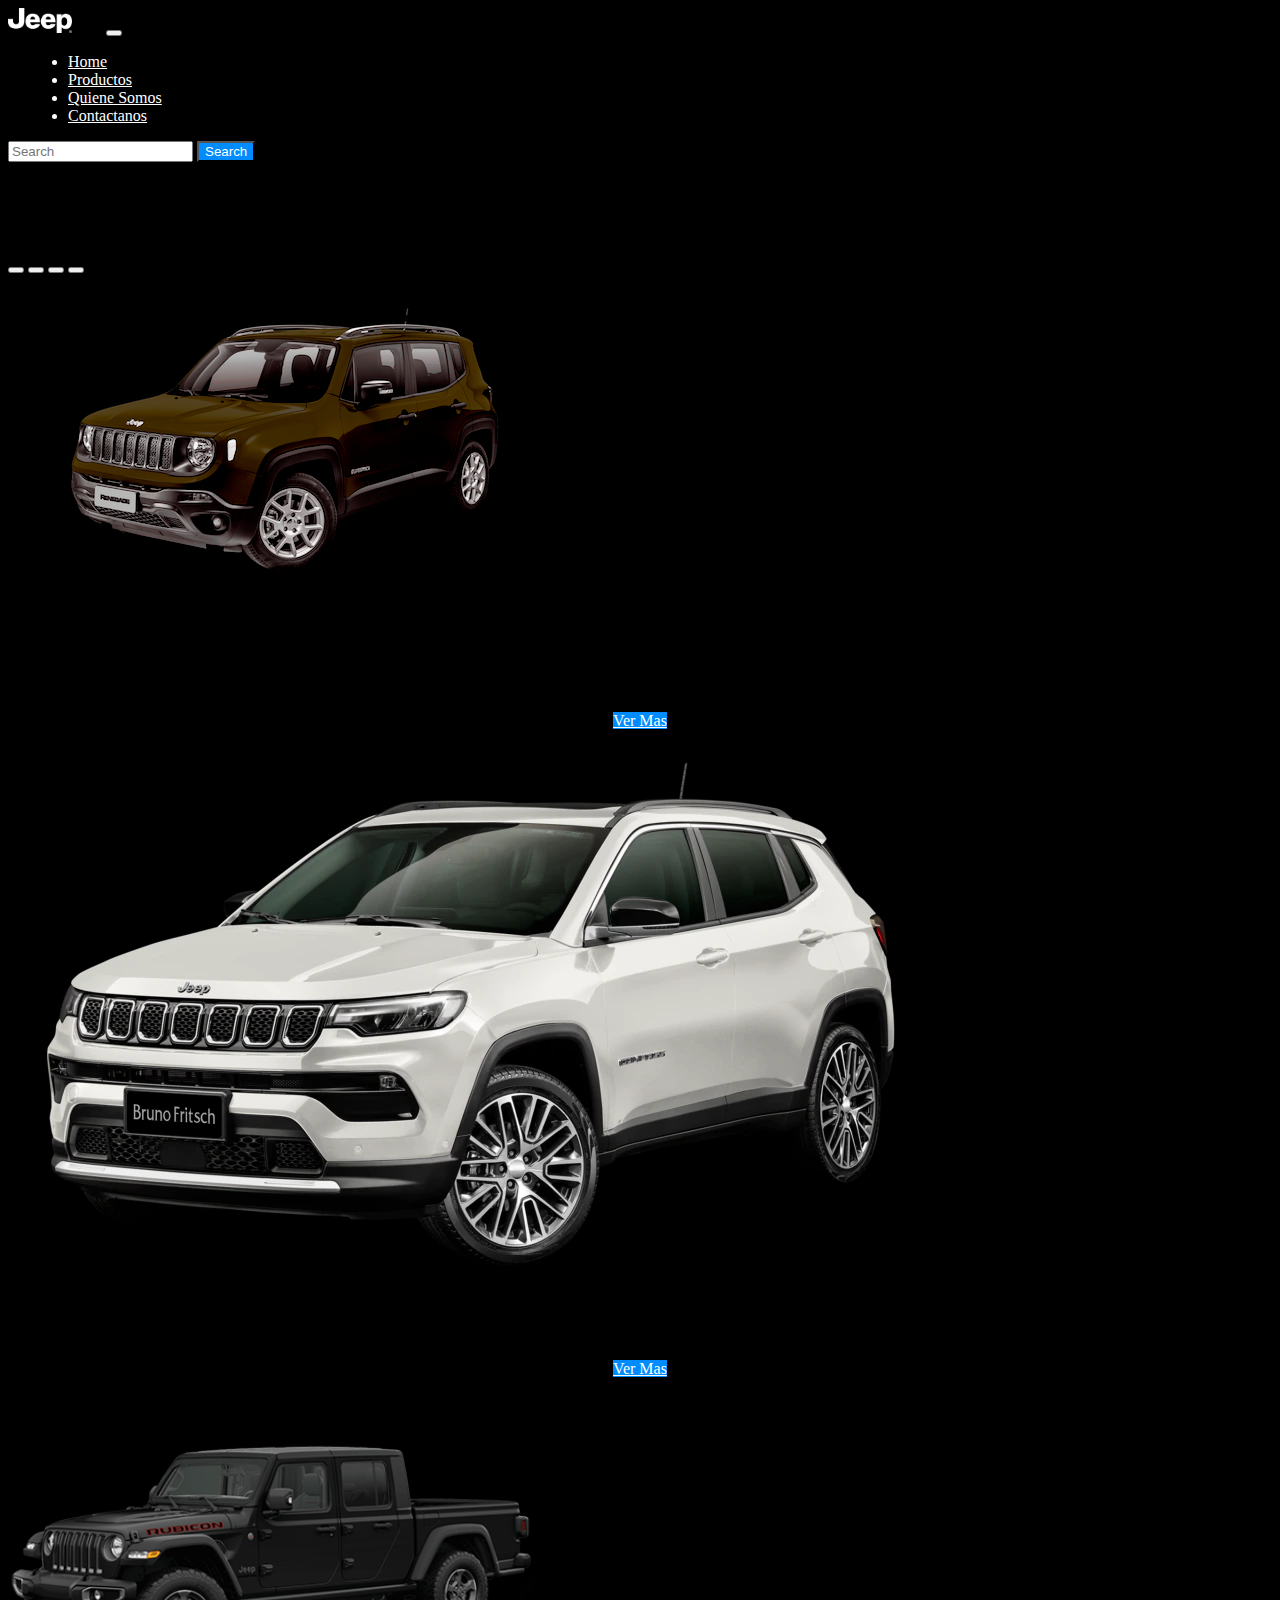
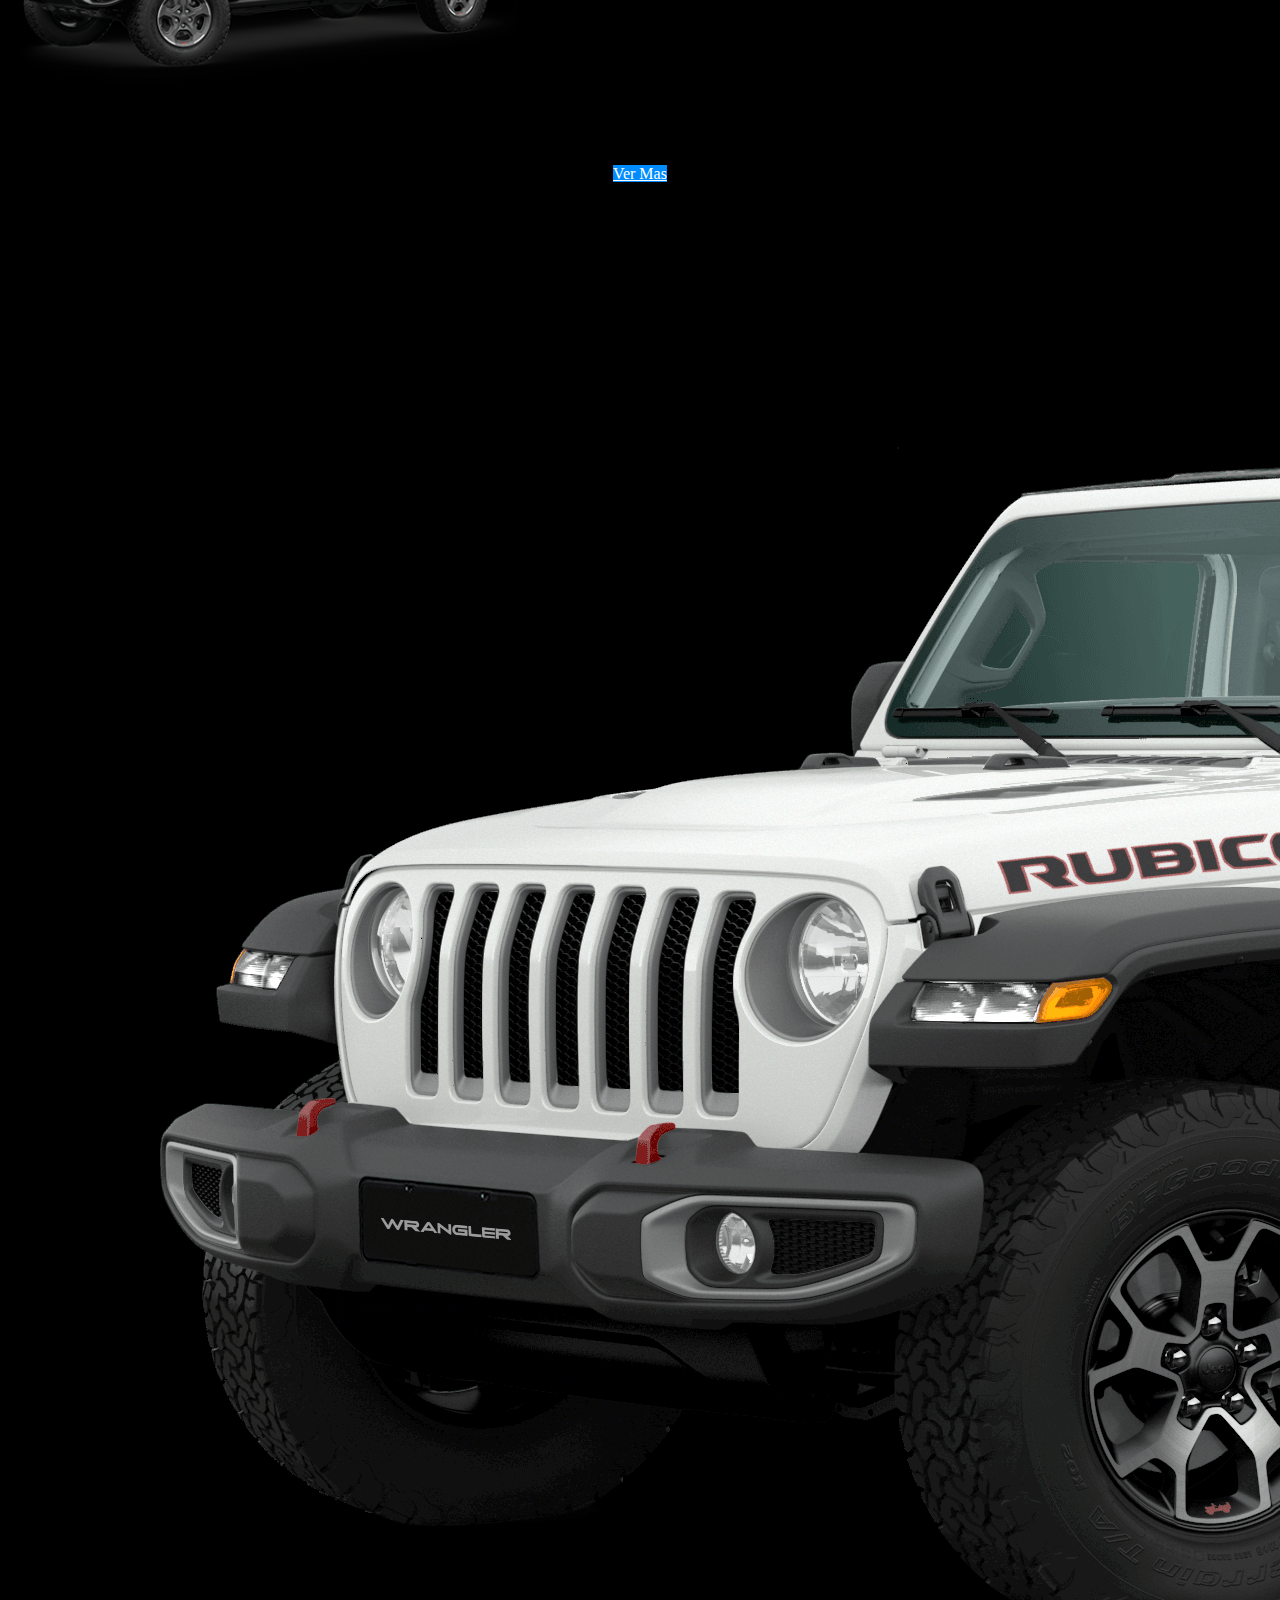
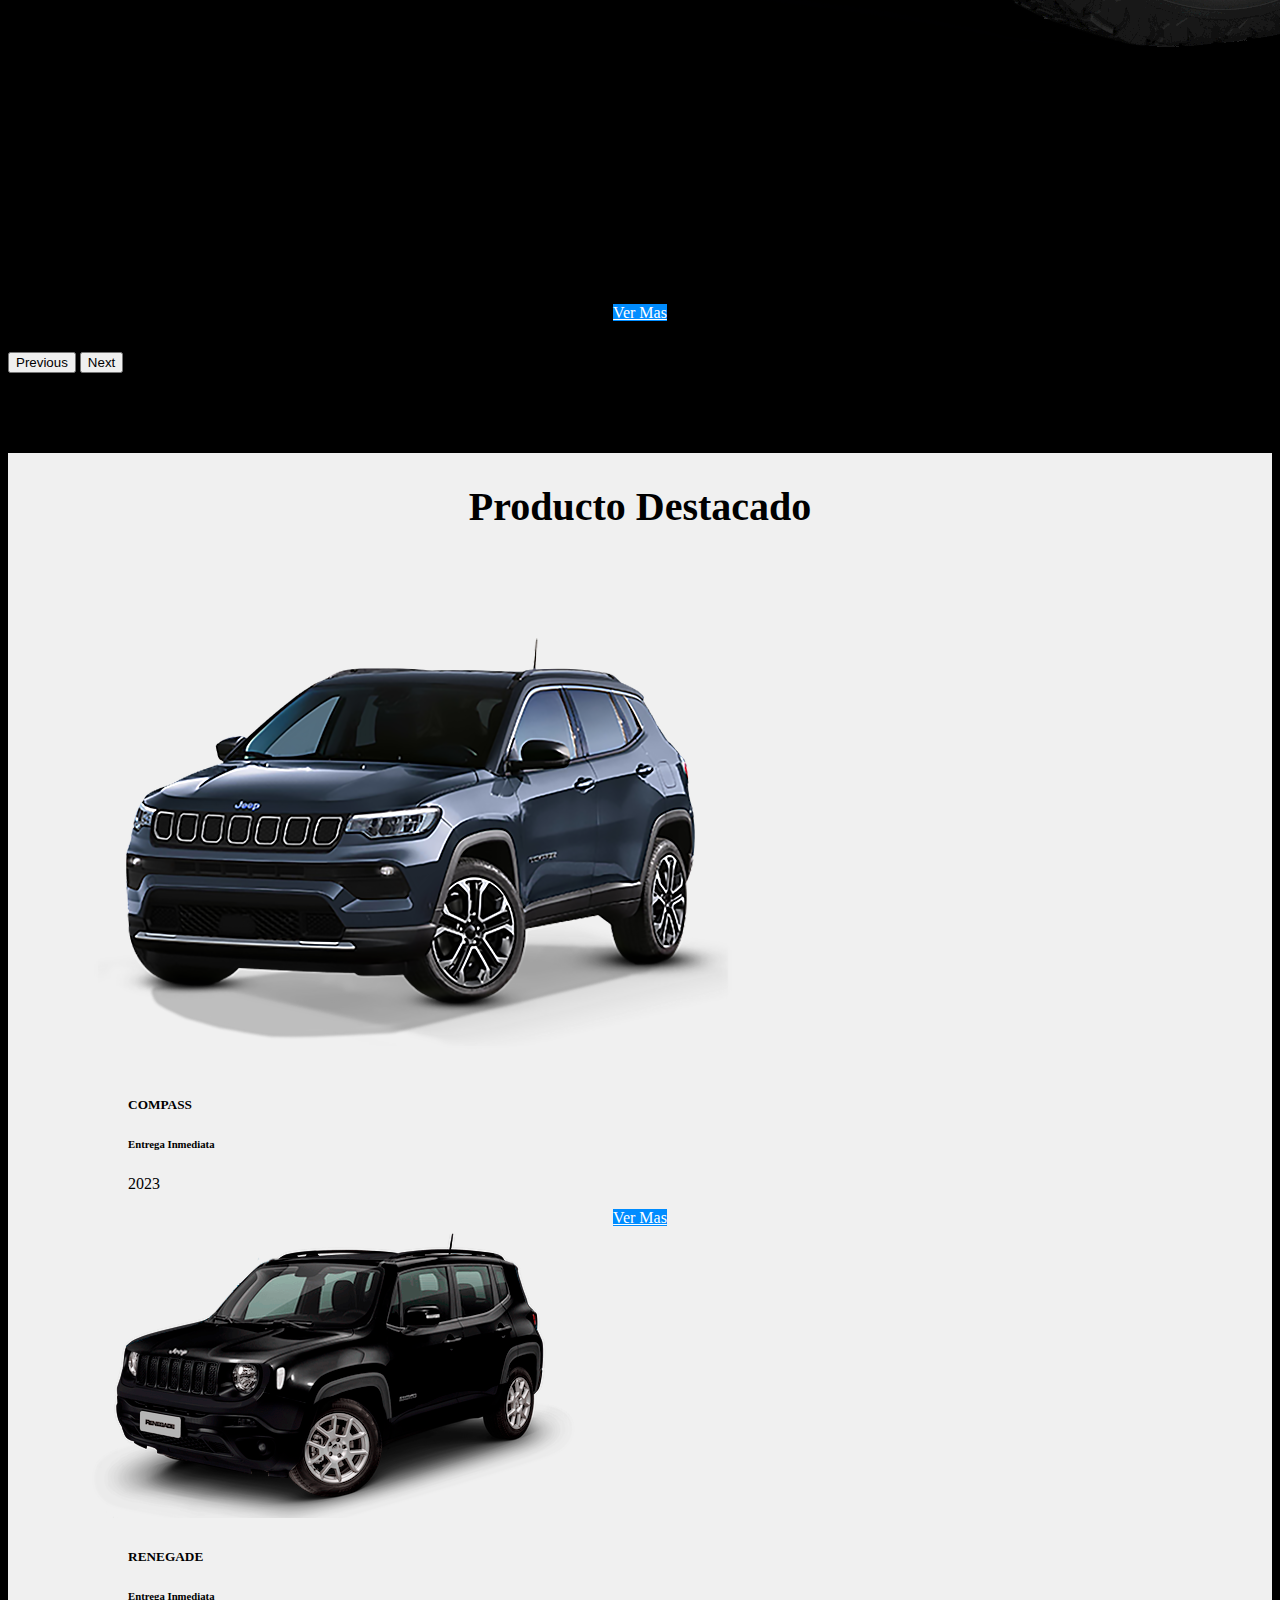
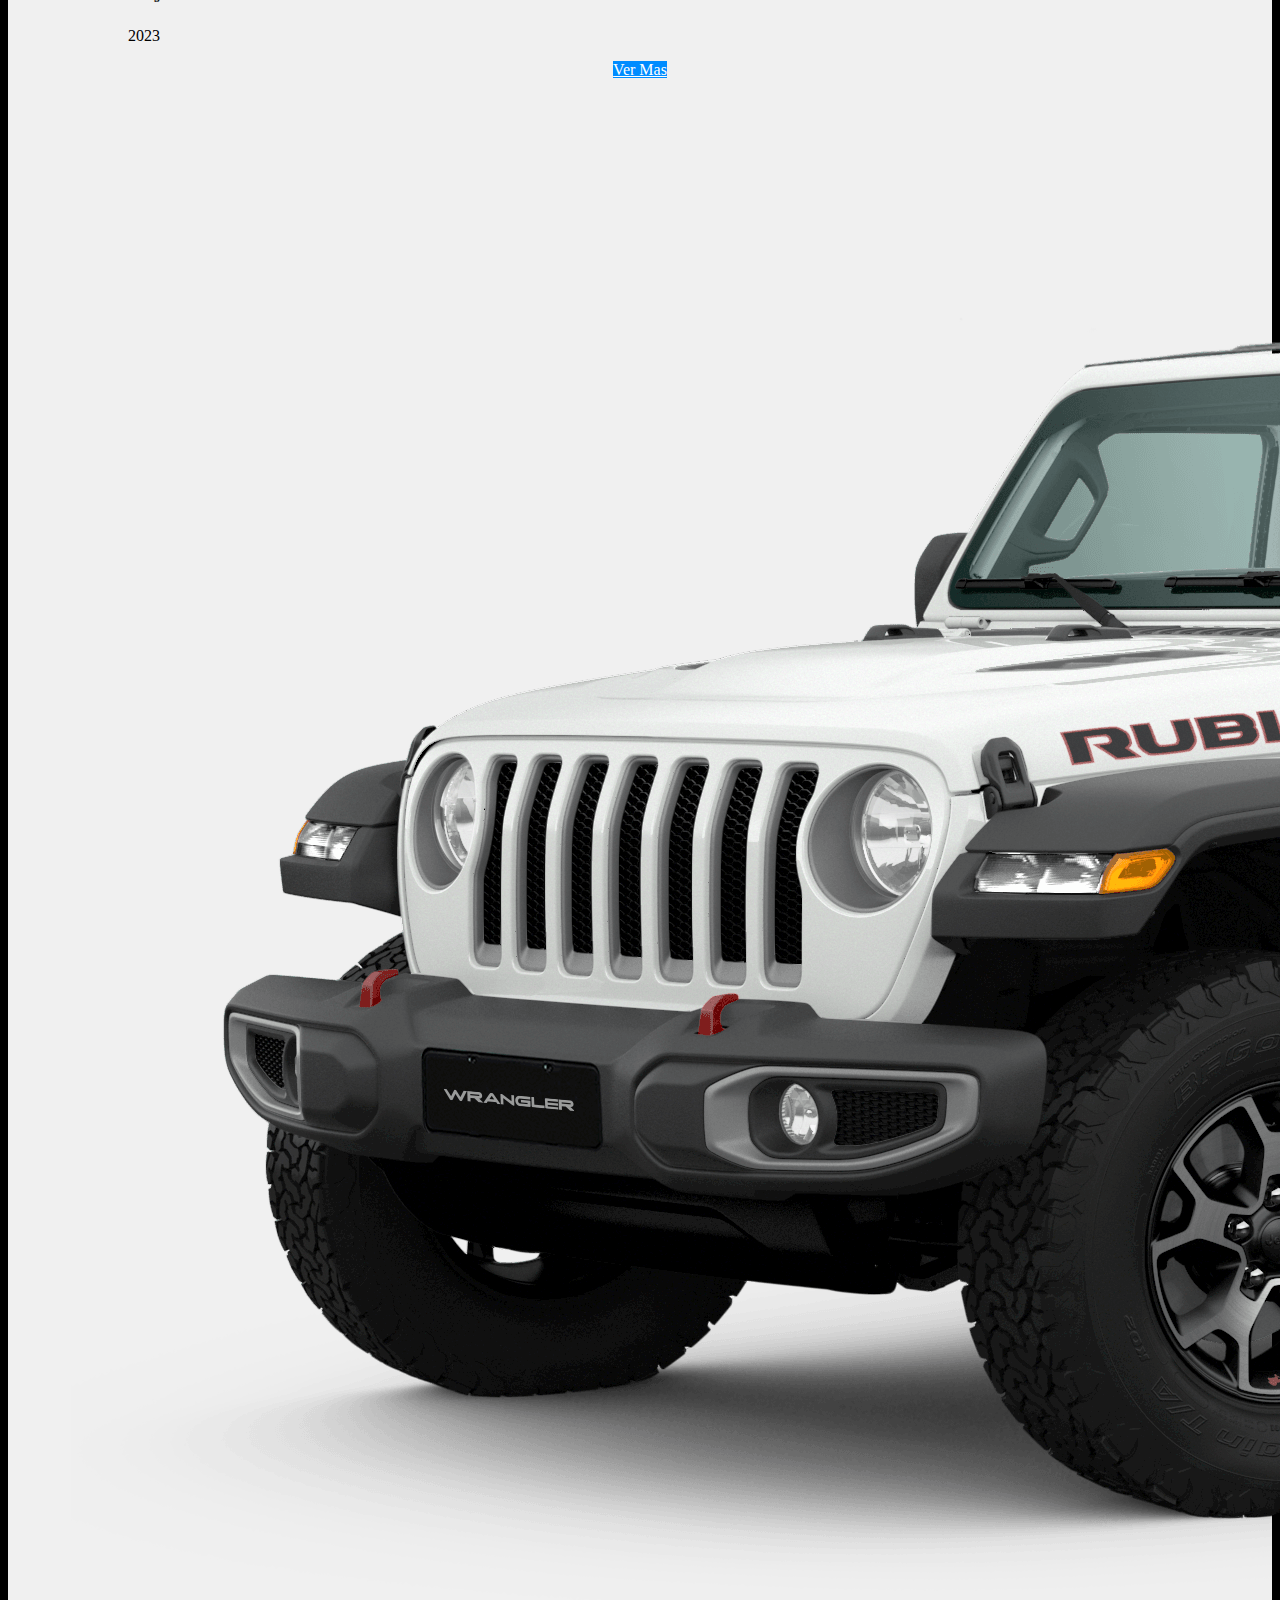
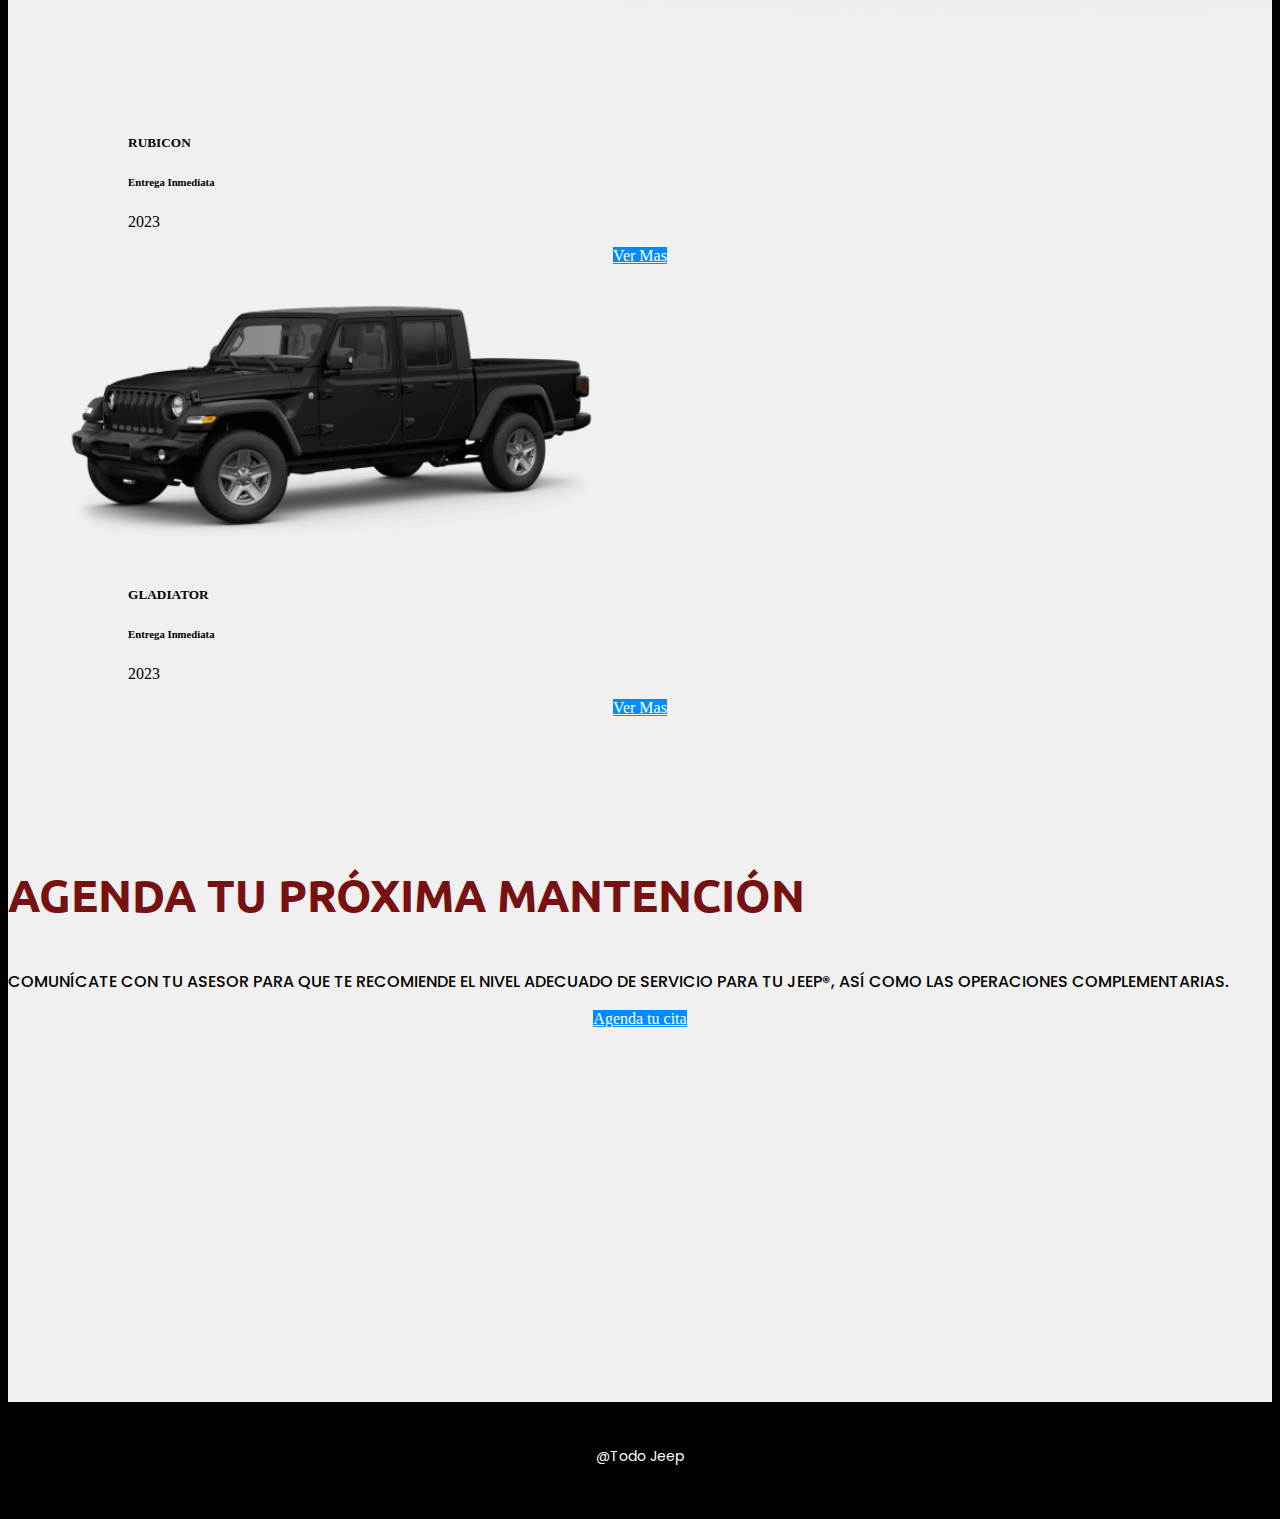
<file: index.html>
<!DOCTYPE html>
<html lang="en">

<head>
  <meta charset="UTF-8" />
  <meta http-equiv="X-UA-Compatible" content="IE=edge" />
  <meta name="viewport" content="width=device-width, initial-scale=1.0" />
  <link href="https://cdn.jsdelivr.net/npm/bootstrap@5.0.2/dist/css/bootstrap.min.css" rel="stylesheet"
    integrity="sha384-EVSTQN3/azprG1Anm3QDgpJLIm9Nao0Yz1ztcQTwFspd3yD65VohhpuuCOmLASjC" crossorigin="anonymous" />
  <link rel="stylesheet" href="assets/sass/style.css" />
  <title>HOME</title>
  <link rel="shortcut icon" href="./assets/img/icon jeep 2.png" />
</head>

<body>
  <nav id="nav" class="navbar navbar-expand-lg navbar-dark navbar-bg fixed-top ">
    <div class="container">
      <a class="navbar-brand" href="./index.html"><img class="logo" src="./assets/img/logo-jeep blanco.png"
          alt="" /></a>
      <button class="navbar-toggler" type="button" data-bs-toggle="collapse" data-bs-target="#navbarSupportedContent"
        aria-controls="navbarSupportedContent" aria-expanded="false" aria-label="Toggle navigation">
        <span class="navbar-toggler-icon"></span>
      </button>
      <div class="collapse navbar-collapse" id="navbarSupportedContent">
        <ul class="navbar-nav me-auto mb-2 mb-lg-0">
          <li class="nav-item">
            <a class="nav-link active" aria-current="page" href="./index.html">Home</a>
          </li>
          <li class="nav-item">
            <a class="nav-link active" aria-current="page" href="./productocommpass.html">Productos</a>
          </li>
          <li class="nav-item">
            <a class="nav-link active" aria-current="page" href="./quienesomos.html">Quiene Somos</a>
          </li>
          <li class="nav-item">
            <a class="nav-link" aria-current="page" href="./contacto.html">Contactanos</a>
          </li>
        </ul>
        <form class="d-flex">
          <input class="form-control me-2" type="search" placeholder="Search" aria-label="Search" />
          <button class="btn btn-outline" type="submit">Search</button>
        </form>
      </div>
    </div>
  </nav>

  <main>
    <section>
      <div id="carouselExampleCaptions" class="carousel slide">
        <div class="carousel-indicators">
          <button type="button" data-bs-target="#carouselExampleCaptions" data-bs-slide-to="0" class="active"
            aria-current="true" aria-label="Slide 1"></button>
          <button type="button" data-bs-target="#carouselExampleCaptions" data-bs-slide-to="1"
            aria-label="Slide 2"></button>
          <button type="button" data-bs-target="#carouselExampleCaptions" data-bs-slide-to="2"
            aria-label="Slide 3"></button>
          <button type="button" data-bs-target="#carouselExampleCaptions" data-bs-slide-to="3"
            aria-label="Slide 0"></button>
        </div>
        <div class="carousel-inner">
          <div class="carousel-item active">
            <img src="./assets/img/renegade-militar.png" class="w-100 carousel-img" alt="..." />
            <div class="carousel-caption d-none d-md-block">
              <div class="tituloCarrusel">
                <h2>Tu Renegade</h2>
              </div>
              <div class="botton mb-5">
                <a href="./productorenegade.html" class="btn btn-primary">Ver Mas</a>
              </div>

            </div>
          </div>
          <div class="carousel-item">
            <img src="./assets/img/compass-blanca.webp" class="w-100 carousel-img" alt="..." />
            <div class="carousel-caption d-none d-md-block">
              <div class="tituloCarrusel">
                <h2>Tu Compass</h2>
              </div>
              <div class="botton mb-5">
                <a href="./productocommpass.html" class="btn btn-primary">Ver Mas</a>
              </div>

            </div>
          </div>
          <div class="carousel-item">
            <img src="./assets/img/GLADIATOR-RUBICON-1.png" class="w-100 carousel-img" alt="..." />
            <div class="carousel-caption d-none d-md-block">
              <div class="tituloCarrusel">
                <h2>Tu Gladiator</h2>
              </div>
              <div class="botton mb-5">
                <a href="./productogladiator.html" class="btn btn-primary">Ver Mas</a>
              </div>

            </div>
          </div>
          <div class="carousel-item">
            <img src="./assets/img/rubicon-blanco.png" class="w-100 carousel-img" alt="..." />
            <div class="carousel-caption d-none d-md-block">
              <div class="tituloCarrusel">
                <h2>Tu Rubicon</h2>
              </div>
              <div class="botton mb-5">
                <a href="./productorubicon.html" class="btn btn-primary">Ver Mas</a>
              </div>

            </div>
          </div>

        </div>
        <button class="carousel-control-prev" type="button" data-bs-target="#carouselExampleCaptions"
          data-bs-slide="prev">
          <span class="carousel-control-prev-icon" aria-hidden="true"></span>
          <span class="visually-hidden">Previous</span>
        </button>
        <button class="carousel-control-next" type="button" data-bs-target="#carouselExampleCaptions"
          data-bs-slide="next">
          <span class="carousel-control-next-icon" aria-hidden="true"></span>
          <span class="visually-hidden">Next</span>
        </button>
      </div>
    </section>

    <section class="fondo-color">
      <h1 class="producto__title">Producto Destacado</h1>
      <div class="container">
        <div class="row row-cols-1 row-cols-md-3 g-4 mb-5 ">
          <div class="col mb-5 text-center">
            <div class="card h-100 producto">
              <img class="imagen" src="./assets/img/compass-azul.png" alt="" />
              <div class="price">
                <h5>COMPASS</h5>
                <h6>Entrega Inmediata</h6>
                <p>2023</p>
                <div class="botton mb-5">
                  <a href="./productocommpass.html" class="btn btn-primary">Ver Mas</a>
                </div>
              </div>
            </div>
          </div>
          <div class="col mb-5 text-center">
            <div class="card h-100 producto">
              <img class="imagen" src="./assets/img/renegade-negra.png" alt="" />
              <div class="price">
                <h5>RENEGADE</h5>
                <h6>Entrega Inmediata</h6>
                <p>2023</p>
                <div class="botton mb-5">
                  <a href="./productorenegade.html" class="btn btn-primary">Ver Mas</a>
                </div>
              </div>
            </div>
          </div>
          <div class="col mb-5 text-center">
            <div class="card h-100 producto">
              <img class="imagen" src="./assets/img/rubicon-blanco.png" alt="" />
              <div class="price">
                <h5>RUBICON</h5>
                <h6>Entrega Inmediata</h6>
                <p>2023</p>
                <div class="botton mb-5">
                  <a href="./productorubicon.html" class="btn btn-primary">Ver Mas</a>
                </div>
              </div>
            </div>
          </div>
          <div class="col mb-5 text-center">
            <div class="card h-100 producto">
              <img class="imagen" src="./assets/img/GLADIATOR-SPORT-1sport.png" alt="" />
              <div class="price">
                <h5>GLADIATOR</h5>
                <h6>Entrega Inmediata</h6>
                <p>2023</p>
                <div class="botton mb-5">
                  <a href="./productogladiator.html" class="btn btn-primary">Ver Mas</a>
                </div>
              </div>
            </div>
          </div>

        </div>
      </div>
      </div>
    </section>

    <section class="video">
      <div class="container">
        <div class="row justify-content-center">
          <div class="col-md-6 col-ms-12">
            <p class="s-video"> AGENDA TU PRÓXIMA MANTENCIÓN</p>
            <p class="p-video">COMUNÍCATE CON TU ASESOR PARA QUE TE RECOMIENDE EL NIVEL ADECUADO DE SERVICIO PARA TU
              JEEP®, ASÍ COMO LAS
              OPERACIONES COMPLEMENTARIAS.
            </p>
            <div class="botton mb-5">
              <a href="./contacto.html" class="btn btn-primary">Agenda tu cita</a>
            </div>
          </div>
          <div class="col-md-6 col-ms-12">
            <div class="container1">
              <iframe class="video-video" src="https://www.youtube.com/embed/fdXSe1J_oE4?autoplay=1"
                title="YouTube video player" frameborder="0"
                allow="accelerometer; autoplay; clipboard-write; encrypted-media; gyroscope; picture-in-picture; web-share"
                allowfullscreen></iframe>
            </div>

          </div>
        </div>



      </div>
    </section>
  </main>

  <section>
    <div class="footer box">
      <p>
        <link rel="stylesheet" href="" />@Todo Jeep
      </p>
    </div>
  </section>

  <script src="https://cdn.jsdelivr.net/npm/bootstrap@5.0.2/dist/js/bootstrap.bundle.min.js"
    integrity="sha384-MrcW6ZMFYlzcLA8Nl+NtUVF0sA7MsXsP1UyJoMp4YLEuNSfAP+JcXn/tWtIaxVXM"
    crossorigin="anonymous"></script>
</body>

</html>
</file>
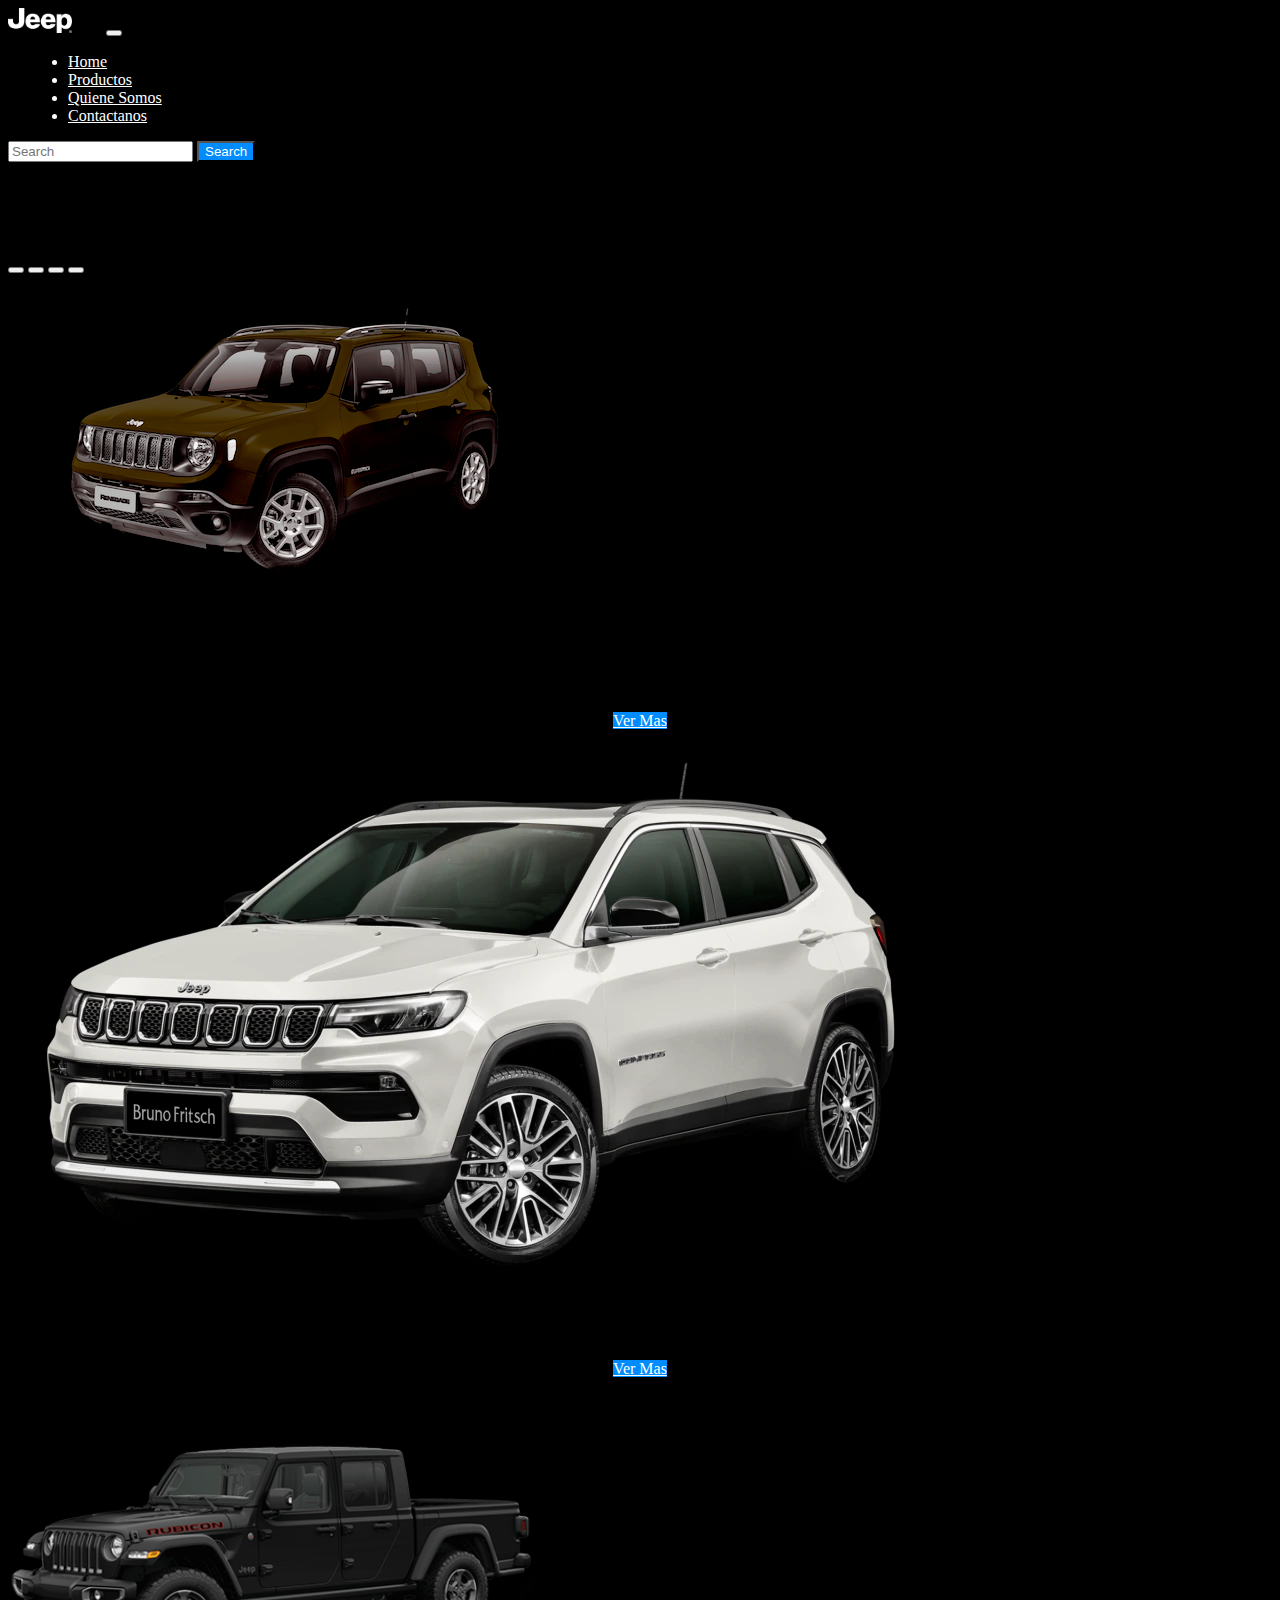
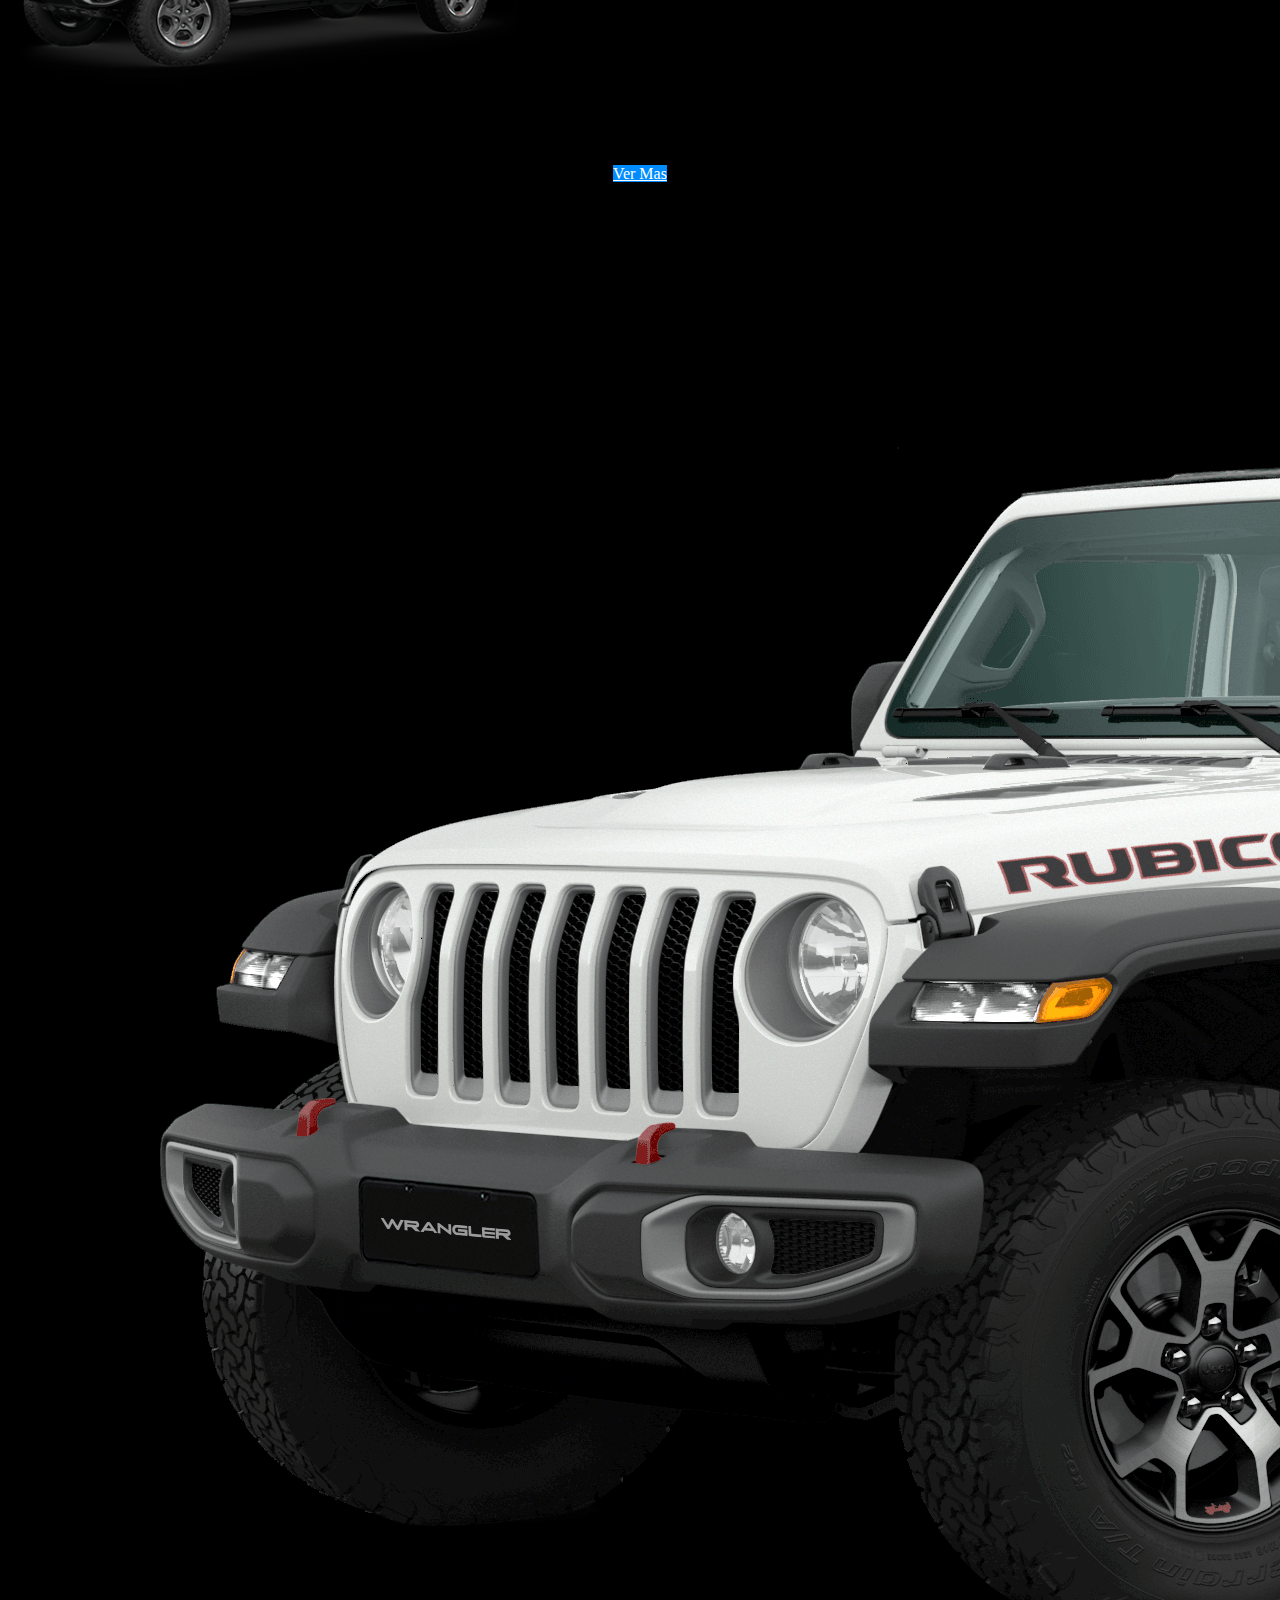
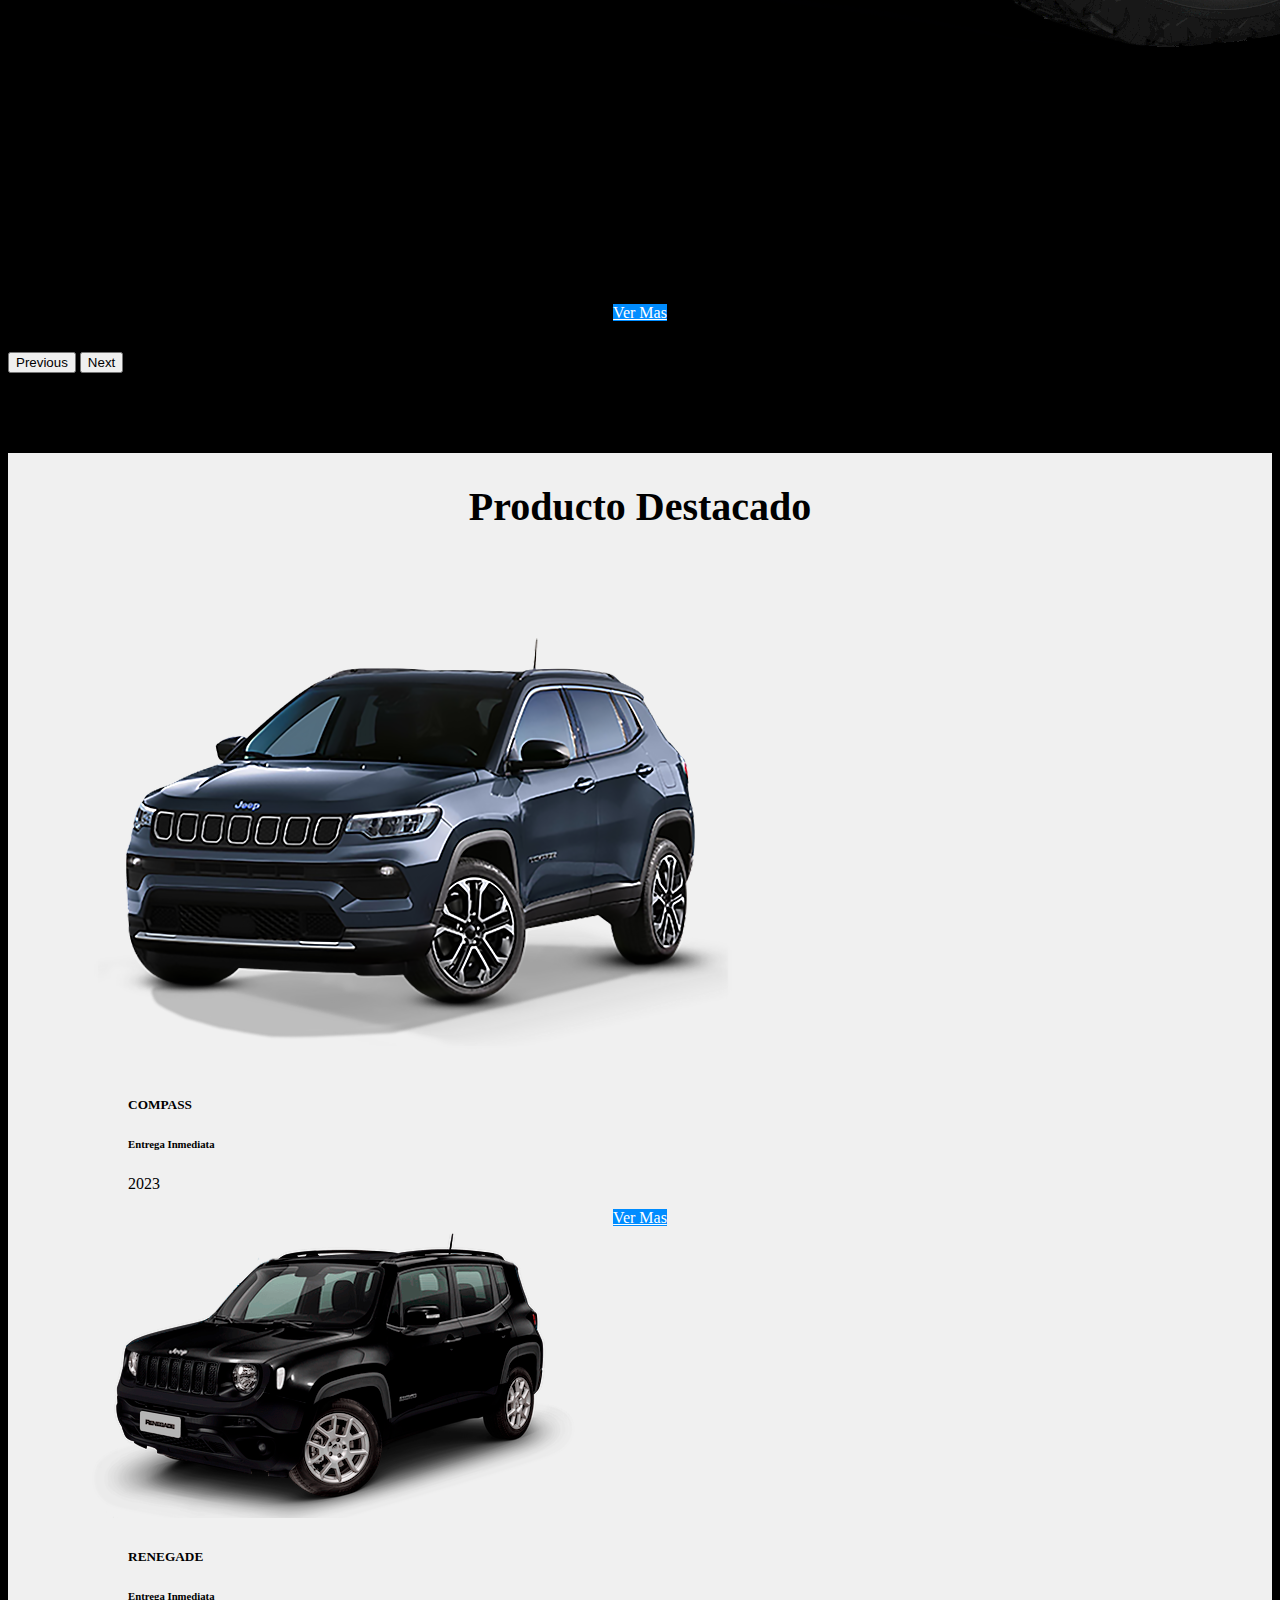
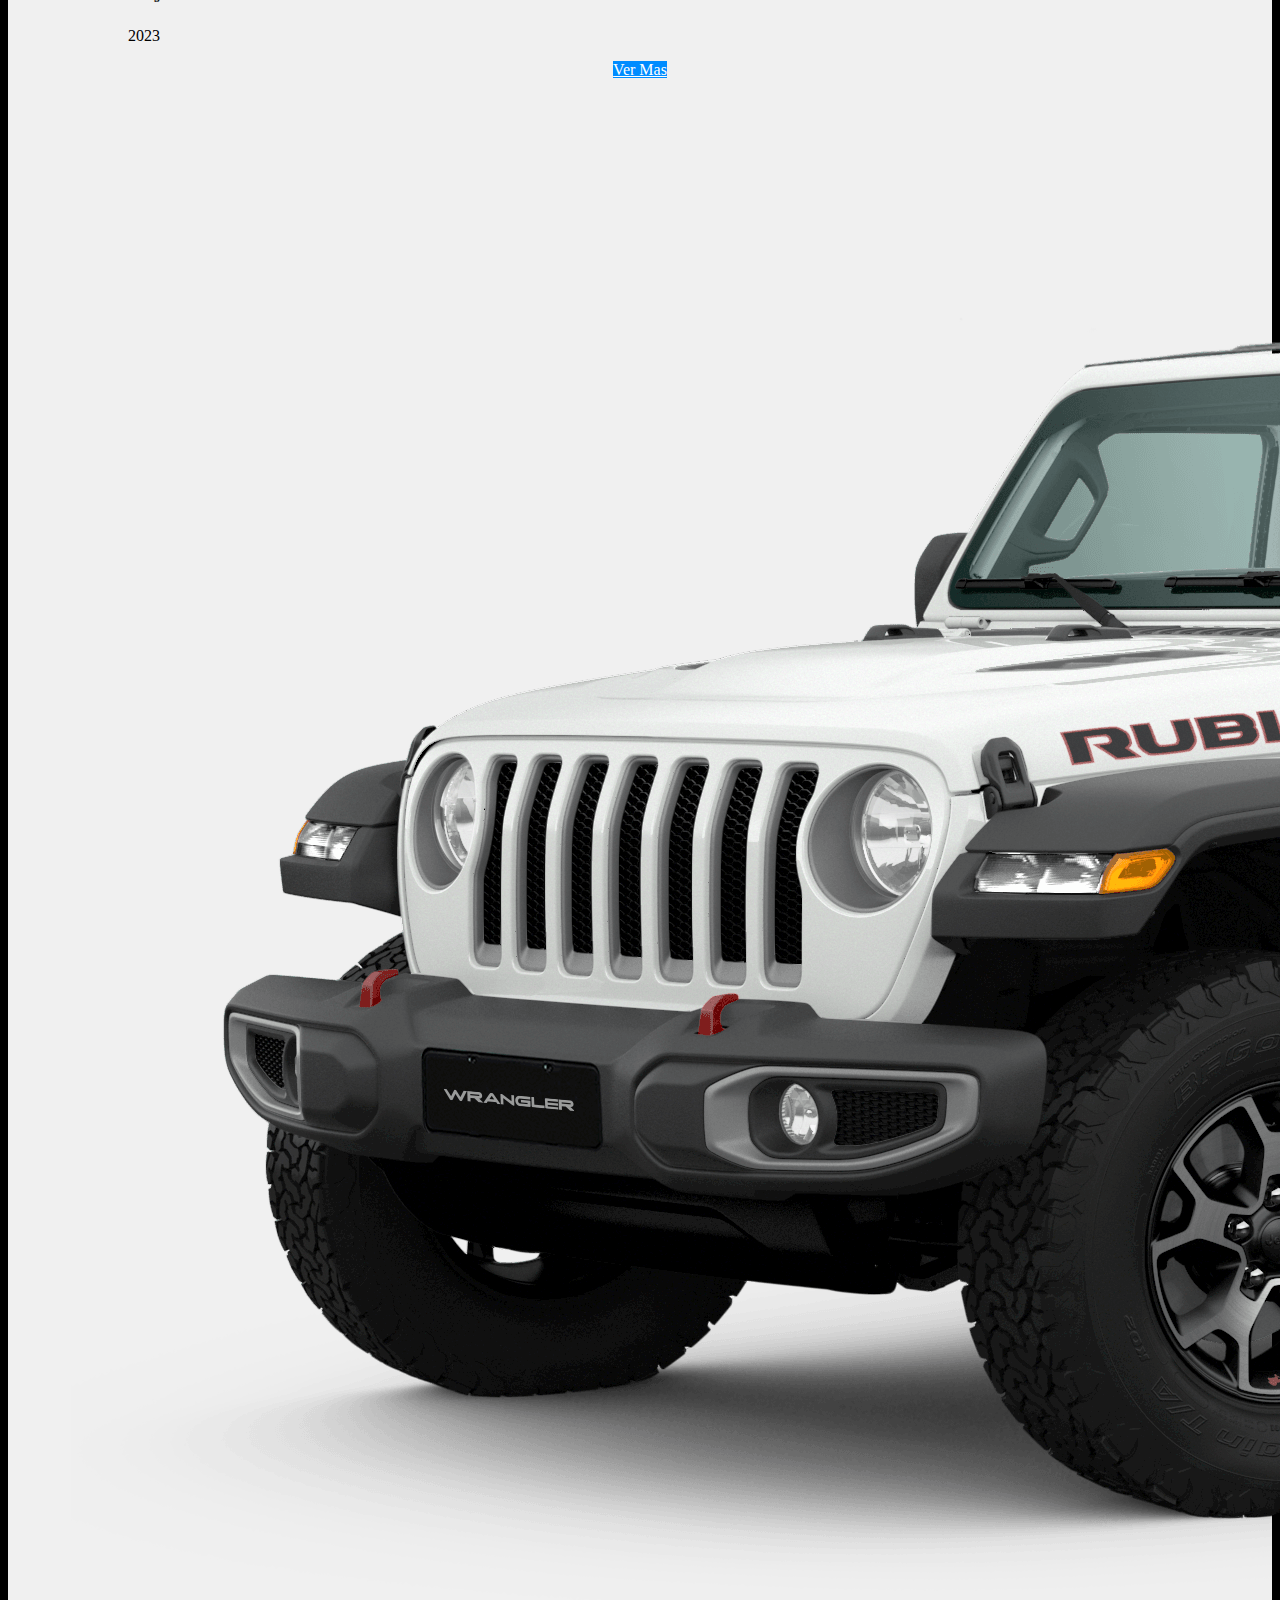
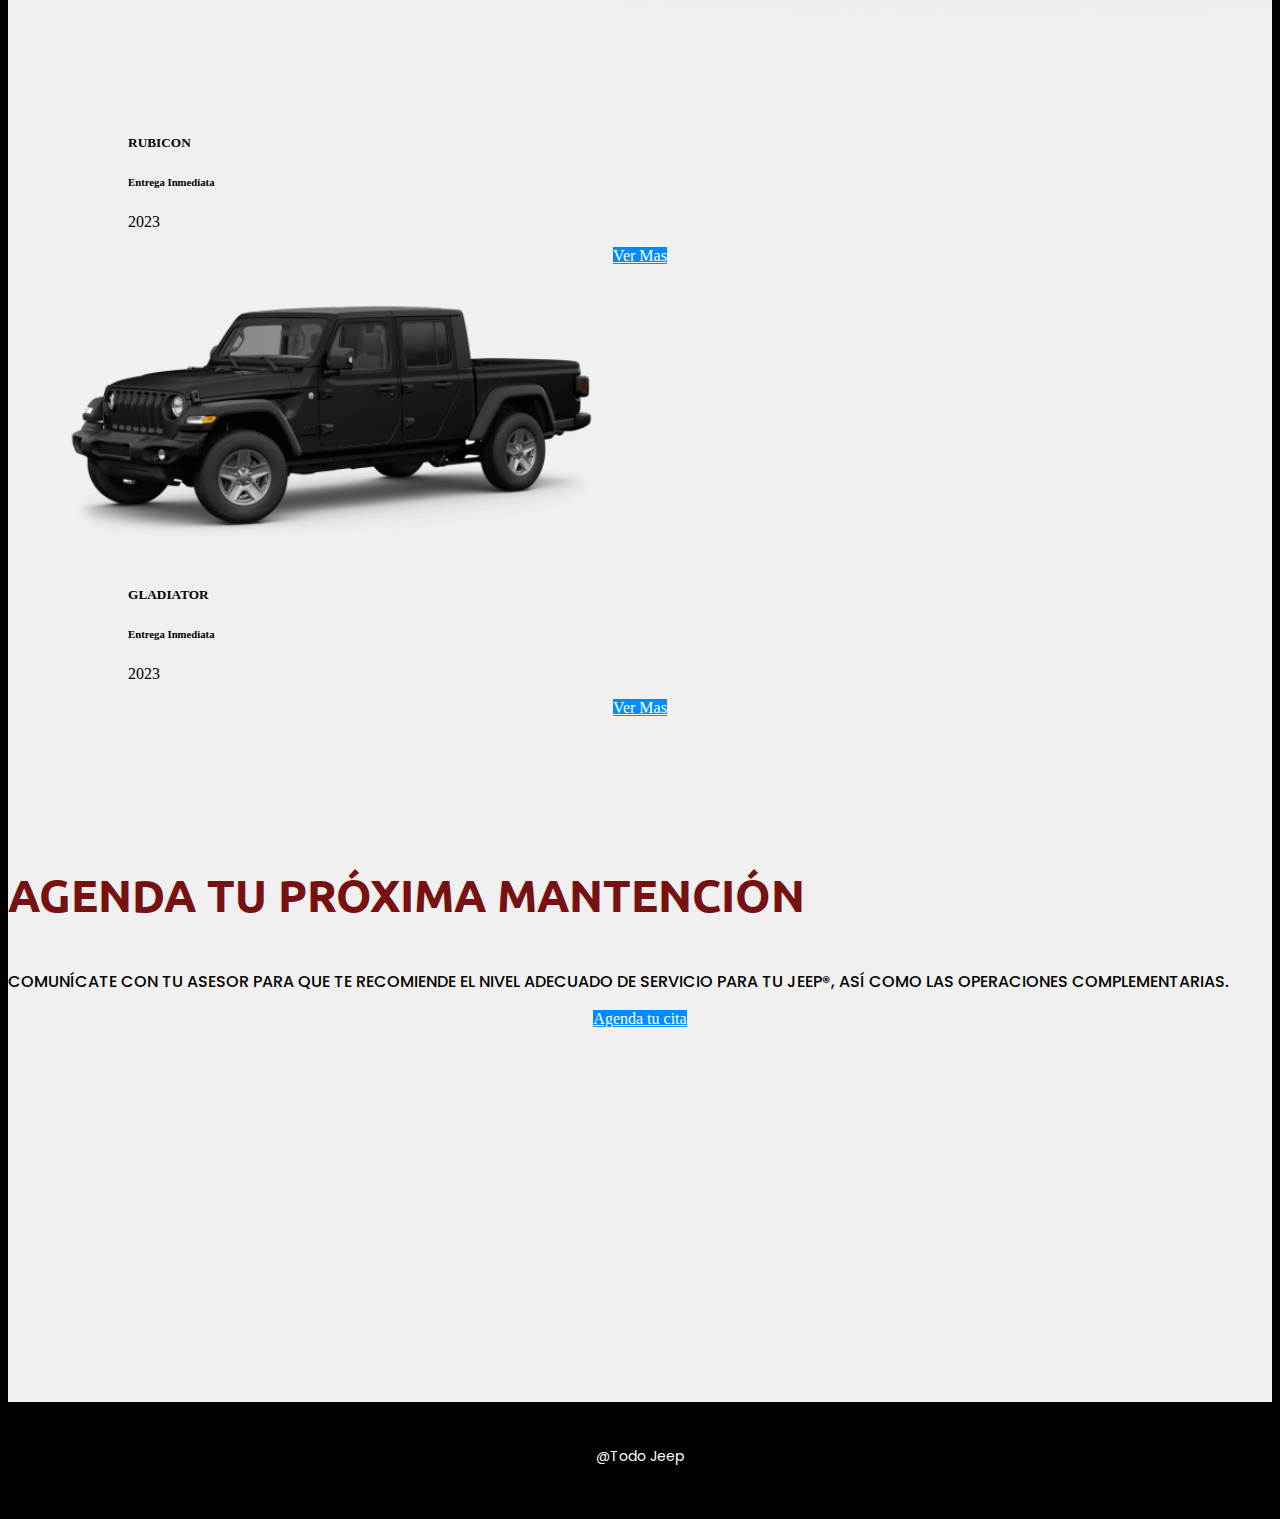
<file: html/index.html>
<!DOCTYPE html>
<html lang="en">

<head>
  <meta charset="UTF-8" />
  <meta http-equiv="X-UA-Compatible" content="IE=edge" />
  <meta name="viewport" content="width=device-width, initial-scale=1.0" />
  <link href="https://cdn.jsdelivr.net/npm/bootstrap@5.0.2/dist/css/bootstrap.min.css" rel="stylesheet"
    integrity="sha384-EVSTQN3/azprG1Anm3QDgpJLIm9Nao0Yz1ztcQTwFspd3yD65VohhpuuCOmLASjC" crossorigin="anonymous" />
  <link rel="stylesheet" href="../assets/sass/style.css" />
  <title>HOME</title>
</head>

<body>
  <nav id="nav" class="navbar navbar-expand-lg navbar-dark navbar-bg fixed-top ">
    <div class="container">
      <a class="navbar-brand" href="../html/index.html"><img class="logo" src="../assets/img/logo-jeep blanco.png"
          alt="" /></a>
      <button class="navbar-toggler" type="button" data-bs-toggle="collapse" data-bs-target="#navbarSupportedContent"
        aria-controls="navbarSupportedContent" aria-expanded="false" aria-label="Toggle navigation">
        <span class="navbar-toggler-icon"></span>
      </button>
      <div class="collapse navbar-collapse" id="navbarSupportedContent">
        <ul class="navbar-nav me-auto mb-2 mb-lg-0">
          <li class="nav-item">
            <a class="nav-link active" aria-current="page" href="../html/index.html">Home</a>
          </li>
          <li class="nav-item">
            <a class="nav-link active" aria-current="page" href="../html/productocommpass.html">Productos</a>
          </li>
          <li class="nav-item">
            <a class="nav-link active" aria-current="page" href="../html/quienesomos.html">Quiene Somos</a>
          </li>
          <li class="nav-item">
            <a class="nav-link" aria-current="page" href="../html/contacto.html">Contactanos</a>
          </li>
        </ul>
        <form class="d-flex">
          <input class="form-control me-2" type="search" placeholder="Search" aria-label="Search" />
          <button class="btn btn-outline" type="submit">Search</button>
        </form>
      </div>
    </div>
  </nav>

  <main>
    <section>
      <div id="carouselExampleCaptions" class="carousel slide">
        <div class="carousel-indicators">
          <button type="button" data-bs-target="#carouselExampleCaptions" data-bs-slide-to="0" class="active"
            aria-current="true" aria-label="Slide 1"></button>
          <button type="button" data-bs-target="#carouselExampleCaptions" data-bs-slide-to="1"
            aria-label="Slide 2"></button>
          <button type="button" data-bs-target="#carouselExampleCaptions" data-bs-slide-to="2"
            aria-label="Slide 3"></button>
          <button type="button" data-bs-target="#carouselExampleCaptions" data-bs-slide-to="3"
            aria-label="Slide 0"></button>
        </div>
        <div class="carousel-inner">
          <div class="carousel-item active">
            <img src="../assets/img/renegade-militar.png" class="w-100 carousel-img" alt="..." />
            <div class="carousel-caption d-none d-md-block">
              <div class="tituloCarrusel">
                <h2>Tu Renegade</h2>
              </div>
              <div class="botton mb-5">
                <a href="./productorenegade.html" class="btn btn-primary">Ver Mas</a>
              </div>

            </div>
          </div>
          <div class="carousel-item">
            <img src="../assets/img/compass-blanca.webp" class="w-100 carousel-img" alt="..." />
            <div class="carousel-caption d-none d-md-block">
              <div class="tituloCarrusel">
                <h2>Tu Compass</h2>
              </div>
              <div class="botton mb-5">
                <a href="./productocommpass.html" class="btn btn-primary">Ver Mas</a>
              </div>

            </div>
          </div>
          <div class="carousel-item">
            <img src="../assets/img/GLADIATOR-RUBICON-1.png" class="w-100 carousel-img" alt="..." />
            <div class="carousel-caption d-none d-md-block">
              <div class="tituloCarrusel">
                <h2>Tu Gladiator</h2>
              </div>
              <div class="botton mb-5">
                <a href="./productogladiator.html" class="btn btn-primary">Ver Mas</a>
              </div>

            </div>
          </div>
          <div class="carousel-item">
            <img src="../assets/img/rubicon-blanco.png" class="w-100 carousel-img" alt="..." />
            <div class="carousel-caption d-none d-md-block">
              <div class="tituloCarrusel">
                <h2>Tu Rubicon</h2>
              </div>
              <div class="botton mb-5">
                <a href="./productorubicon.html" class="btn btn-primary">Ver Mas</a>
              </div>

            </div>
          </div>

        </div>
        <button class="carousel-control-prev" type="button" data-bs-target="#carouselExampleCaptions"
          data-bs-slide="prev">
          <span class="carousel-control-prev-icon" aria-hidden="true"></span>
          <span class="visually-hidden">Previous</span>
        </button>
        <button class="carousel-control-next" type="button" data-bs-target="#carouselExampleCaptions"
          data-bs-slide="next">
          <span class="carousel-control-next-icon" aria-hidden="true"></span>
          <span class="visually-hidden">Next</span>
        </button>
      </div>
    </section>

    <section class="fondo-color">
      <h1 class="producto__title">Producto Destacado</h1>
      <div class="container">
        <div class="row row-cols-1 row-cols-md-3 g-4 mb-5 ">
          <div class="col mb-5 text-center">
            <div class="card h-100 producto">
              <img class="imagen" src="../assets/img/compass-azul.png" alt="" />
              <div class="price">
                <h5>COMPASS</h5>
                <h6>Entrega Inmediata</h6>
                <p>2023</p>
                <div class="botton mb-5">
                  <a href="./productocommpass.html" class="btn btn-primary">Ver Mas</a>
                </div>
              </div>
            </div>
          </div>
          <div class="col mb-5 text-center">
            <div class="card h-100 producto">
              <img class="imagen" src="../assets/img/renegade-negra.png" alt="" />
              <div class="price">
                <h5>RENEGADE</h5>
                <h6>Entrega Inmediata</h6>
                <p>2023</p>
                <div class="botton mb-5">
                  <a href="./productorenegade.html" class="btn btn-primary">Ver Mas</a>
                </div>
              </div>
            </div>
          </div>
          <div class="col mb-5 text-center">
            <div class="card h-100 producto">
              <img class="imagen" src="../assets/img/rubicon-blanco.png" alt="" />
              <div class="price">
                <h5>RUBICON</h5>
                <h6>Entrega Inmediata</h6>
                <p>2023</p>
                <div class="botton mb-5">
                  <a href="./productorubicon.html" class="btn btn-primary">Ver Mas</a>
                </div>
              </div>
            </div>
          </div>
          <div class="col mb-5 text-center">
            <div class="card h-100 producto">
              <img class="imagen" src="../assets/img/GLADIATOR-SPORT-1sport.png" alt="" />
              <div class="price">
                <h5>GLADIATOR</h5>
                <h6>Entrega Inmediata</h6>
                <p>2023</p>
                <div class="botton mb-5">
                  <a href="./productogladiator.html" class="btn btn-primary">Ver Mas</a>
                </div>
              </div>
            </div>
          </div>

        </div>
      </div>
      </div>
    </section>

    <section class="video">
      <div class="container">
        <div class="row justify-content-center">
          <div class="col-md-6 col-ms-12">
            <p class="s-video"> AGENDA TU PRÓXIMA MANTENCIÓN</p>
            <p class="p-video">COMUNÍCATE CON TU ASESOR PARA QUE TE RECOMIENDE EL NIVEL ADECUADO DE SERVICIO PARA TU
              JEEP®, ASÍ COMO LAS
              OPERACIONES COMPLEMENTARIAS.
            </p>
            <div class="botton mb-5">
              <a href="./contacto.html" class="btn btn-primary">Agenda tu cita</a>
            </div>
          </div>
          <div class="col-md-6 col-ms-12">
            <div class="container1">
              <iframe class="video-video" src="https://www.youtube.com/embed/fdXSe1J_oE4?autoplay=1"
                title="YouTube video player" frameborder="0"
                allow="accelerometer; autoplay; clipboard-write; encrypted-media; gyroscope; picture-in-picture; web-share"
                allowfullscreen></iframe>
            </div>

          </div>
        </div>



      </div>
    </section>
  </main>

  <section>
    <div class="footer box">
      <p>
        <link rel="stylesheet" href="" />@Todo Jeep
      </p>
    </div>
  </section>

  <script src="https://cdn.jsdelivr.net/npm/bootstrap@5.0.2/dist/js/bootstrap.bundle.min.js"
    integrity="sha384-MrcW6ZMFYlzcLA8Nl+NtUVF0sA7MsXsP1UyJoMp4YLEuNSfAP+JcXn/tWtIaxVXM"
    crossorigin="anonymous"></script>
</body>

</html>
</file>
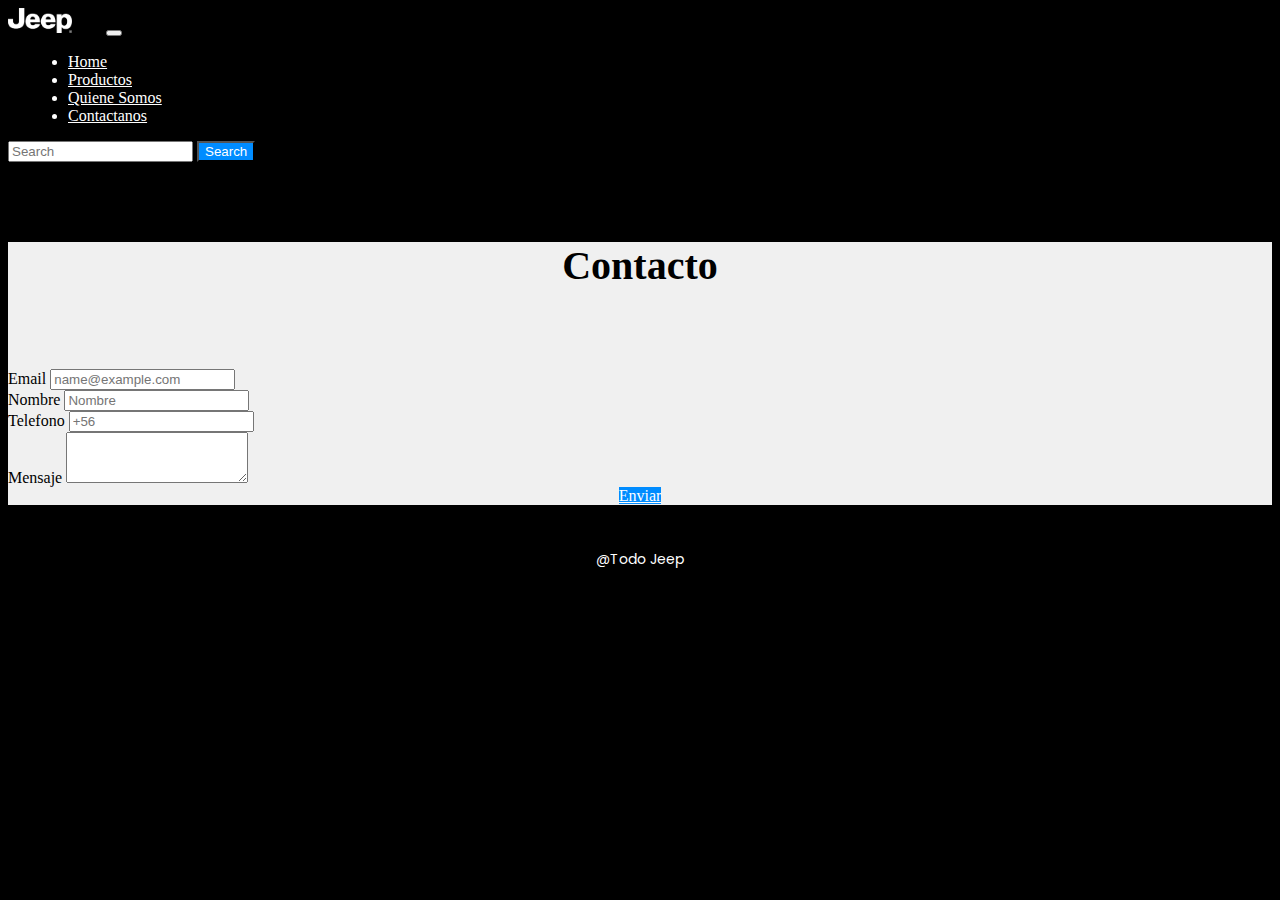
<file: contacto.html>
<!DOCTYPE html>
<html lang="en">

<head>
	<meta charset="UTF-8">
	<meta http-equiv="X-UA-Compatible" content="IE=edge">
	<meta name="viewport" content="width=device-width, initial-scale=1.0">
	<link href="https://cdn.jsdelivr.net/npm/bootstrap@5.0.2/dist/css/bootstrap.min.css" rel="stylesheet"
		integrity="sha384-EVSTQN3/azprG1Anm3QDgpJLIm9Nao0Yz1ztcQTwFspd3yD65VohhpuuCOmLASjC" crossorigin="anonymous">
	<link rel="stylesheet" href="./assets/sass/style.css">
	<title>Contacto</title>
	<link rel="shortcut icon" href="./assets/img/icon jeep 2.png" />
</head>

<body>
	<nav id="nav" class="navbar navbar-expand-lg navbar-dark navbar-bg fixed-top ">
		<div class="container">
		  <a class="navbar-brand" href="./index.html"><img class="logo" src="./assets/img/logo-jeep blanco.png"
			  alt="" /></a>
		  <button class="navbar-toggler" type="button" data-bs-toggle="collapse" data-bs-target="#navbarSupportedContent"
			aria-controls="navbarSupportedContent" aria-expanded="false" aria-label="Toggle navigation">
			<span class="navbar-toggler-icon"></span>
		  </button>
		  <div class="collapse navbar-collapse" id="navbarSupportedContent">
			<ul class="navbar-nav me-auto mb-2 mb-lg-0">
			  <li class="nav-item">
				<a class="nav-link active" aria-current="page" href="./index.html">Home</a>
			  </li>
			  <li class="nav-item">
				<a class="nav-link active" aria-current="page" href="./productocommpass.html">Productos</a>
			  </li>
			  <li class="nav-item">
				<a class="nav-link active" aria-current="page" href="./quienesomos.html">Quiene Somos</a>
			  </li>
			  <li class="nav-item">
				<a class="nav-link" aria-current="page" href="./contacto.html">Contactanos</a>
			  </li>
			</ul>
			<form class="d-flex">
			  <input class="form-control me-2" type="search" placeholder="Search" aria-label="Search" />
			  <button class="btn btn-outline" type="submit">Search</button>
			</form>
		  </div>
		</div>
	  </nav>
	<div class="fondo-color">
		<main class="container">

			<div class="contacto mb-5">
				<h1 class="contacto-title">Contacto</h1>
				<div class="mb-3">
					<label for="exampleFormControlInput1" class="form-label text-black fw-bold">Email</label>
					<input type="email" class="form-control" id="exampleFormControlInput1"
						placeholder="name@example.com">
				</div>
				<div class="mb-3">
					<label for="exampleFormControlInput1" class="form-label text-black fw-bold">Nombre</label>
					<input type="email" class="form-control" id="exampleFormControlInput1" placeholder="Nombre">
				</div>
				<div class="mb-3">
					<label for="exampleFormControlInput1" class="form-label text-black fw-bold">Telefono</label>
					<input type="email" class="form-control" id="exampleFormControlInput1" placeholder="+56">
				</div>
				<div class="mb-3">
					<label for="exampleFormControlTextarea1" class="form-label text-black fw-bold">Mensaje</label>
					<textarea class="form-control" id="exampleFormControlTextarea1" rows="3"></textarea>
				</div>

				<div class="botton mb-5">
					<a href="./contacto.html" class="btn btn-primary btn-lg">Enviar</a>
				</div>
			</div>

		</main>
	</div>
	<section>
		<div class="footer box">
			<p>
				<link rel="stylesheet" href="" />@Todo Jeep
			</p>
		</div>
	</section>
</body>

</html>
</file>
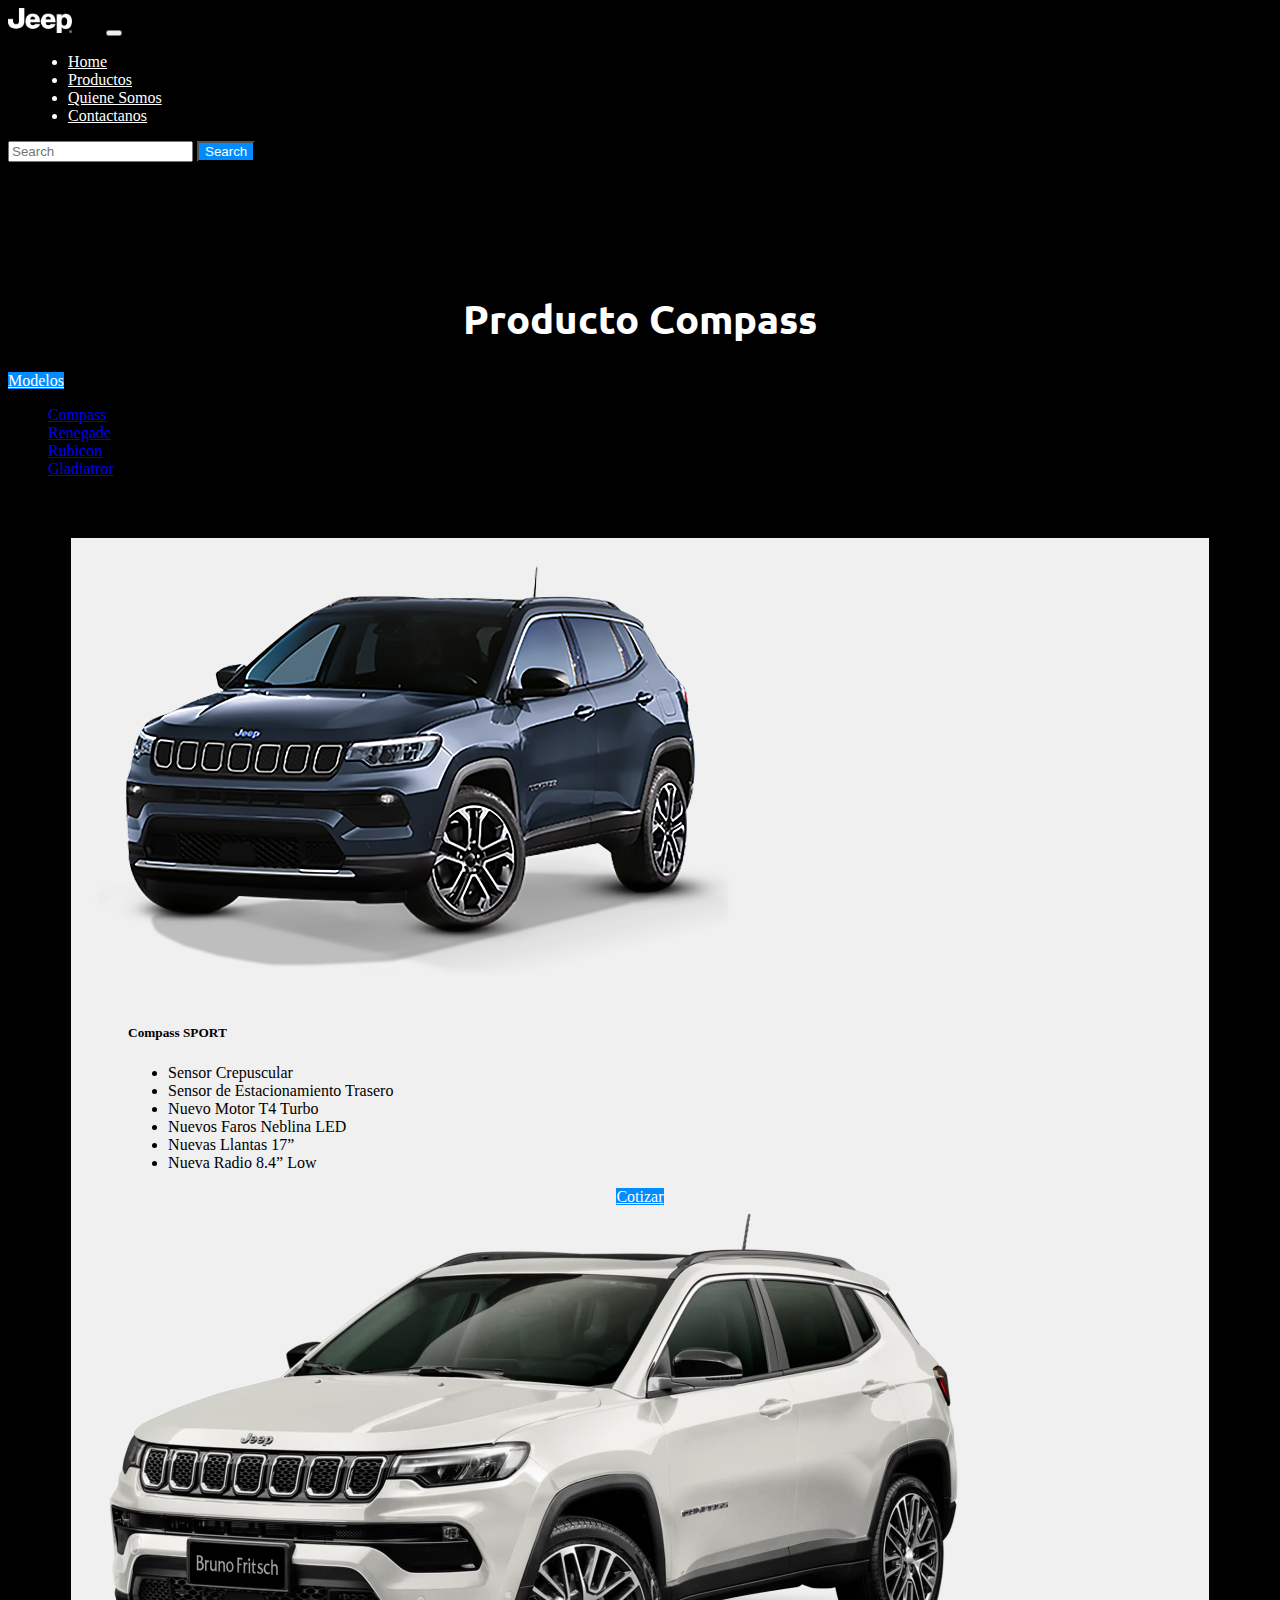
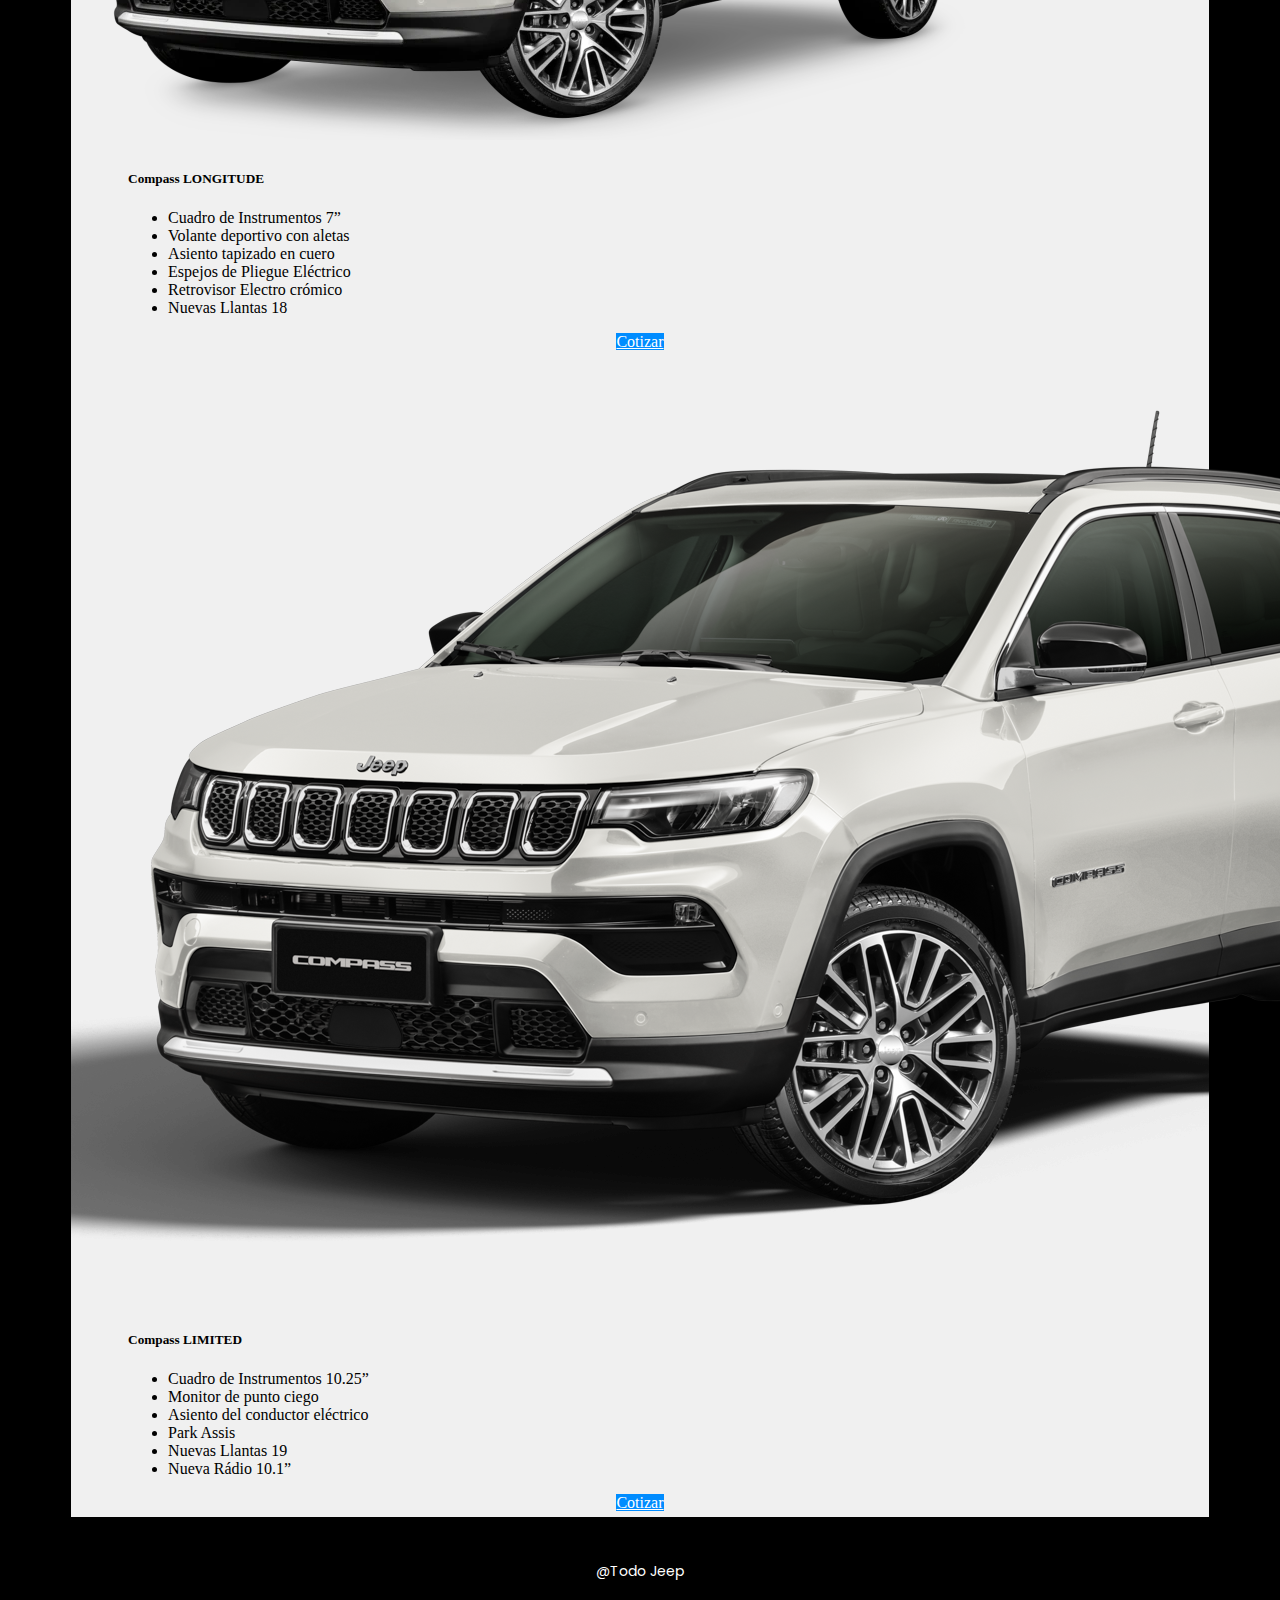
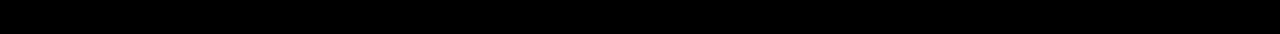
<file: productocommpass.html>
<!DOCTYPE html>
<html lang="en">

<head>
  <meta charset="UTF-8">
  <meta http-equiv="X-UA-Compatible" content="IE=edge">
  <meta name="viewport" content="width=device-width, initial-scale=1.0">
  <link href="https://cdn.jsdelivr.net/npm/bootstrap@5.3.0-alpha1/dist/css/bootstrap.min.css" rel="stylesheet"
    integrity="sha384-GLhlTQ8iRABdZLl6O3oVMWSktQOp6b7In1Zl3/Jr59b6EGGoI1aFkw7cmDA6j6gD" crossorigin="anonymous">

  <link rel="stylesheet" href="assets/sass/style.css">
  <title>Commpass</title>
  <link rel="shortcut icon" href="./assets/img/icon jeep 2.png" />
</head>

<body>

  <nav class="navbar navbar-expand-lg navbar-dark navbar-bg 	fixed-top ">

    <div class="container">
      <a class="navbar-brand" href="./index.html"><img class="logo" src="./assets/img/logo-jeep blanco.png" alt=""></a>
      <button class="navbar-toggler" type="button" data-bs-toggle="collapse" data-bs-target="#navbarSupportedContent"
        aria-controls="navbarSupportedContent" aria-expanded="false" aria-label="Toggle navigation">
        <span class="navbar-toggler-icon"></span>
      </button>
      <div class="collapse navbar-collapse" id="navbarSupportedContent">
        <ul class="navbar-nav me-auto mb-2 mb-lg-0">
          <li class="nav-item">
            <a class="nav-link active" aria-current="page" href="./index.html">Home</a>
          </li>
          <li class="nav-item">
            <a class="nav-link active" aria-current="page" href="./productocommpass.html">Productos</a>
          </li>
          <li class="nav-item">
            <a class="nav-link active" aria-current="page" href="./quienesomos.html">Quiene Somos</a>
          </li>
          <li class="nav-item">
            <a class="nav-link" aria-current="page" href="./contacto.html">Contactanos</a>
          </li>

        </ul>
        <form class="d-flex">
          <input class="form-control me-2" type="search" placeholder="Search" aria-label="Search">
          <button class="btn btn-outline" type="submit">Search</button>
        </form>
      </div>
    </div>
  </nav>

  <main>
    <div class="container">
      <div class="row justify-content-around producto_contanier">
        <div class="col-md-4">
          <h1 class="producto__title2">Producto Compass</h1>
        </div>
        <div class="col-md-4 ">
          <div class="sidebar">


            <section class="menu">
              <div class="dropdown">
                <a class="btn btn-secondary dropdown-toggle" href="#" role="button" data-bs-toggle="dropdown"
                  aria-expanded="false">
                  Modelos
                </a>

                <ul class="dropdown-menu">
                  <li><a class="dropdown-item" href="./productocommpass.html">Compass</a></li>
                  <li><a class="dropdown-item" href="./productorenegade.html"> Renegade</a></li>
                  <li><a class="dropdown-item" href="./productorubicon.html">Rubicon</a></li>
                  <li><a class="dropdown-item" href="./productogladiator.html">Gladiatror</a></li>
                </ul>

              </div>

            </section>

          </div>
        </div>
      </div>
    </div>
    <section>

      <div class="container">
        <div class="row row-cols-1 row-cols-md-3 g-4 mb-5">
          <div class="col mb-5">
            <div class="card h-100 producto">
              <img class="imagen" src="./assets/img/compass-azul.png" alt="">
              <div class="price">
                <h5> Compass SPORT</h5>
                <ul>
                  <li>Sensor Crepuscular</li>
                  <li>Sensor de Estacionamiento Trasero</li>
                  <li>Nuevo Motor T4 Turbo</li>
                  <li>Nuevos Faros Neblina LED</li>
                  <li>Nuevas Llantas 17”</li>
                  <li>Nueva Radio 8.4” Low</li>
                </ul>
                <div class="botton mb-5">
                  <a href="./contacto.html" class="btn btn-primary">Cotizar</a>
                </div>
              </div>
            </div>
          </div>
          <div class="col mb-5 ">
            <div class="card  h-100 producto">
              <img class="imagen" src="./assets/img/compass-blanca.webp" alt="">
              <div class="price">
                <h5> Compass LONGITUDE</h5>
                <ul>
                  <li>Cuadro de Instrumentos 7”</li>
                  <li>Volante deportivo con aletas</li>
                  <li>Asiento tapizado en cuero</li>
                  <li>Espejos de Pliegue Eléctrico</li>
                  <li>Retrovisor Electro crómico</li>
                  <li>Nuevas Llantas 18</li>
                </ul>
                <div class="botton mb-5">
                  <a href="./contacto.html" class="btn btn-primary">Cotizar</a>
                </div>

              </div>
            </div>
          </div>
          <div class="col mb-5 ">
            <div class="card h-100 producto">
              <img class="imagen" src="./assets/img/Compass_Limited_Branco-limited.png" alt="">
              <div class="price">
                <h5> Compass LIMITED</h5>
                <ul>
                  <li>Cuadro de Instrumentos 10.25”</li>
                  <li>Monitor de punto ciego</li>
                  <li>Asiento del conductor eléctrico</li>
                  <li>Park Assis</li>
                  <li>Nuevas Llantas 19</li>
                  <li>Nueva Rádio 10.1”</li>
                </ul>
                <div class="botton mb-5">
                  <a href="./contacto.html" class="btn btn-primary">Cotizar</a>
                </div>
              </div>
            </div>
          </div>
        </div>
      </div>
    </section>



  </main>
  <section>
    <div class="footer box">
      <p>
        <link rel="stylesheet" href="" />@Todo Jeep
      </p>
    </div>
  </section>
  <script src="https://cdn.jsdelivr.net/npm/bootstrap@5.0.2/dist/js/bootstrap.bundle.min.js"
    integrity="sha384-MrcW6ZMFYlzcLA8Nl+NtUVF0sA7MsXsP1UyJoMp4YLEuNSfAP+JcXn/tWtIaxVXM"
    crossorigin="anonymous"></script>
</body>


</html>
</file>
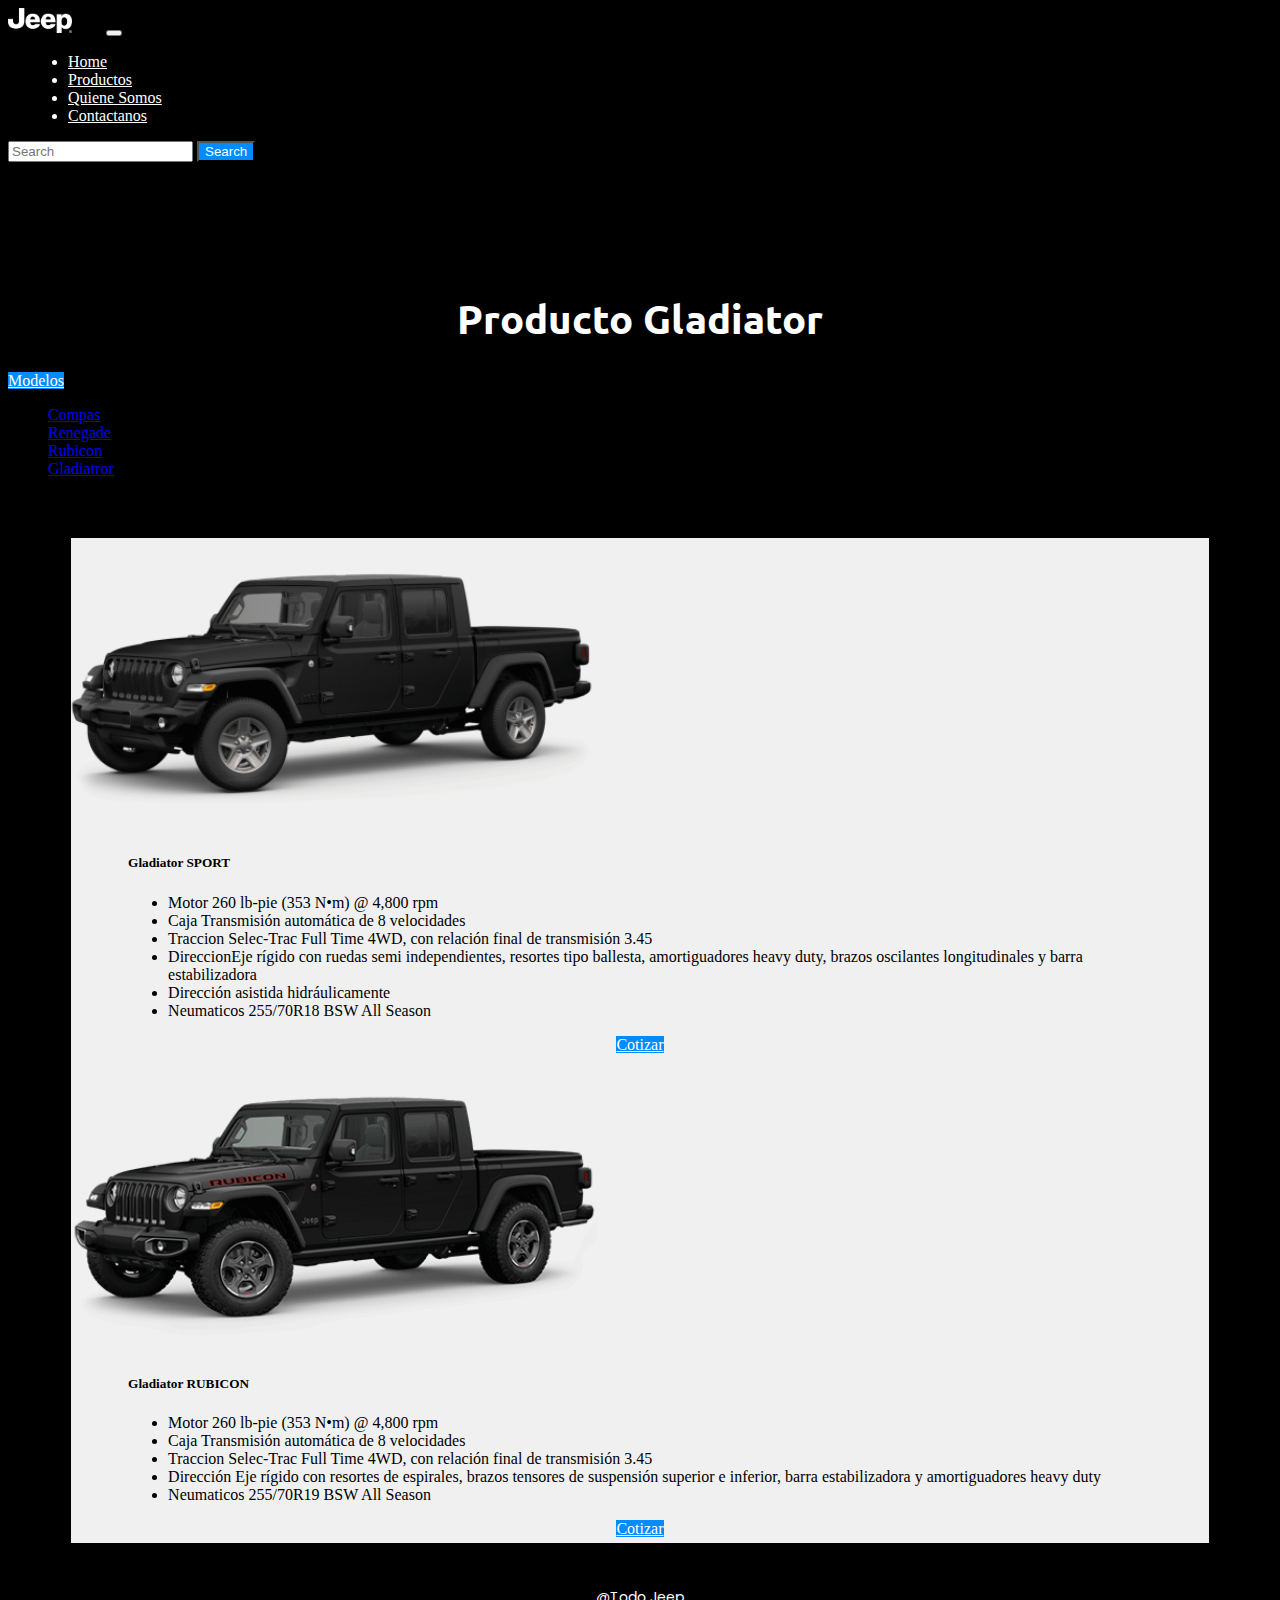
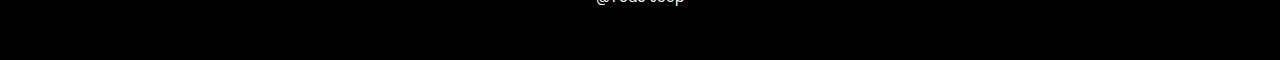
<file: productogladiator.html>
<!DOCTYPE html>
<html lang="en">

<head>
  <meta charset="UTF-8">
  <meta http-equiv="X-UA-Compatible" content="IE=edge">
  <meta name="viewport" content="width=device-width, initial-scale=1.0">
  <link href="https://cdn.jsdelivr.net/npm/bootstrap@5.3.0-alpha1/dist/css/bootstrap.min.css" rel="stylesheet"
    integrity="sha384-GLhlTQ8iRABdZLl6O3oVMWSktQOp6b7In1Zl3/Jr59b6EGGoI1aFkw7cmDA6j6gD" crossorigin="anonymous">

  <link rel="stylesheet" href="assets/sass/style.css">
  <title>Gladiator</title>
  <link rel="shortcut icon" href="./assets/img/icon jeep 2.png" />
</head>

<body>

  <nav class="navbar navbar-expand-lg navbar-dark navbar-bg  fixed-top ">

    <div class="container">
      <a class="navbar-brand" href="./index.html"><img class="logo" src="./assets/img/logo-jeep blanco.png" alt=""></a>
      <button class="navbar-toggler" type="button" data-bs-toggle="collapse" data-bs-target="#navbarSupportedContent"
        aria-controls="navbarSupportedContent" aria-expanded="false" aria-label="Toggle navigation">
        <span class="navbar-toggler-icon"></span>
      </button>
      <div class="collapse navbar-collapse" id="navbarSupportedContent">
        <ul class="navbar-nav me-auto mb-2 mb-lg-0">
          <li class="nav-item">
            <a class="nav-link active" aria-current="page" href="./index.html">Home</a>
          </li>
          <li class="nav-item">
            <a class="nav-link active" aria-current="page" href="./productocommpass.html">Productos</a>
          </li>
          <li class="nav-item">
            <a class="nav-link active" aria-current="page" href="./quienesomos.html">Quiene Somos</a>
          </li>
          <li class="nav-item">
            <a class="nav-link" aria-current="page" href="./contacto.html">Contactanos</a>
          </li>

        </ul>
        <form class="d-flex">
          <input class="form-control me-2" type="search" placeholder="Search" aria-label="Search">
          <button class="btn btn-outline" type="submit">Search</button>
        </form>
      </div>
    </div>
  </nav>

  <main>
    <div class="container">
      <div class="row justify-content-around producto_contanier">
        <div class="col-md-4">
          <h1 class="producto__title2">Producto Gladiator</h1>
        </div>
        <div class="col-md-4 ">
          <div class="sidebar">


            <section class="menu">
              <div class="dropdown">
                <a class="btn btn-secondary dropdown-toggle" href="#" role="button" data-bs-toggle="dropdown"
                  aria-expanded="false">
                  Modelos
                </a>

                <ul class="dropdown-menu">
                  <li><a class="dropdown-item" href="./productocommpass.html">Compas</a></li>
                  <li><a class="dropdown-item" href="./productorenegade.html">Renegade</a></li>
                  <li><a class="dropdown-item" href="./productorubicon.html">Rubicon</a></li>
                  <li><a class="dropdown-item" href="./productogladiator.html">Gladiatror</a></li>
                </ul>

              </div>

            </section>

          </div>
        </div>
      </div>

      <section>

        <div class="container">
          <div class="row row-cols-1 row-cols-md-3 g-4 mb-5">
            <div class="col mb-5">
              <div class="card h-100 producto">
                <img class="imagen" src="./assets/img/GLADIATOR-SPORT-1sport.png" alt="">
                <div class="price">
                  <h5> Gladiator SPORT</h5>
                  <ul>
                    <li>Motor 260 lb-pie (353 N•m) @ 4,800 rpm</li>
                    <li>Caja Transmisión automática de 8 velocidades</li>
                    <li>Traccion Selec-Trac Full Time 4WD, con relación final de transmisión 3.45</li>
                    <li>DireccionEje rígido con ruedas semi independientes, resortes tipo ballesta, amortiguadores heavy duty,
                      brazos oscilantes longitudinales y barra estabilizadora</li>
                    <li>Dirección asistida hidráulicamente</li>
                    <li>Neumaticos 255/70R18 BSW All Season</li>
                  </ul>
                  <div class="botton mb-5">
                    <a href="./contacto.html" class="btn btn-primary">Cotizar</a>
                  </div>
                </div>
              </div>
            </div>
            <div class="col mb-5 ">
              <div class="card  h-100 producto">
                <img class="imagen" src="./assets/img/GLADIATOR-RUBICON-1.png" alt="">
                <div class="price">
                  <h5> Gladiator RUBICON</h5>
                  <ul>
                    <li>Motor 260 lb-pie (353 N•m) @ 4,800 rpm</li>
                    <li>Caja Transmisión automática de 8 velocidades</li>
                    <li>Traccion Selec-Trac Full Time 4WD, con relación final de transmisión 3.45</li>
                    <li>Dirección Eje rígido con resortes de espirales, brazos tensores de suspensión superior e
                      inferior, barra
                      estabilizadora y amortiguadores heavy duty </li>
                    <li>Neumaticos 255/70R19 BSW All Season</li>
                  </ul>
                  <div class="botton mb-5">
                    <a href="./contacto.html" class="btn btn-primary">Cotizar</a>
                  </div>

                </div>
              </div>
            </div>

          </div>
        </div>
      </section>



  </main>
  <section>
    <div class="footer box">
      <p>
        <link rel="stylesheet" href="" />@Todo Jeep
      </p>
    </div>
  </section>
  <script src="https://cdn.jsdelivr.net/npm/bootstrap@5.0.2/dist/js/bootstrap.bundle.min.js"
    integrity="sha384-MrcW6ZMFYlzcLA8Nl+NtUVF0sA7MsXsP1UyJoMp4YLEuNSfAP+JcXn/tWtIaxVXM"
    crossorigin="anonymous"></script>
</body>


</html>
</file>
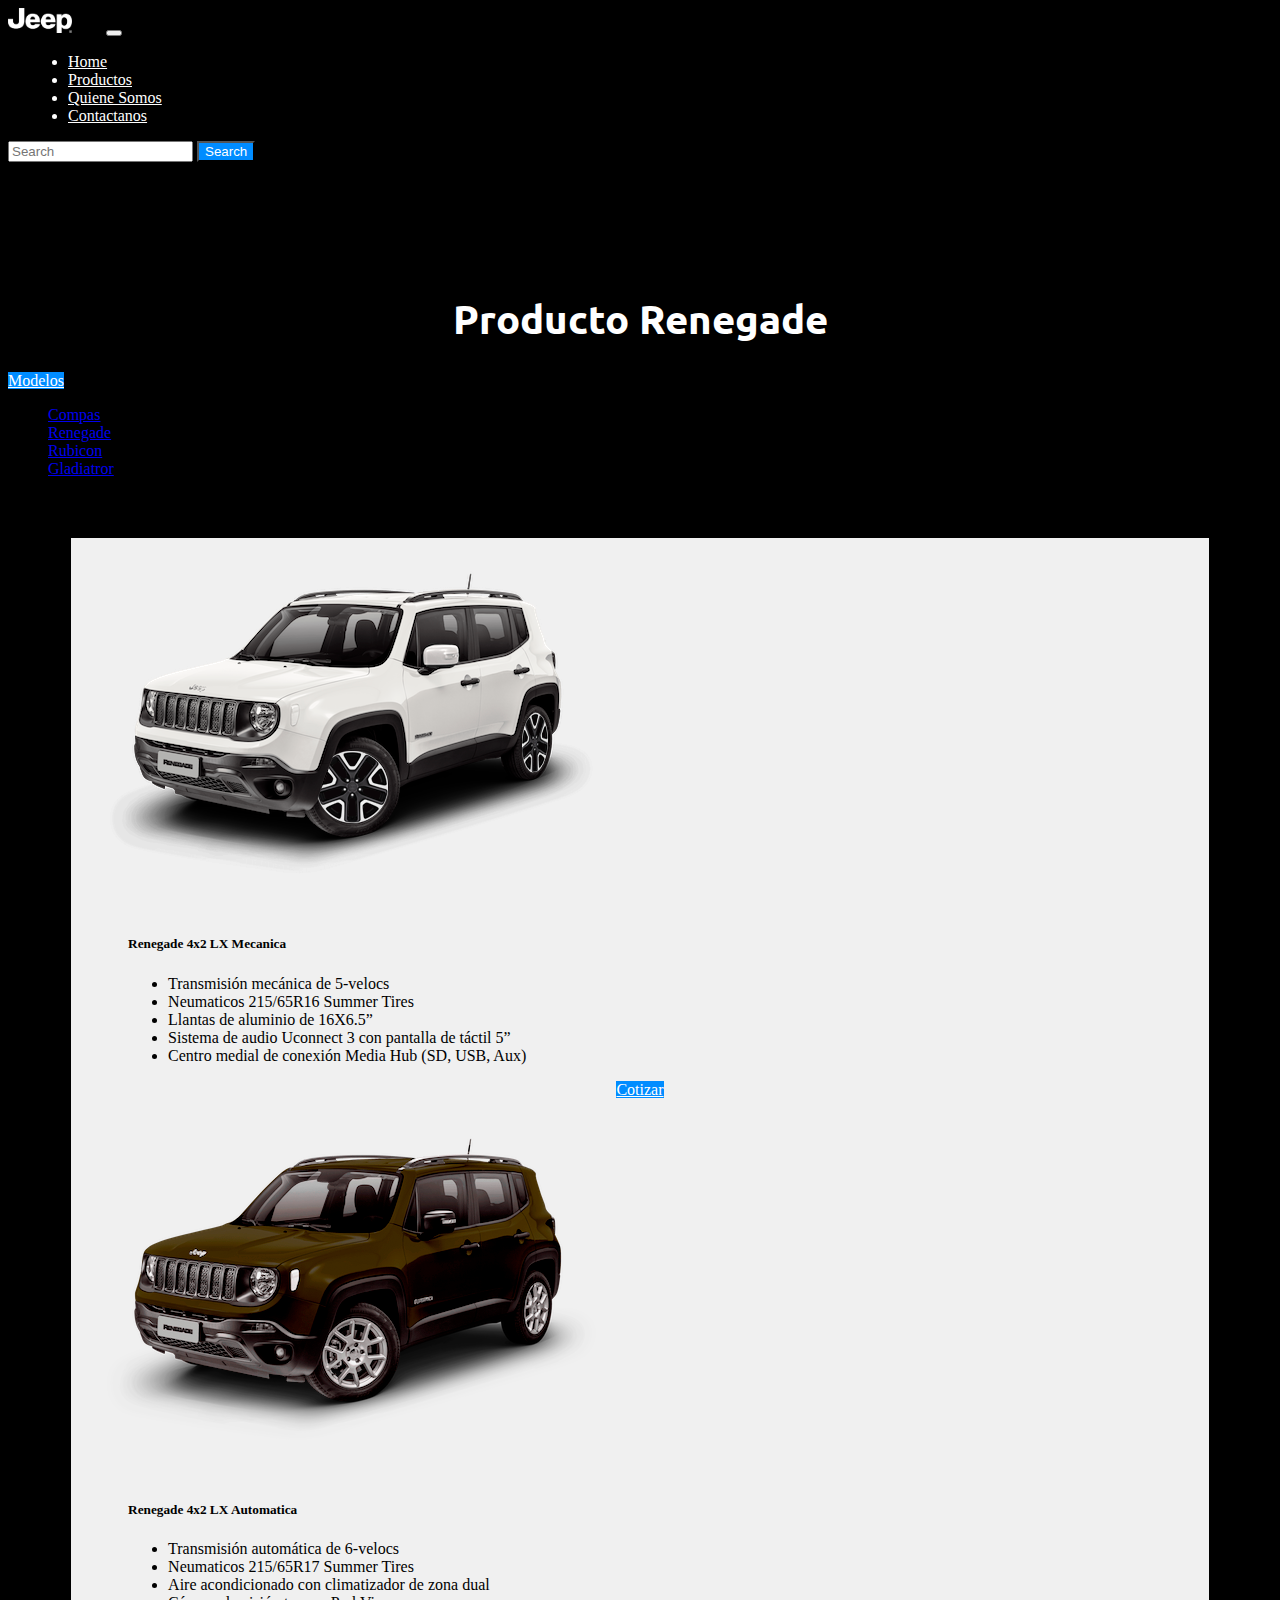
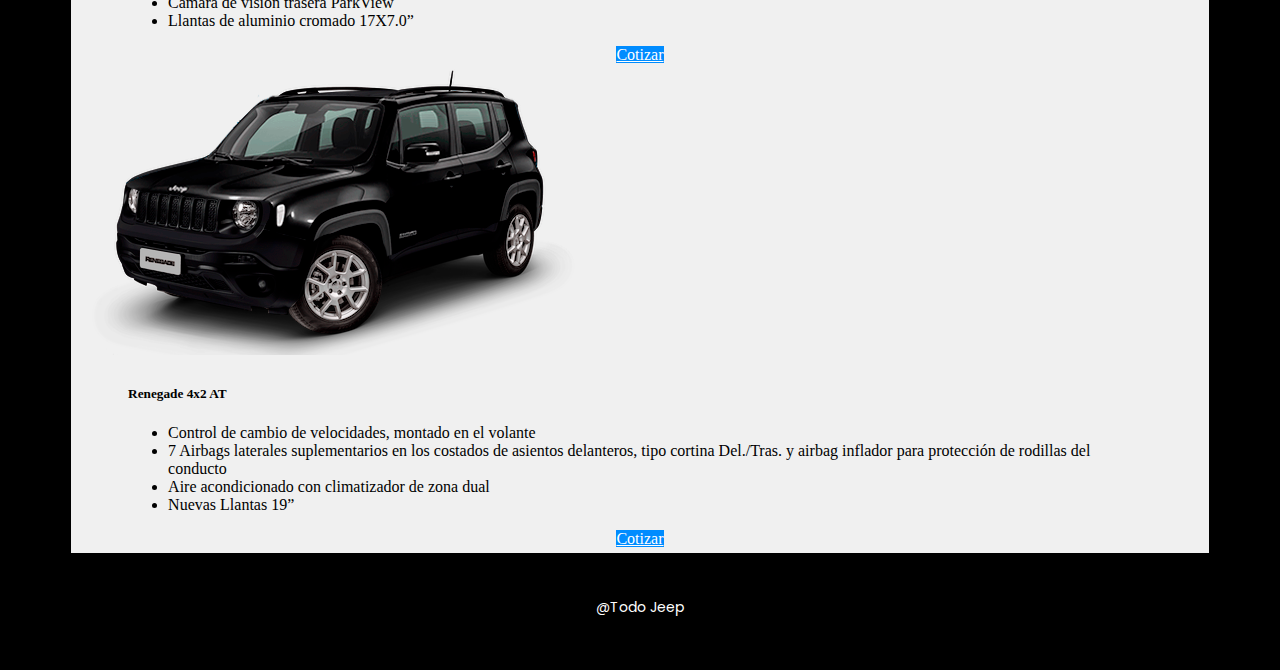
<file: productorenegade.html>
<!DOCTYPE html>
<html lang="en">

<head>
  <meta charset="UTF-8">
  <meta http-equiv="X-UA-Compatible" content="IE=edge">
  <meta name="viewport" content="width=device-width, initial-scale=1.0">
  <link href="https://cdn.jsdelivr.net/npm/bootstrap@5.3.0-alpha1/dist/css/bootstrap.min.css" rel="stylesheet"
    integrity="sha384-GLhlTQ8iRABdZLl6O3oVMWSktQOp6b7In1Zl3/Jr59b6EGGoI1aFkw7cmDA6j6gD" crossorigin="anonymous">

  <link rel="stylesheet" href="assets/sass/style.css">
  <title>Renegade</title>
  <link rel="shortcut icon" href="./assets/img/icon jeep 2.png" />
</head>

<body>

  <nav class="navbar navbar-expand-lg navbar-dark navbar-bg  fixed-top ">

    <div class="container">
      <a class="navbar-brand" href="./index.html"><img class="logo" src="./assets/img/logo-jeep blanco.png" alt=""></a>
      <button class="navbar-toggler" type="button" data-bs-toggle="collapse" data-bs-target="#navbarSupportedContent"
        aria-controls="navbarSupportedContent" aria-expanded="false" aria-label="Toggle navigation">
        <span class="navbar-toggler-icon"></span>
      </button>
      <div class="collapse navbar-collapse" id="navbarSupportedContent">
        <ul class="navbar-nav me-auto mb-2 mb-lg-0">
          <li class="nav-item">
            <a class="nav-link active" aria-current="page" href="./index.html">Home</a>
          </li>
          <li class="nav-item">
            <a class="nav-link active" aria-current="page" href="./productocommpass.html">Productos</a>
          </li>
          <li class="nav-item">
            <a class="nav-link active" aria-current="page" href="./quienesomos.html">Quiene Somos</a>
          </li>
          <li class="nav-item">
            <a class="nav-link" aria-current="page" href="./contacto.html">Contactanos</a>
          </li>

        </ul>
        <form class="d-flex">
          <input class="form-control me-2" type="search" placeholder="Search" aria-label="Search">
          <button class="btn btn-outline" type="submit">Search</button>
        </form>
      </div>
    </div>
  </nav>

  <main>
    <div class="container">
      <div class="row justify-content-around producto_contanier">
        <div class="col-md-4">
          <h1 class="producto__title2">Producto Renegade</h1>
        </div>
        <div class="col-md-4 ">
          <div class="sidebar">


            <section class="menu">
              <div class="dropdown">
                <a class="btn btn-secondary dropdown-toggle" href="#" role="button" data-bs-toggle="dropdown"
                  aria-expanded="false">
                  Modelos
                </a>

                <ul class="dropdown-menu">
                  <li><a class="dropdown-item" href="./productocommpass.html">Compas</a></li>
                  <li><a class="dropdown-item" href="./productorenegade.html">Renegade</a></li>
                  <li><a class="dropdown-item" href="./productorubicon.html">Rubicon</a></li>
                  <li><a class="dropdown-item" href="./productogladiator.html">Gladiatror</a></li>
                </ul>

              </div>

            </section>

          </div>
        </div>
      </div>

      <section>

        <div class="container">
          <div class="row row-cols-1 row-cols-md-3 g-4 mb-5">
            <div class="col mb-5">
              <div class="card h-100 producto">
                <img class="imagen" src="./assets/img/renegade-blanca.png" alt="">
                <div class="price">
                  <h5> Renegade 4x2 LX Mecanica</h5>
                  <ul>
                    <li>Transmisión mecánica de 5-velocs</li>
                    <li>Neumaticos 215/65R16 Summer Tires </li>
                    <li>Llantas de aluminio de 16X6.5”</li>
                    <li>Sistema de audio Uconnect 3 con pantalla
                      de táctil 5”</li>
                    <li>Centro medial de conexión Media Hub (SD,
                      USB, Aux)</li>

                  </ul>
                  <div class="botton mb-5">
                    <a href="./contacto.html" class="btn btn-primary">Cotizar</a>
                  </div>
                </div>
              </div>
            </div>
            <div class="col mb-5 ">
              <div class="card  h-100 producto">
                <img class="imagen" src="./assets/img/renegade-militar.png" alt="">
                <div class="price">
                  <h5> Renegade 4x2 LX Automatica</h5>
                  <ul>
                    <li>Transmisión automática de 6-velocs</li>
                    <li>Neumaticos 215/65R17 Summer Tires</li>
                    <li>Aire acondicionado con climatizador
                      de zona dual</li>
                    <li>Cámara de visión trasera ParkView</li>
                    <li>Llantas de aluminio cromado 17X7.0”</li>

                  </ul>
                  <div class="botton mb-5">
                    <a href="./contacto.html" class="btn btn-primary">Cotizar</a>
                  </div>

                </div>
              </div>
            </div>
            <div class="col mb-5 ">
              <div class="card h-100 producto">
                <img class="imagen" src="./assets/img/renegade-negra.png" alt="">
                <div class="price">
                  <h5> Renegade 4x2 AT</h5>
                  <ul>
                    <li>Control de cambio de velocidades, montado
                      en el volante</li>
                    <li>7 Airbags laterales suplementarios en los
                      costados de asientos delanteros, tipo cortina
                      Del./Tras. y airbag inflador para protección
                      de rodillas del conducto</li>
                    <li>Aire acondicionado con climatizador
                      de zona dual</li>
                    <li>Nuevas Llantas 19”</li>

                  </ul>
                  <div class="botton mb-5">
                    <a href="./contacto.html" class="btn btn-primary">Cotizar</a>
                  </div>
                </div>
              </div>
            </div>
          </div>
        </div>
      </section>



  </main>
  <section>
    <div class="footer box">
      <p>
        <link rel="stylesheet" href="" />@Todo Jeep
      </p>
    </div>
  </section>
  <script src="https://cdn.jsdelivr.net/npm/bootstrap@5.0.2/dist/js/bootstrap.bundle.min.js"
    integrity="sha384-MrcW6ZMFYlzcLA8Nl+NtUVF0sA7MsXsP1UyJoMp4YLEuNSfAP+JcXn/tWtIaxVXM"
    crossorigin="anonymous"></script>
</body>


</html>
</file>
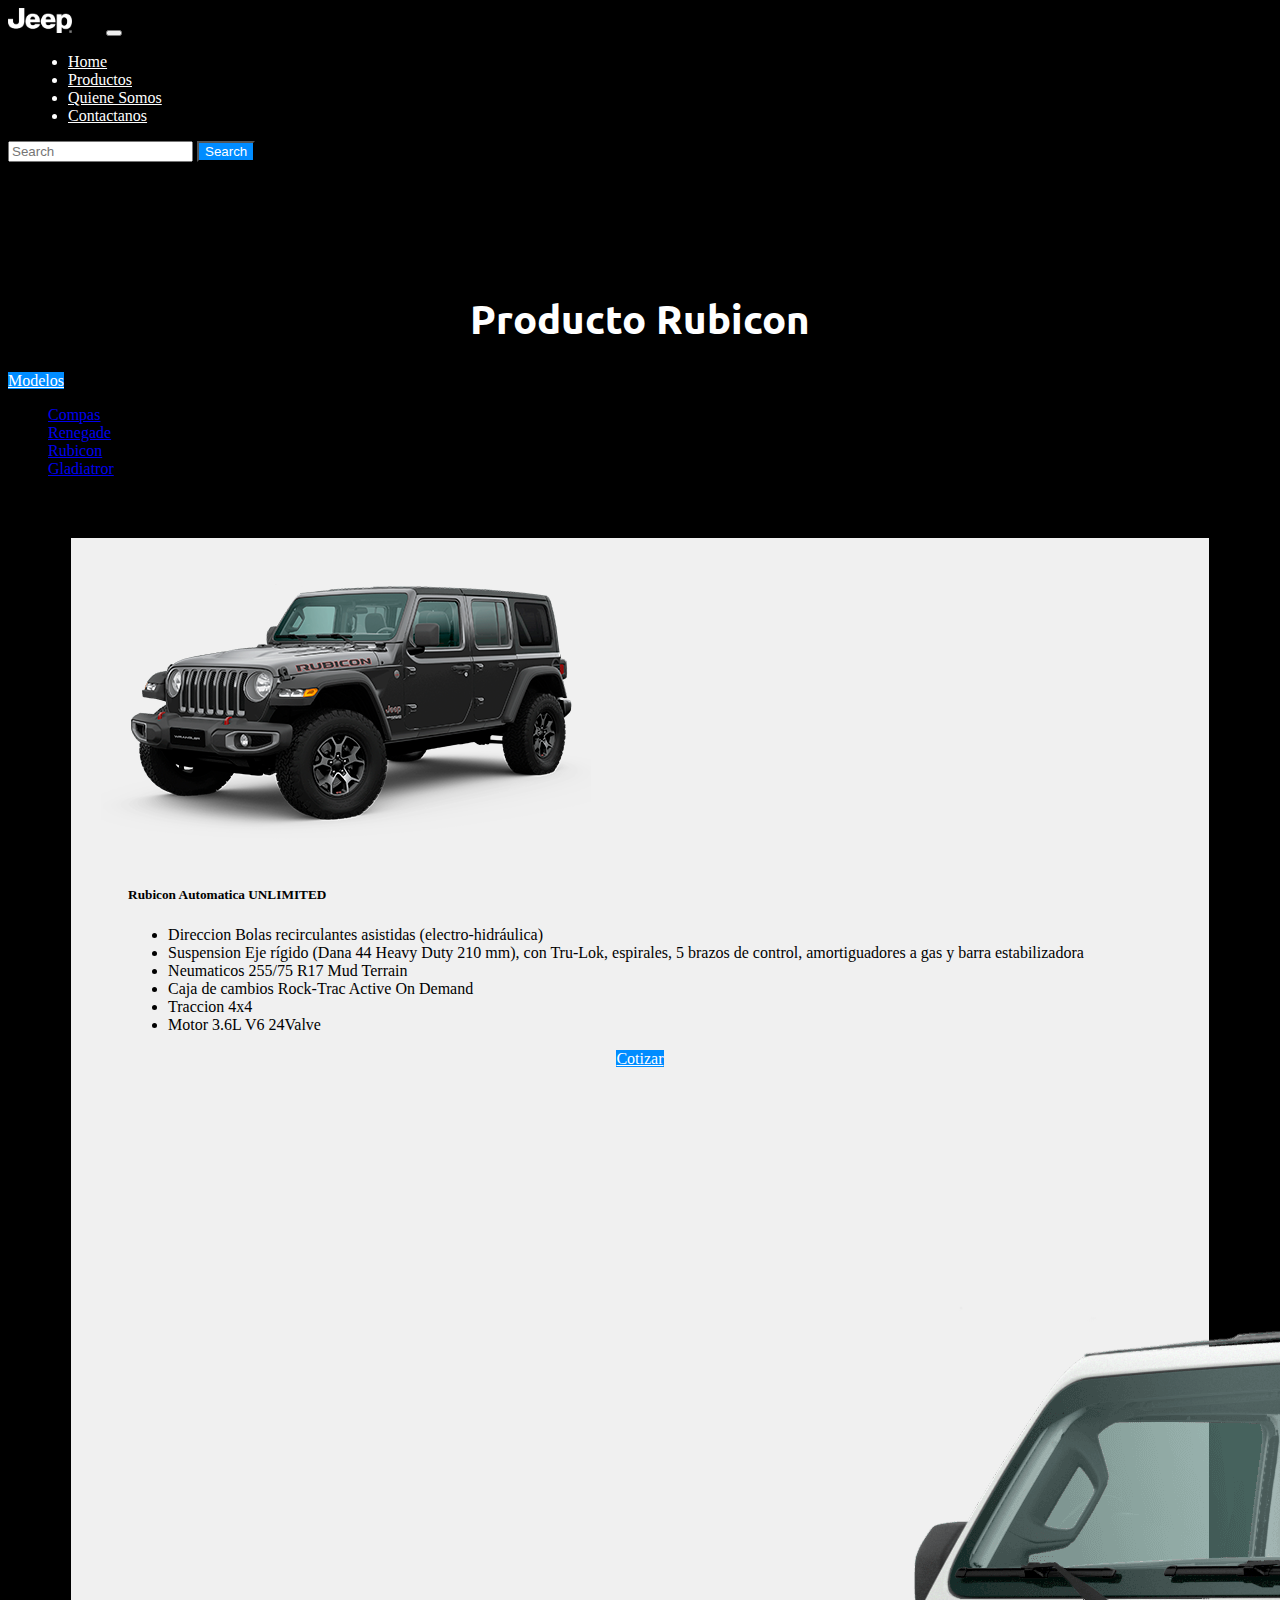
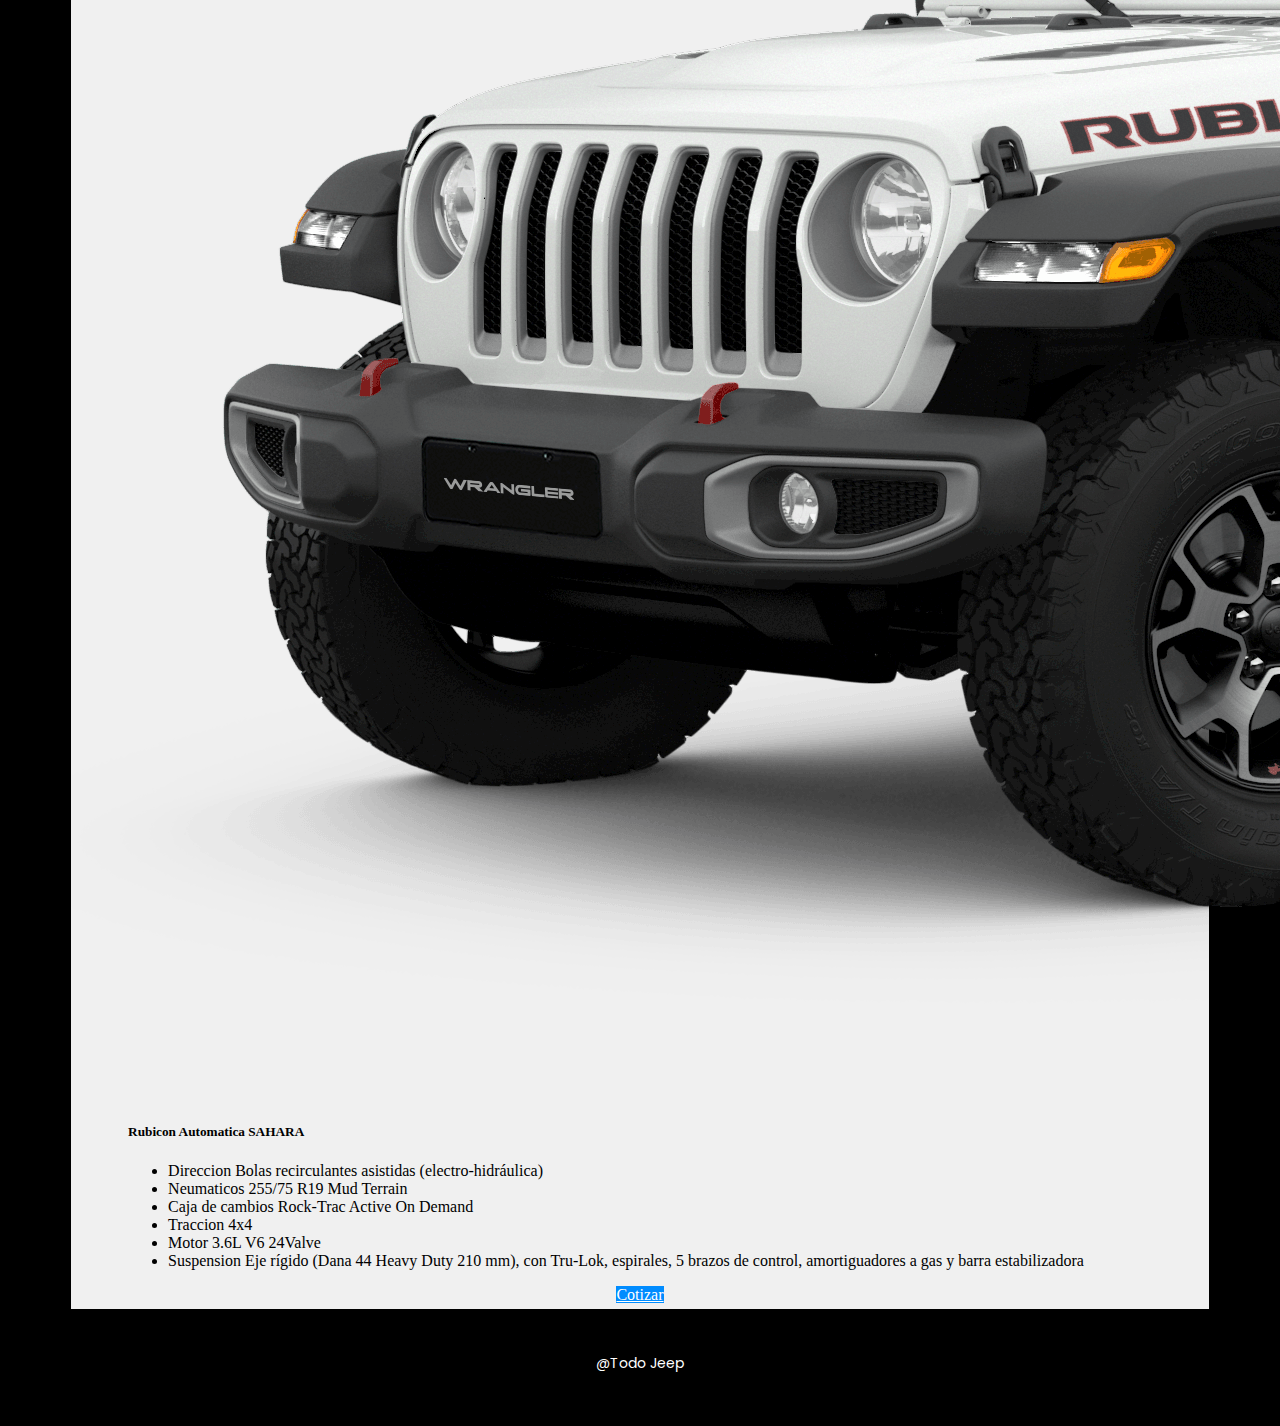
<file: productorubicon.html>
<!DOCTYPE html>
<html lang="en">

<head>
  <meta charset="UTF-8" />
  <meta http-equiv="X-UA-Compatible" content="IE=edge" />
  <meta name="viewport" content="width=device-width, initial-scale=1.0" />
  <link href="https://cdn.jsdelivr.net/npm/bootstrap@5.3.0-alpha1/dist/css/bootstrap.min.css" rel="stylesheet"
    integrity="sha384-GLhlTQ8iRABdZLl6O3oVMWSktQOp6b7In1Zl3/Jr59b6EGGoI1aFkw7cmDA6j6gD" crossorigin="anonymous" />

  <link rel="stylesheet" href="assets/sass/style.css" />
  <title>Rubicon</title>
  <link rel="shortcut icon" href="./assets/img/icon jeep 2.png" />
</head>

<body>
  <nav class="navbar navbar-expand-lg navbar-dark navbar-bg fixed-top ">
    <div class="container">
      <a class="navbar-brand" href="./index.html"><img class="logo" src="./assets/img/logo-jeep blanco.png"
          alt="" /></a>
      <button class="navbar-toggler" type="button" data-bs-toggle="collapse" data-bs-target="#navbarSupportedContent"
        aria-controls="navbarSupportedContent" aria-expanded="false" aria-label="Toggle navigation">
        <span class="navbar-toggler-icon"></span>
      </button>
      <div class="collapse navbar-collapse" id="navbarSupportedContent">
        <ul class="navbar-nav me-auto mb-2 mb-lg-0">
          <li class="nav-item">
            <a class="nav-link active" aria-current="page" href="./index.html">Home</a>
          </li>
          <li class="nav-item">
            <a class="nav-link active" aria-current="page" href="./productocommpass.html">Productos</a>
          </li>
          <li class="nav-item">
            <a class="nav-link active" aria-current="page" href="./quienesomos.html">Quiene Somos</a>
          </li>
          <li class="nav-item">
            <a class="nav-link" aria-current="page" href="./contacto.html">Contactanos</a>
          </li>
        </ul>
        <form class="d-flex">
          <input class="form-control me-2" type="search" placeholder="Search" aria-label="Search" />
          <button class="btn btn-outline" type="submit">Search</button>
        </form>
      </div>
    </div>
  </nav>

  <main>
    <div class="container">
      <div class="row justify-content-around producto_contanier">
        <div class="col-md-4">
          <h1 class="producto__title2">Producto Rubicon</h1>
        </div>
        <div class="col-md-4">
          <div class="sidebar">

            <section class="menu">
              <div class="dropdown">
                <a class="btn btn-secondary dropdown-toggle" href="#" role="button" data-bs-toggle="dropdown"
                  aria-expanded="false">
                  Modelos
                </a>

                <ul class="dropdown-menu">
                  <li>
                    <a class="dropdown-item" href="./productocommpass.html">Compas</a>
                  </li>
                  <li>
                    <a class="dropdown-item" href="./productorenegade.html">Renegade</a>
                  </li>
                  <li>
                    <a class="dropdown-item" href="./productorubicon.html">Rubicon</a>
                  </li>
                  <li>
                    <a class="dropdown-item" href="./productogladiator.html">Gladiatror</a>
                  </li>
                </ul>
              </div>
            </section>
          </div>
        </div>
      </div>

      <section>
        <div class="container">
          <div class="row row-cols-1 row-cols-md-3 g-4 mb-5">
            <div class="col mb-5">
              <div class="card h-100 producto">
                <img class="imagen" src="./assets/img/rubicon-gris.png" alt="" />
                <div class="price">
                  <h5>Rubicon Automatica UNLIMITED</h5>
                  <ul>
                    <li>Direccion
                      Bolas recirculantes asistidas (electro-hidráulica) </li>
                    <li>Suspension Eje rígido (Dana 44 Heavy Duty 210 mm), con Tru-Lok, espirales, 5 brazos de control,
                      amortiguadores a gas y barra estabilizadora</li>
                    <li>Neumaticos 255/75 R17 Mud Terrain</li>
                    <li>Caja de cambios Rock-Trac Active On Demand</li>
                    <li>Traccion 4x4</li>
                    <li>Motor 3.6L V6 24Valve</li>
                  </ul>
                  <div class="botton mb-5">
                    <a href="./contacto.html" class="btn btn-primary">Cotizar</a>
                  </div>
                </div>
              </div>
            </div>

            <div class="col mb-5">
              <div class="card h-100 producto">
                <img class="imagen" src="./assets/img/rubicon-blanco.png" alt="" />
                <div class="price">
                  <h5>Rubicon Automatica SAHARA</h5>
                  <ul>
                    <li>Direccion
                      Bolas recirculantes asistidas (electro-hidráulica) </li>
                    <li>Neumaticos 255/75 R19 Mud Terrain</li>
                    <li>Caja de cambios Rock-Trac Active On Demand</li>
                    <li>Traccion 4x4</li>
                    <li>Motor 3.6L V6 24Valve</li>
                    <li>Suspension Eje rígido (Dana 44 Heavy Duty 210 mm), con Tru-Lok, espirales, 5 brazos de control,
                      amortiguadores a gas y barra estabilizadora</li>
                  </ul>
                  <div class="botton mb-5">
                    <a href="./contacto.html" class="btn btn-primary">Cotizar</a>
                  </div>
                </div>
              </div>
            </div>

          </div>
        </div>
      </section>
  </main>
  <section>
    <div class="footer box">
      <p>
        <link rel="stylesheet" href="" />@Todo Jeep
      </p>
    </div>
  </section>
  <script src="https://cdn.jsdelivr.net/npm/bootstrap@5.0.2/dist/js/bootstrap.bundle.min.js"
    integrity="sha384-MrcW6ZMFYlzcLA8Nl+NtUVF0sA7MsXsP1UyJoMp4YLEuNSfAP+JcXn/tWtIaxVXM"
    crossorigin="anonymous"></script>
</body>

</html>
</file>
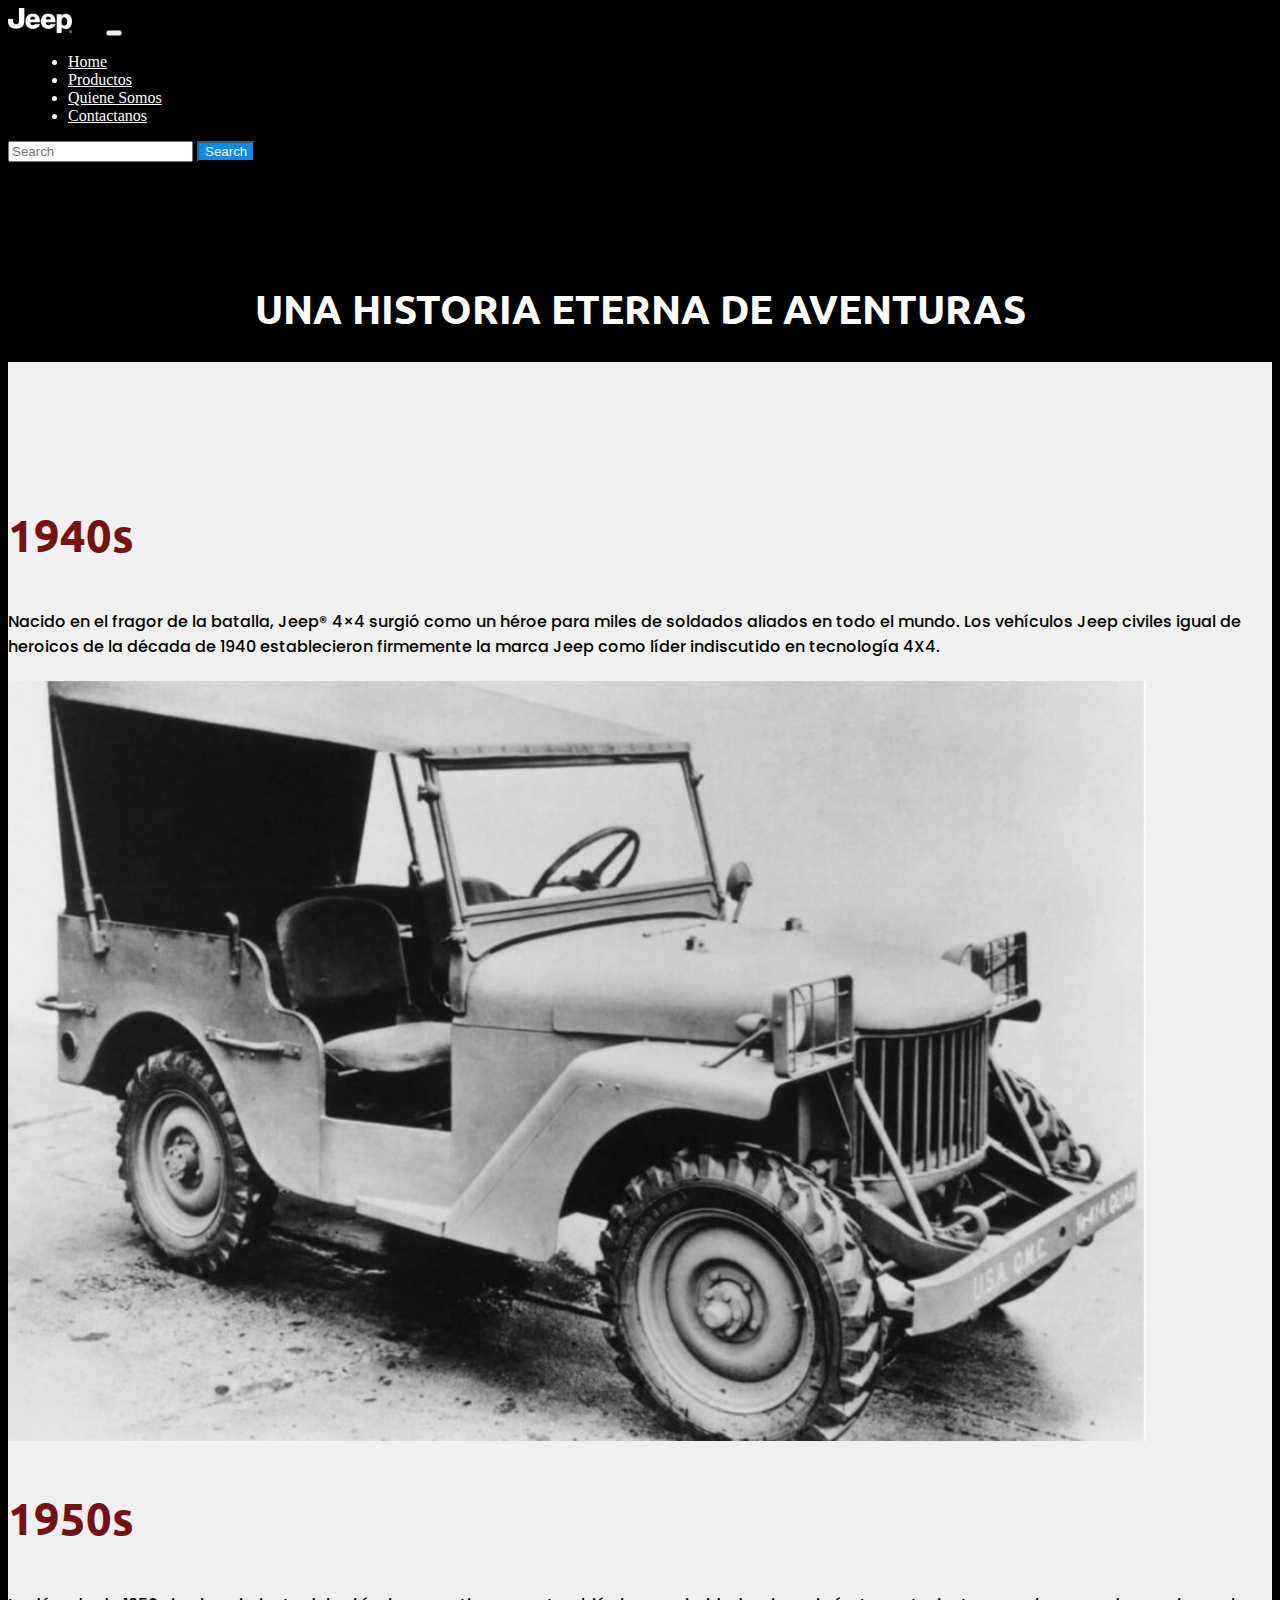
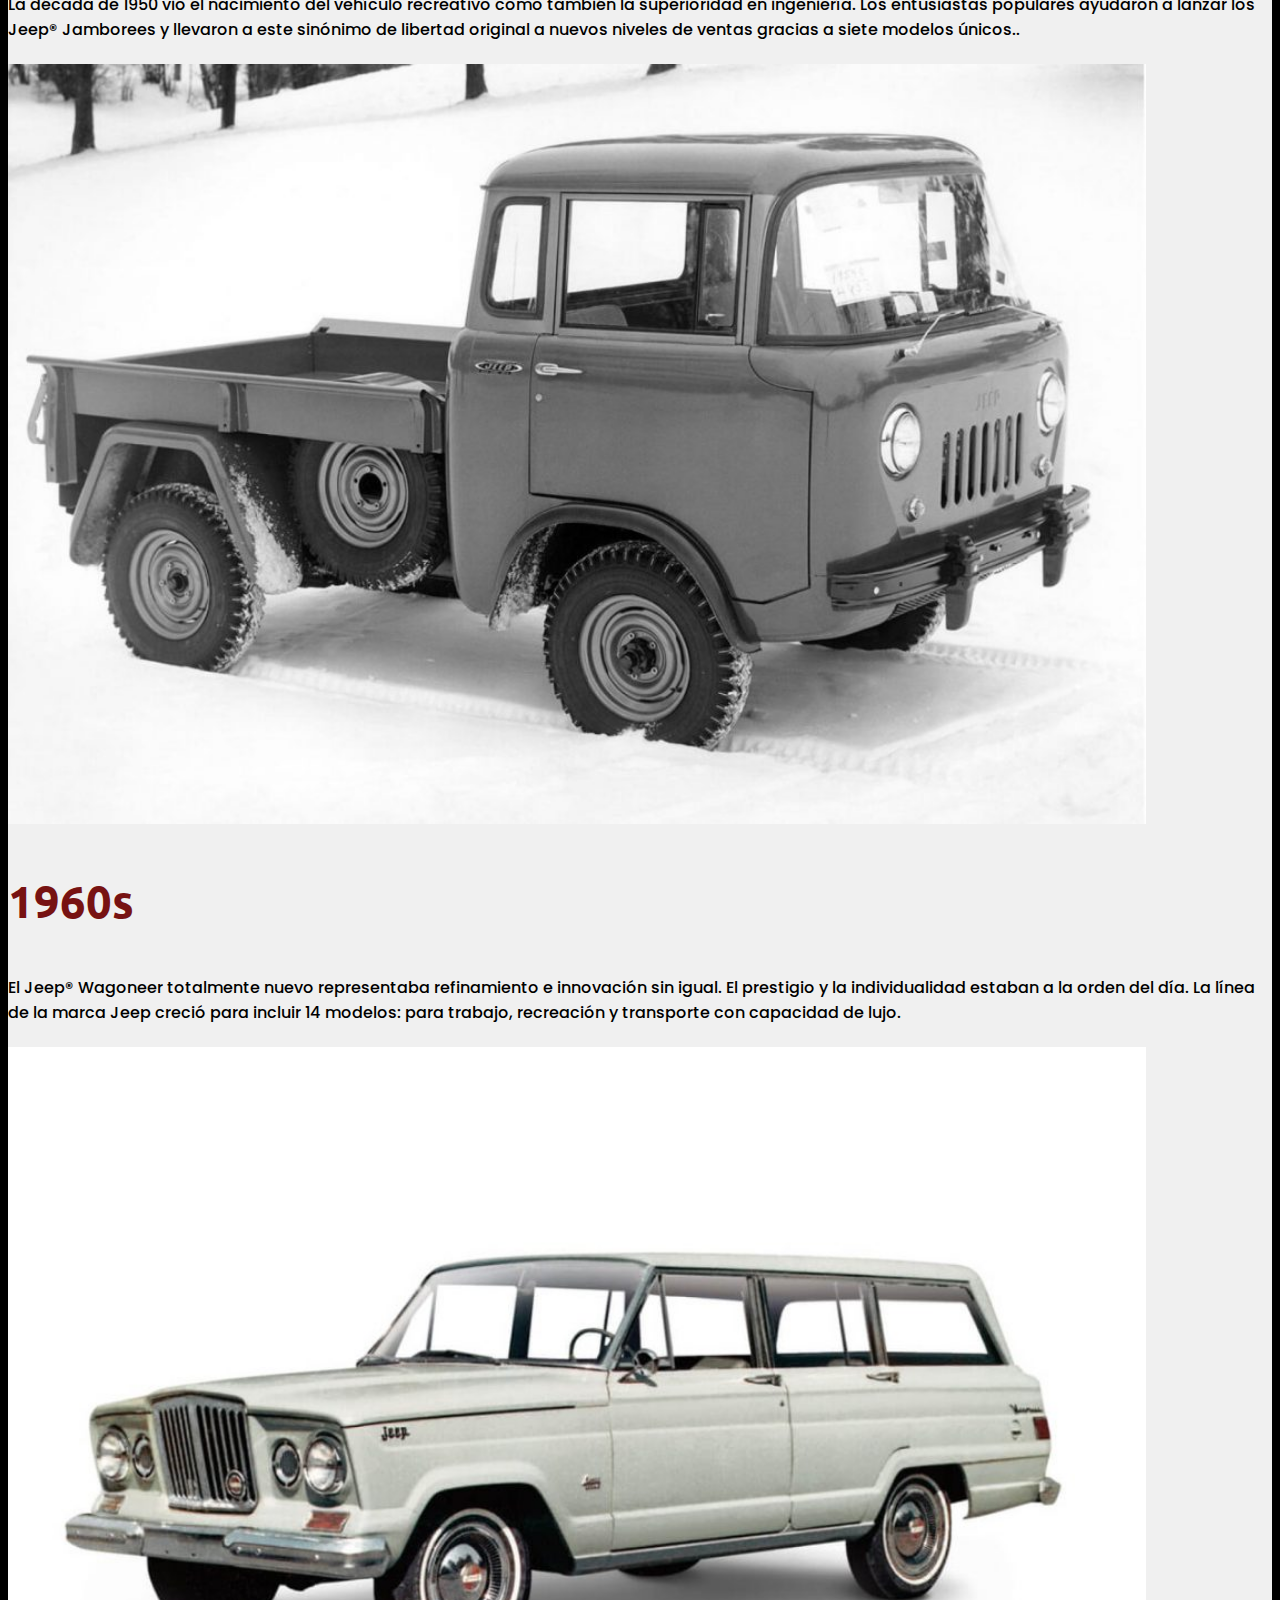
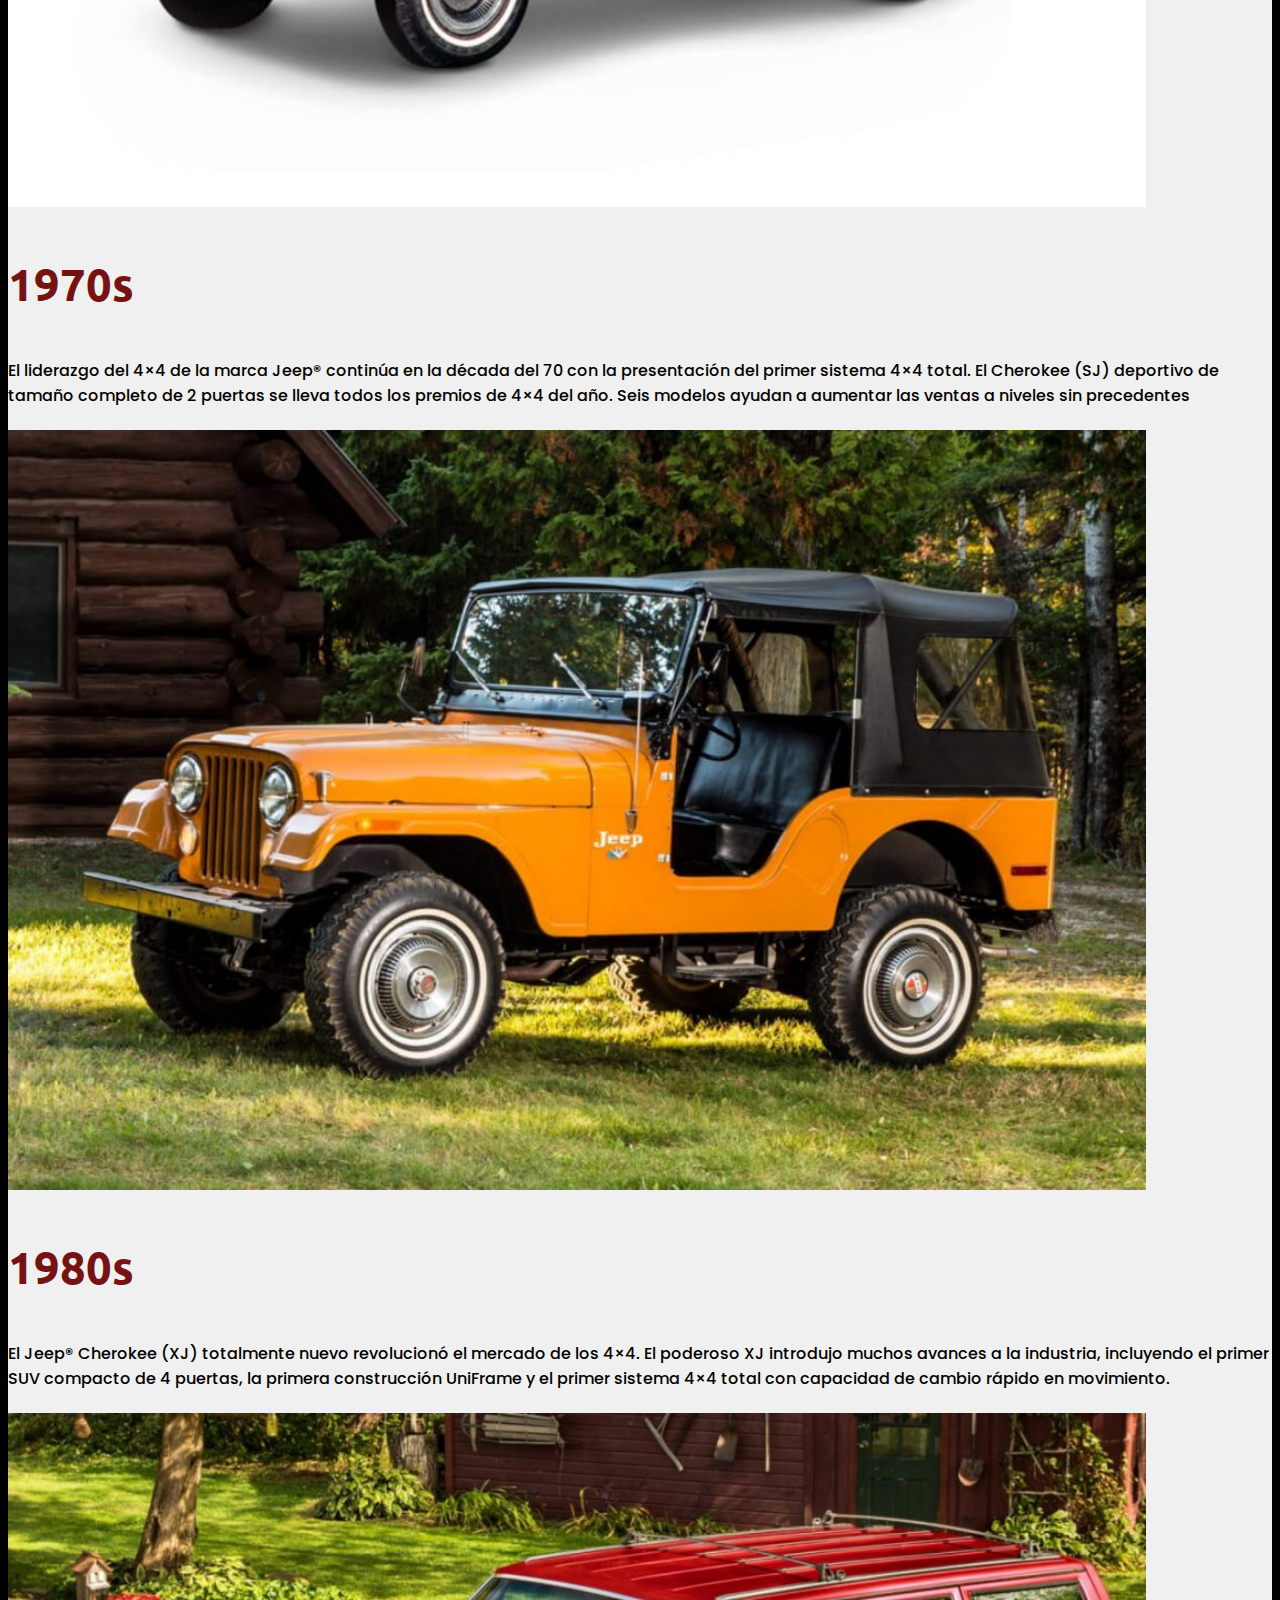
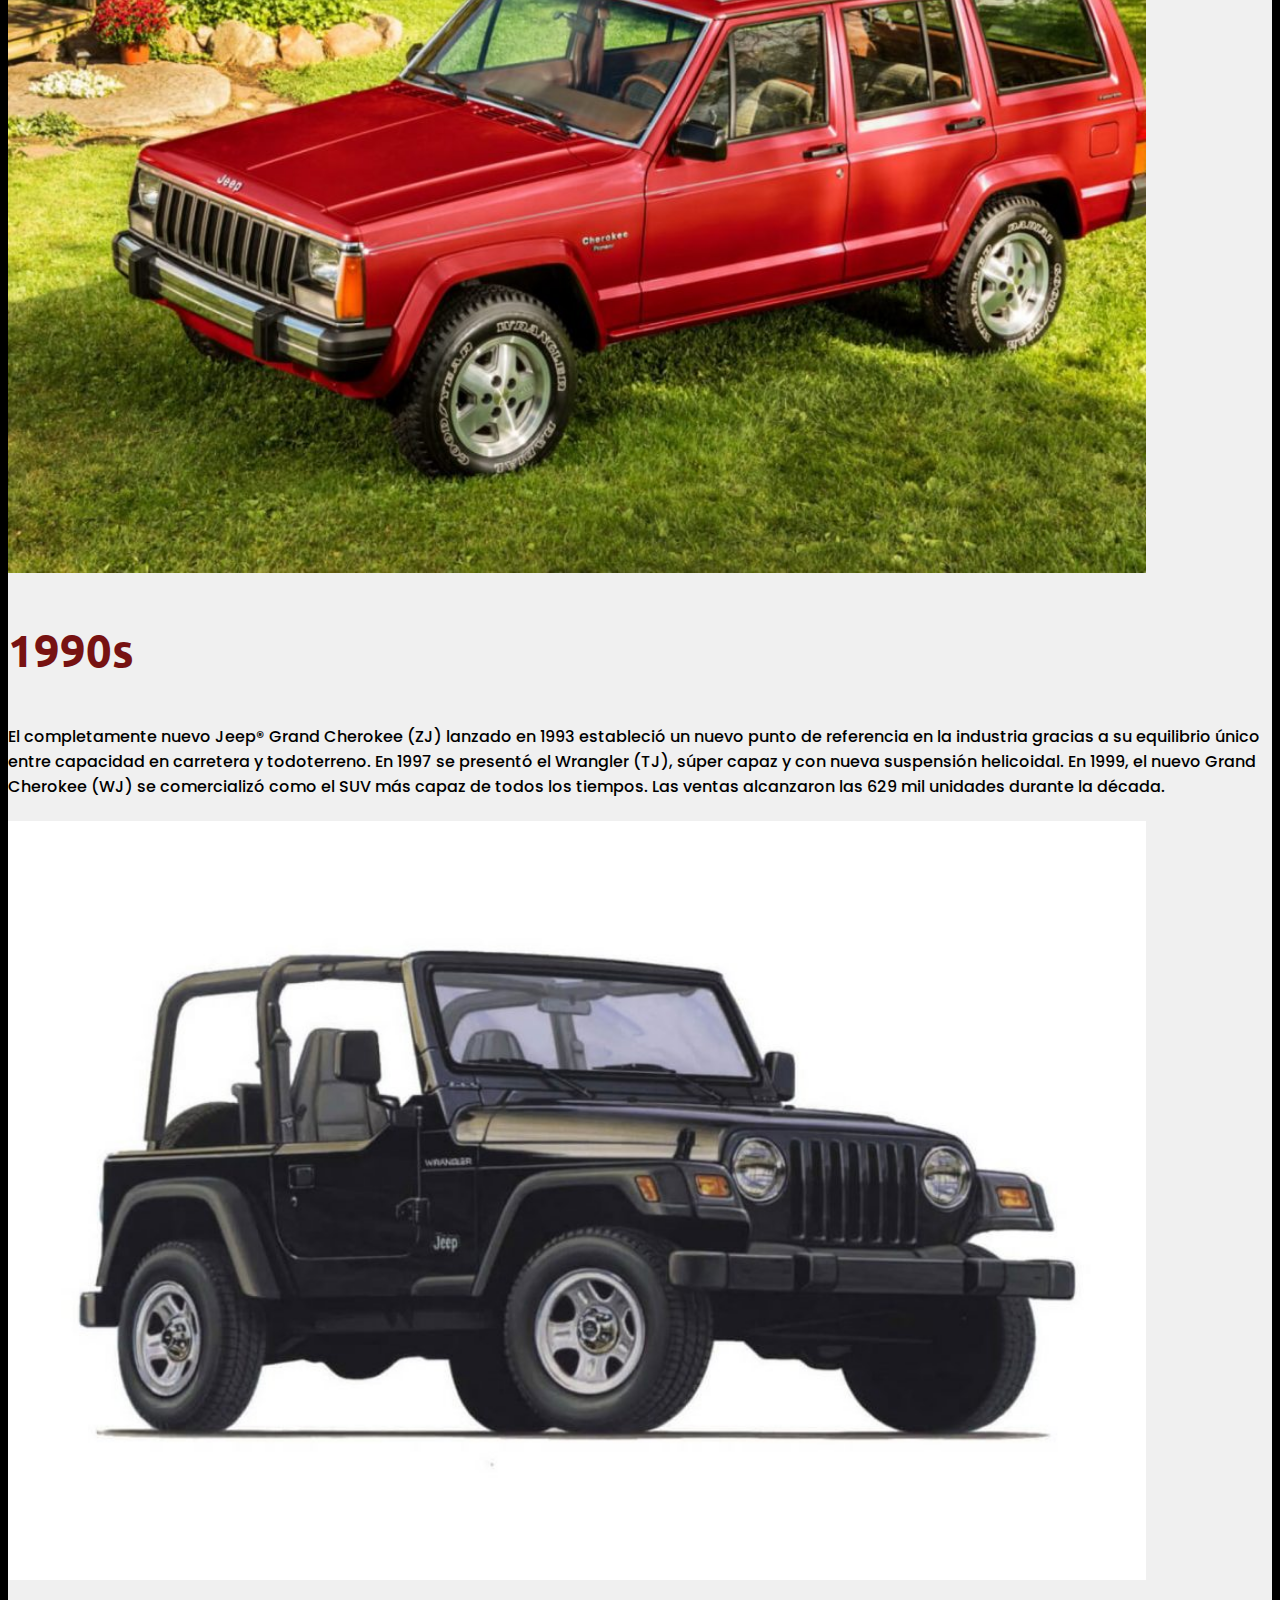
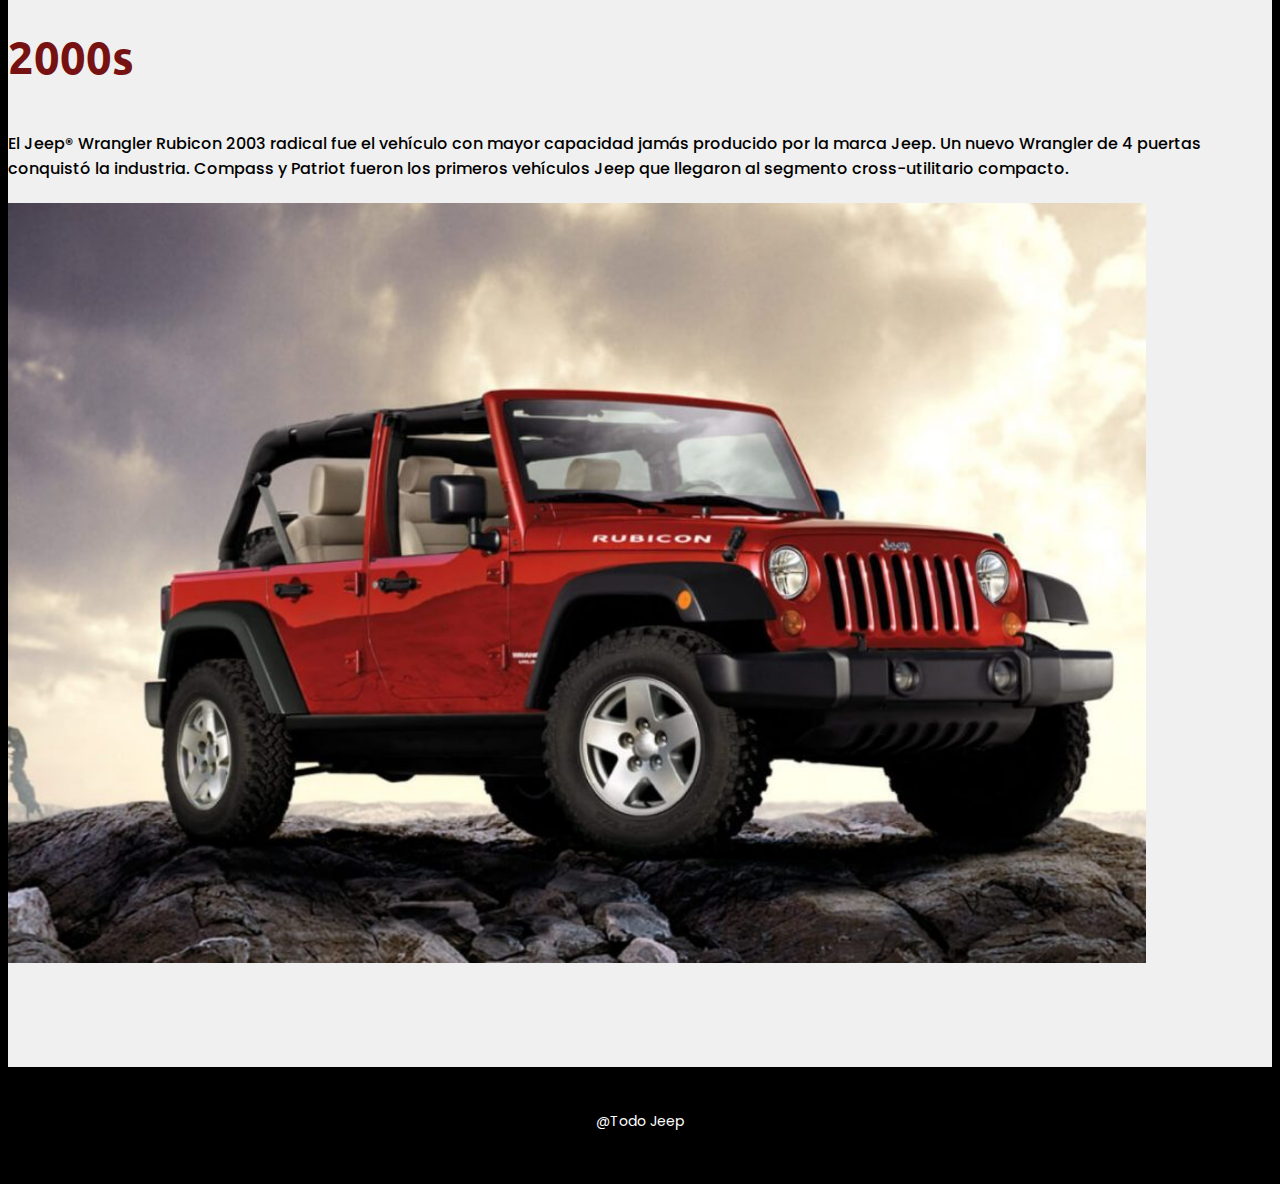
<file: quienesomos.html>
<!DOCTYPE html>
<html lang="en">

<head>
  <meta charset="UTF-8" />
  <meta http-equiv="X-UA-Compatible" content="IE=edge" />
  <meta name="viewport" content="width=device-width, initial-scale=1.0" />
  <link href="https://cdn.jsdelivr.net/npm/bootstrap@5.0.2/dist/css/bootstrap.min.css" rel="stylesheet"
    integrity="sha384-EVSTQN3/azprG1Anm3QDgpJLIm9Nao0Yz1ztcQTwFspd3yD65VohhpuuCOmLASjC" crossorigin="anonymous" />
  <link rel="stylesheet" href="assets/sass/style.css" />
  <title>History</title>
  <link rel="shortcut icon" href="./assets/img/icon jeep 2.png" />
</head>

<body>
  <nav class="navbar navbar-expand-lg navbar-dark navbar-bg fixed-top ">
    <div class="container">
      <a class="navbar-brand" href="./index.html"><img class="logo" src="./assets/img/logo-jeep blanco.png"
          alt="" /></a>
      <button class="navbar-toggler" type="button" data-bs-toggle="collapse" data-bs-target="#navbarSupportedContent"
        aria-controls="navbarSupportedContent" aria-expanded="false" aria-label="Toggle navigation">
        <span class="navbar-toggler-icon"></span>
      </button>
      <div class="collapse navbar-collapse" id="navbarSupportedContent">
        <ul class="navbar-nav me-auto mb-2 mb-lg-0">
          <li class="nav-item">
            <a class="nav-link active" aria-current="page" href="./index.html">Home</a>
          </li>
          <li class="nav-item">
            <a class="nav-link active" aria-current="page" href="./productocommpass.html">Productos</a>
          </li>
          <li class="nav-item">
            <a class="nav-link active" aria-current="page" href="./quienesomos.html">Quiene Somos</a>
          </li>
          <li class="nav-item">
            <a class="nav-link" aria-current="page" href="./contacto.html">Contactanos</a>
          </li>
        </ul>
        <form class="d-flex">
          <input class="form-control me-2" type="search" placeholder="Search" aria-label="Search" />
          <button class="btn btn-outline" type="submit">Search</button>
        </form>
      </div>
    </div>
  </nav>

  <main>
    <section class="quienessomos">
      <div class="row">
        <div class="col-md-12 ">
          <div class="quienessomos-text">
            <h1 class="producto__title2">UNA HISTORIA ETERNA DE AVENTURAS</h1>
          </div>
          <section class="video">
            <div class="container">
              <div class="row justify-content-center">
                <div class="col-md-6 col-ms-12">

                  <p class="s-video"> 1940s</p>
                  <p class="p-video">Nacido en el fragor de la batalla, Jeep® 4×4 surgió como un héroe para miles de
                    soldados aliados en todo el mundo. Los vehículos Jeep civiles igual de heroicos de la década de 1940
                    establecieron firmemente la marca Jeep como líder indiscutido en tecnología 4X4.

                  </p>
                </div>
                <div class="col-md-6 col-ms-12">
                  <div class="container1">
                    <div>
                      <img class="histori-imagen" src="./assets/img/historia1.jpg" alt="">
                    </div>
                  </div>

                </div>
              </div>



            </div>
            <div class="container">
              <div class="row justify-content-center">
                <div class="col-md-6 col-ms-12">

                  <p class="s-video"> 1950s</p>
                  <p class="p-video">La década de 1950 vio el nacimiento del vehículo recreativo como también la
                    superioridad en ingeniería. Los entusiastas populares ayudaron a lanzar los Jeep® Jamborees y
                    llevaron a este sinónimo de libertad original a nuevos niveles de ventas gracias a siete modelos
                    únicos..

                  </p>
                </div>
                <div class="col-md-6 col-ms-12">
                  <div class="container1">
                    <div>
                      <img class="histori-imagen" src="./assets/img/histori2.jpg" alt="">
                    </div>
                  </div>

                </div>
              </div>



            </div>
            <div class="container">
              <div class="row justify-content-center">
                <div class="col-md-6 col-ms-12">

                  <p class="s-video"> 1960s</p>
                  <p class="p-video">El Jeep® Wagoneer totalmente nuevo representaba refinamiento e innovación sin
                    igual. El prestigio y la individualidad estaban a la orden del día. La línea de la marca Jeep creció
                    para incluir 14 modelos: para trabajo, recreación y transporte con capacidad de lujo.

                  </p>
                </div>
                <div class="col-md-6 col-ms-12">
                  <div class="container1">
                    <div>
                      <img class="histori-imagen" src="./assets/img/histori3.jpg" alt="">
                    </div>
                  </div>

                </div>
              </div>
            </div>
            <div class="container">
              <div class="row justify-content-center">
                <div class="col-md-6 col-ms-12">

                  <p class="s-video"> 1970s</p>
                  <p class="p-video">El liderazgo del 4×4 de la marca Jeep® continúa en la década del 70 con la
                    presentación del primer sistema 4×4 total. El Cherokee (SJ) deportivo de tamaño completo de 2
                    puertas se lleva todos los premios de 4×4 del año. Seis modelos ayudan a aumentar las ventas a
                    niveles sin precedentes

                  </p>
                </div>
                <div class="col-md-6 col-ms-12">
                  <div class="container1">
                    <div>
                      <img class="histori-imagen" src="./assets/img/histori4.jpg" alt="">
                    </div>
                  </div>

                </div>
              </div>
            </div>
            <div class="container">
              <div class="row justify-content-center">
                <div class="col-md-6 col-ms-12">

                  <p class="s-video"> 1980s</p>
                  <p class="p-video">El Jeep® Cherokee (XJ) totalmente nuevo revolucionó el mercado de los 4×4. El
                    poderoso XJ introdujo muchos avances a la industria, incluyendo el primer SUV compacto de 4 puertas,
                    la primera construcción UniFrame y el primer sistema 4×4 total con capacidad de cambio rápido en
                    movimiento.

                  </p>
                </div>
                <div class="col-md-6 col-ms-12">
                  <div class="container1">
                    <div>
                      <img class="histori-imagen" src="./assets/img/histori5.jpg" alt="">
                    </div>
                  </div>

                </div>
              </div>
            </div>
            <div class="container">
              <div class="row justify-content-center">
                <div class="col-md-6 col-ms-12">

                  <p class="s-video"> 1990s</p>
                  <p class="p-video">El completamente nuevo Jeep® Grand Cherokee (ZJ) lanzado en 1993 estableció un
                    nuevo punto de referencia en la industria gracias a su equilibrio único entre capacidad en carretera
                    y todoterreno. En 1997 se presentó el Wrangler (TJ), súper capaz y con nueva suspensión helicoidal.
                    En 1999, el nuevo Grand Cherokee (WJ) se comercializó como el SUV más capaz de todos los tiempos.
                    Las ventas alcanzaron las 629 mil unidades durante la década.

                  </p>
                </div>
                <div class="col-md-6 col-ms-12">
                  <div class="container1">
                    <div>
                      <img class="histori-imagen" src="./assets/img/histori6.jpg" alt="">
                    </div>
                  </div>

                </div>
              </div>
            </div>
            <div class="container">
              <div class="row justify-content-center">
                <div class="col-md-6 col-ms-12">

                  <p class="s-video"> 2000s</p>
                  <p class="p-video">El Jeep® Wrangler Rubicon 2003 radical fue el vehículo con mayor capacidad jamás
                    producido por la marca Jeep. Un nuevo Wrangler de 4 puertas conquistó la industria. Compass y
                    Patriot fueron los primeros vehículos Jeep que llegaron al segmento cross-utilitario compacto.

                  </p>
                </div>
                <div class="col-md-6 col-ms-12">
                  <div class="container1">
                    <div>
                      <img class="histori-imagen" src="./assets/img/histori7.jpg" alt="">
                    </div>
                  </div>

                </div>
              </div>
            </div>
          </section>
    </section>
    <section>
      <div class="footer box">
        <p>
          <link rel="stylesheet" href="" />@Todo Jeep
        </p>
      </div>
    </section>

    <script src="https://cdn.jsdelivr.net/npm/bootstrap@5.0.2/dist/js/bootstrap.bundle.min.js"
      integrity="sha384-MrcW6ZMFYlzcLA8Nl+NtUVF0sA7MsXsP1UyJoMp4YLEuNSfAP+JcXn/tWtIaxVXM"
      crossorigin="anonymous"></script>
</body>

</html>
</file>
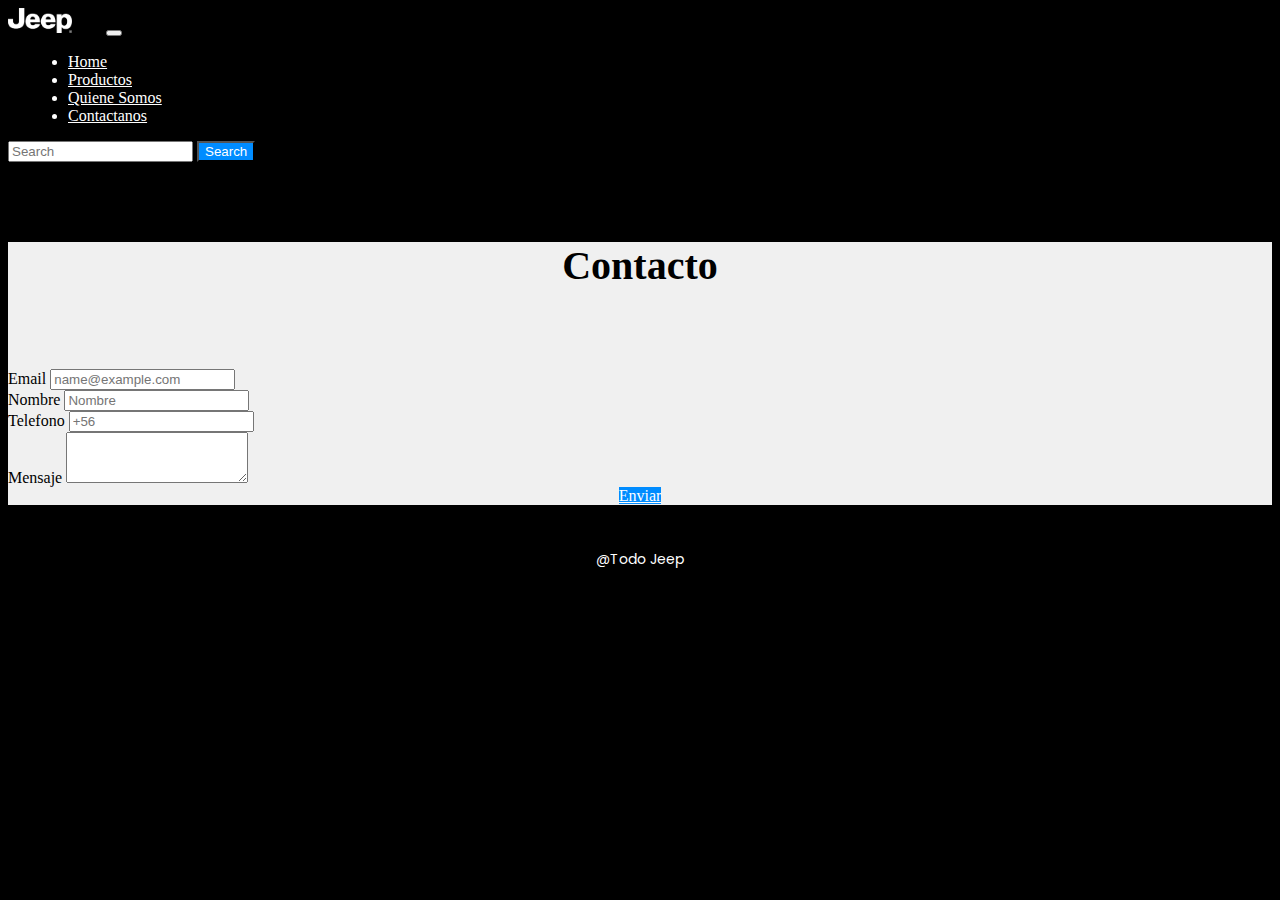
<file: html/contacto.html>
<!DOCTYPE html>
<html lang="en">

<head>
	<meta charset="UTF-8">
	<meta http-equiv="X-UA-Compatible" content="IE=edge">
	<meta name="viewport" content="width=device-width, initial-scale=1.0">
	<link href="https://cdn.jsdelivr.net/npm/bootstrap@5.0.2/dist/css/bootstrap.min.css" rel="stylesheet"
		integrity="sha384-EVSTQN3/azprG1Anm3QDgpJLIm9Nao0Yz1ztcQTwFspd3yD65VohhpuuCOmLASjC" crossorigin="anonymous">
	<link rel="stylesheet" href="../assets/sass/style.css">
	<title>Contacto</title>
</head>

<body>
	<nav id="nav" class="navbar navbar-expand-lg navbar-dark navbar-bg fixed-top ">
		<div class="container">
		  <a class="navbar-brand" href="./index.html"><img class="logo" src="../assets/img/logo-jeep blanco.png"
			  alt="" /></a>
		  <button class="navbar-toggler" type="button" data-bs-toggle="collapse" data-bs-target="#navbarSupportedContent"
			aria-controls="navbarSupportedContent" aria-expanded="false" aria-label="Toggle navigation">
			<span class="navbar-toggler-icon"></span>
		  </button>
		  <div class="collapse navbar-collapse" id="navbarSupportedContent">
			<ul class="navbar-nav me-auto mb-2 mb-lg-0">
			  <li class="nav-item">
				<a class="nav-link active" aria-current="page" href="./index.html">Home</a>
			  </li>
			  <li class="nav-item">
				<a class="nav-link active" aria-current="page" href="./productocommpass.html">Productos</a>
			  </li>
			  <li class="nav-item">
				<a class="nav-link active" aria-current="page" href="./quienesomos.html">Quiene Somos</a>
			  </li>
			  <li class="nav-item">
				<a class="nav-link" aria-current="page" href="./contacto.html">Contactanos</a>
			  </li>
			</ul>
			<form class="d-flex">
			  <input class="form-control me-2" type="search" placeholder="Search" aria-label="Search" />
			  <button class="btn btn-outline" type="submit">Search</button>
			</form>
		  </div>
		</div>
	  </nav>
	<div class="fondo-color">
		<main class="container">

			<div class="contacto mb-5">
				<h1 class="contacto-title">Contacto</h1>
				<div class="mb-3">
					<label for="exampleFormControlInput1" class="form-label text-black fw-bold">Email</label>
					<input type="email" class="form-control" id="exampleFormControlInput1"
						placeholder="name@example.com">
				</div>
				<div class="mb-3">
					<label for="exampleFormControlInput1" class="form-label text-black fw-bold">Nombre</label>
					<input type="email" class="form-control" id="exampleFormControlInput1" placeholder="Nombre">
				</div>
				<div class="mb-3">
					<label for="exampleFormControlInput1" class="form-label text-black fw-bold">Telefono</label>
					<input type="email" class="form-control" id="exampleFormControlInput1" placeholder="+56">
				</div>
				<div class="mb-3">
					<label for="exampleFormControlTextarea1" class="form-label text-black fw-bold">Mensaje</label>
					<textarea class="form-control" id="exampleFormControlTextarea1" rows="3"></textarea>
				</div>

				<div class="botton mb-5">
					<a href="./contacto.html" class="btn btn-primary btn-lg">Enviar</a>
				</div>
			</div>

		</main>
	</div>
	<section>
		<div class="footer box">
			<p>
				<link rel="stylesheet" href="" />@Todo Jeep
			</p>
		</div>
	</section>
</body>

</html>
</file>
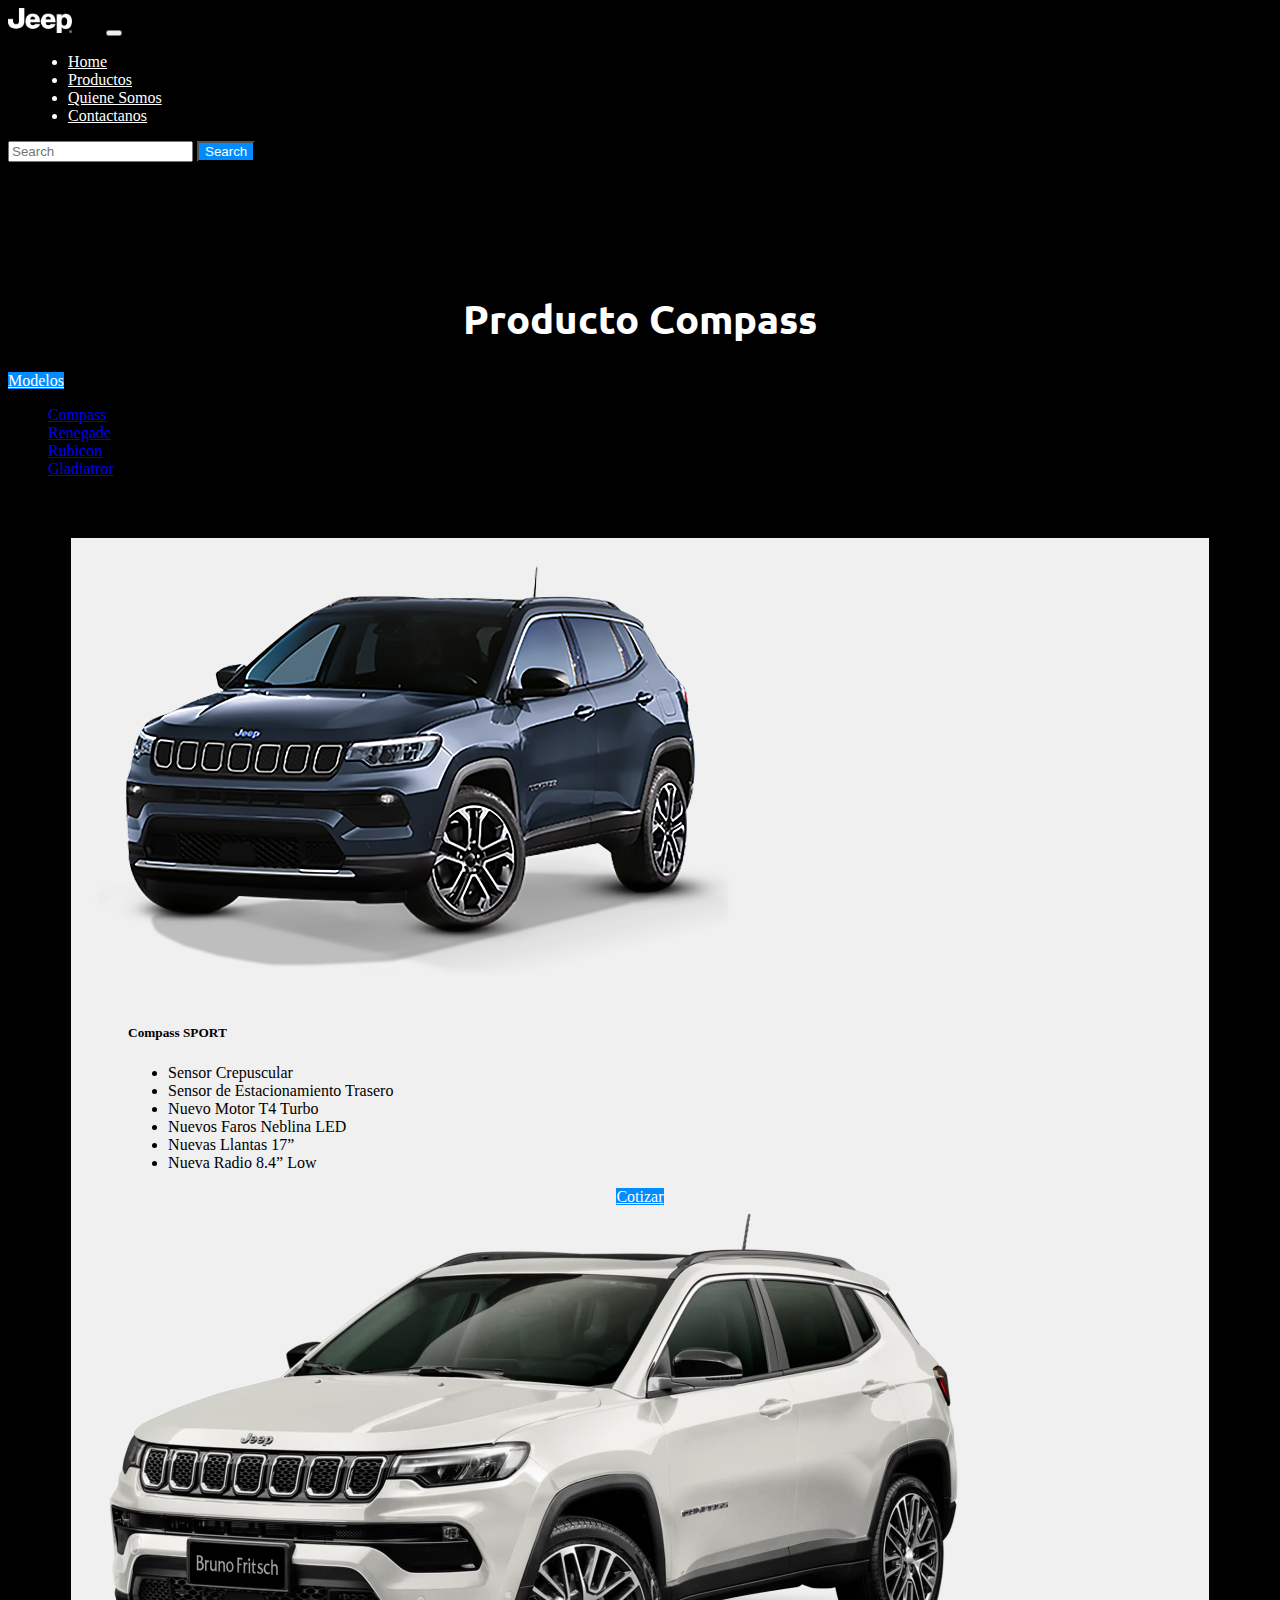
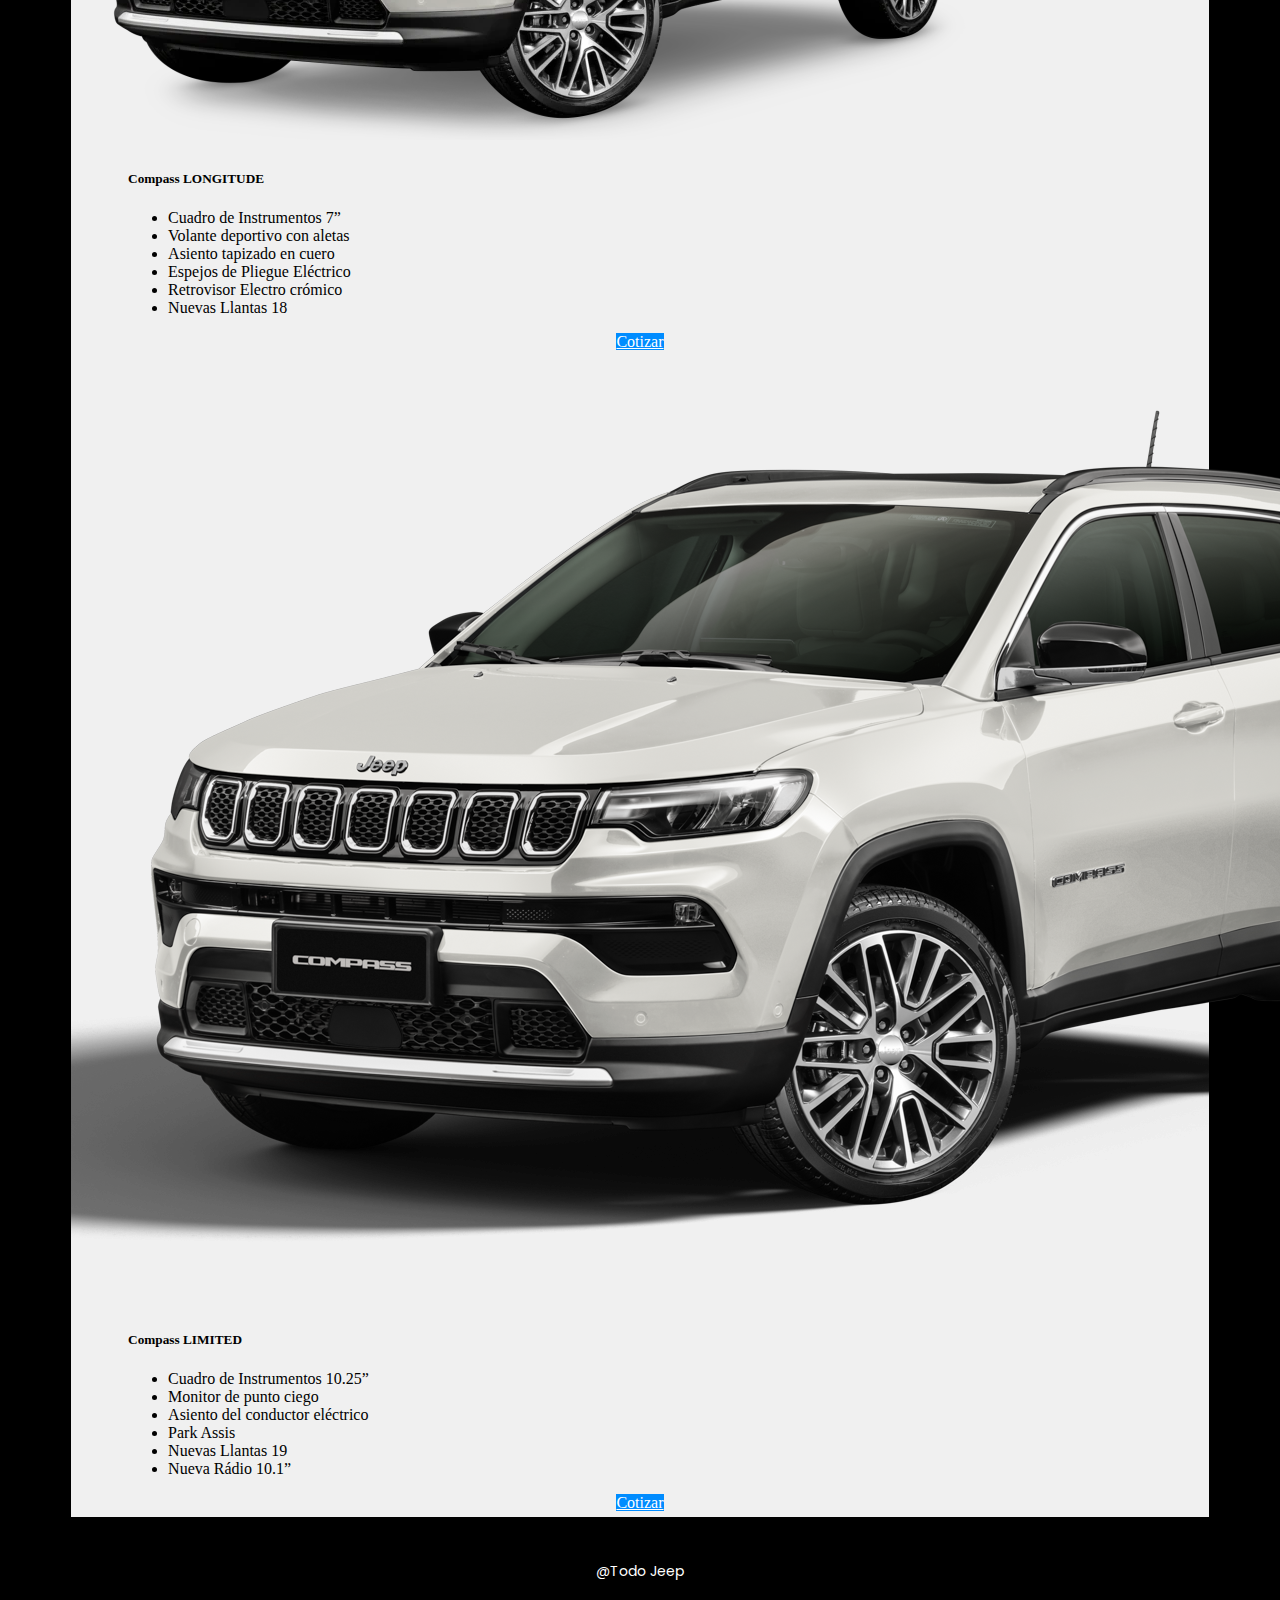
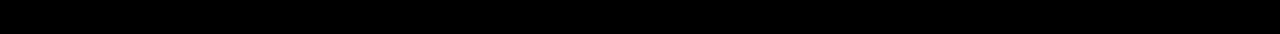
<file: html/productocommpass.html>
<!DOCTYPE html>
<html lang="en">

<head>
  <meta charset="UTF-8">
  <meta http-equiv="X-UA-Compatible" content="IE=edge">
  <meta name="viewport" content="width=device-width, initial-scale=1.0">
  <link href="https://cdn.jsdelivr.net/npm/bootstrap@5.3.0-alpha1/dist/css/bootstrap.min.css" rel="stylesheet"
    integrity="sha384-GLhlTQ8iRABdZLl6O3oVMWSktQOp6b7In1Zl3/Jr59b6EGGoI1aFkw7cmDA6j6gD" crossorigin="anonymous">

  <link rel="stylesheet" href="../assets/sass/style.css">
  <title>Commpass</title>
</head>

<body>

  <nav class="navbar navbar-expand-lg navbar-dark navbar-bg 	fixed-top ">

    <div class="container">
      <a class="navbar-brand" href="./index.html"><img class="logo" src="../assets/img/logo-jeep blanco.png" alt=""></a>
      <button class="navbar-toggler" type="button" data-bs-toggle="collapse" data-bs-target="#navbarSupportedContent"
        aria-controls="navbarSupportedContent" aria-expanded="false" aria-label="Toggle navigation">
        <span class="navbar-toggler-icon"></span>
      </button>
      <div class="collapse navbar-collapse" id="navbarSupportedContent">
        <ul class="navbar-nav me-auto mb-2 mb-lg-0">
          <li class="nav-item">
            <a class="nav-link active" aria-current="page" href="./index.html">Home</a>
          </li>
          <li class="nav-item">
            <a class="nav-link active" aria-current="page" href="./productocommpass.html">Productos</a>
          </li>
          <li class="nav-item">
            <a class="nav-link active" aria-current="page" href="./quienesomos.html">Quiene Somos</a>
          </li>
          <li class="nav-item">
            <a class="nav-link" aria-current="page" href="./contacto.html">Contactanos</a>
          </li>

        </ul>
        <form class="d-flex">
          <input class="form-control me-2" type="search" placeholder="Search" aria-label="Search">
          <button class="btn btn-outline" type="submit">Search</button>
        </form>
      </div>
    </div>
  </nav>

  <main>
    <div class="container">
      <div class="row justify-content-around producto_contanier">
        <div class="col-md-4">
          <h1 class="producto__title2">Producto Compass</h1>
        </div>
        <div class="col-md-4 ">
          <div class="sidebar">


            <section class="menu">
              <div class="dropdown">
                <a class="btn btn-secondary dropdown-toggle" href="#" role="button" data-bs-toggle="dropdown"
                  aria-expanded="false">
                  Modelos
                </a>

                <ul class="dropdown-menu">
                  <li><a class="dropdown-item" href="./productocommpass.html">Compass</a></li>
                  <li><a class="dropdown-item" href="./productorenegade.html"> Renegade</a></li>
                  <li><a class="dropdown-item" href="./productorubicon.html">Rubicon</a></li>
                  <li><a class="dropdown-item" href="./productogladiator.html">Gladiatror</a></li>
                </ul>

              </div>

            </section>

          </div>
        </div>
      </div>
    </div>
    <section>

      <div class="container">
        <div class="row row-cols-1 row-cols-md-3 g-4 mb-5">
          <div class="col mb-5">
            <div class="card h-100 producto">
              <img class="imagen" src="../assets/img/compass-azul.png" alt="">
              <div class="price">
                <h5> Compass SPORT</h5>
                <ul>
                  <li>Sensor Crepuscular</li>
                  <li>Sensor de Estacionamiento Trasero</li>
                  <li>Nuevo Motor T4 Turbo</li>
                  <li>Nuevos Faros Neblina LED</li>
                  <li>Nuevas Llantas 17”</li>
                  <li>Nueva Radio 8.4” Low</li>
                </ul>
                <div class="botton mb-5">
                  <a href="./contacto.html" class="btn btn-primary">Cotizar</a>
                </div>
              </div>
            </div>
          </div>
          <div class="col mb-5 ">
            <div class="card  h-100 producto">
              <img class="imagen" src="../assets/img/compass-blanca.webp" alt="">
              <div class="price">
                <h5> Compass LONGITUDE</h5>
                <ul>
                  <li>Cuadro de Instrumentos 7”</li>
                  <li>Volante deportivo con aletas</li>
                  <li>Asiento tapizado en cuero</li>
                  <li>Espejos de Pliegue Eléctrico</li>
                  <li>Retrovisor Electro crómico</li>
                  <li>Nuevas Llantas 18</li>
                </ul>
                <div class="botton mb-5">
                  <a href="./contacto.html" class="btn btn-primary">Cotizar</a>
                </div>

              </div>
            </div>
          </div>
          <div class="col mb-5 ">
            <div class="card h-100 producto">
              <img class="imagen" src="../assets/img/Compass_Limited_Branco-limited.png" alt="">
              <div class="price">
                <h5> Compass LIMITED</h5>
                <ul>
                  <li>Cuadro de Instrumentos 10.25”</li>
                  <li>Monitor de punto ciego</li>
                  <li>Asiento del conductor eléctrico</li>
                  <li>Park Assis</li>
                  <li>Nuevas Llantas 19</li>
                  <li>Nueva Rádio 10.1”</li>
                </ul>
                <div class="botton mb-5">
                  <a href="./contacto.html" class="btn btn-primary">Cotizar</a>
                </div>
              </div>
            </div>
          </div>
        </div>
      </div>
    </section>



  </main>
  <section>
    <div class="footer box">
      <p>
        <link rel="stylesheet" href="" />@Todo Jeep
      </p>
    </div>
  </section>
  <script src="https://cdn.jsdelivr.net/npm/bootstrap@5.0.2/dist/js/bootstrap.bundle.min.js"
    integrity="sha384-MrcW6ZMFYlzcLA8Nl+NtUVF0sA7MsXsP1UyJoMp4YLEuNSfAP+JcXn/tWtIaxVXM"
    crossorigin="anonymous"></script>
</body>


</html>
</file>
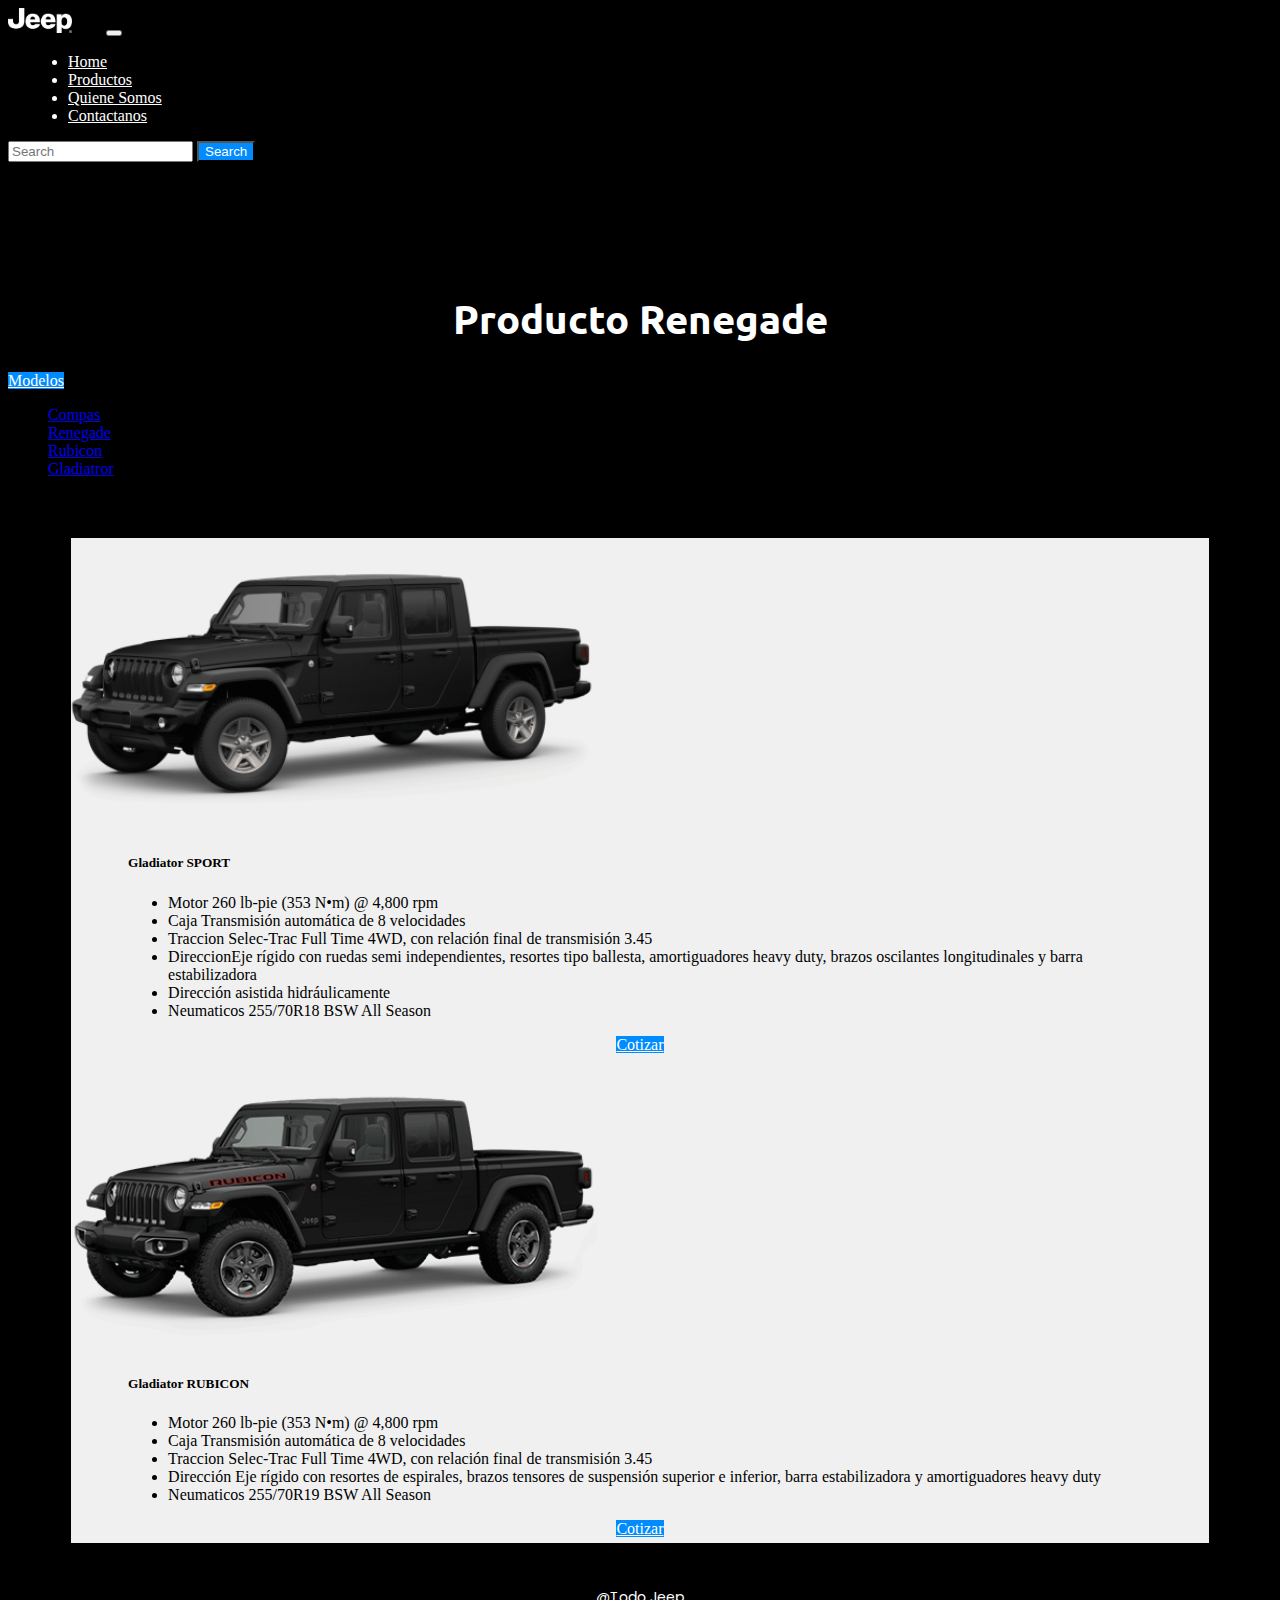
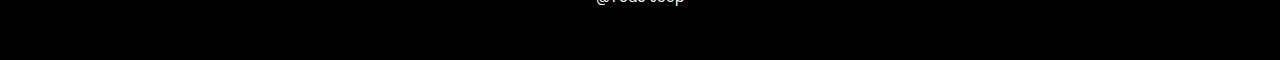
<file: html/productogladiator.html>
<!DOCTYPE html>
<html lang="en">

<head>
  <meta charset="UTF-8">
  <meta http-equiv="X-UA-Compatible" content="IE=edge">
  <meta name="viewport" content="width=device-width, initial-scale=1.0">
  <link href="https://cdn.jsdelivr.net/npm/bootstrap@5.3.0-alpha1/dist/css/bootstrap.min.css" rel="stylesheet"
    integrity="sha384-GLhlTQ8iRABdZLl6O3oVMWSktQOp6b7In1Zl3/Jr59b6EGGoI1aFkw7cmDA6j6gD" crossorigin="anonymous">

  <link rel="stylesheet" href="../assets/sass/style.css">
  <title>Renegade</title>
</head>

<body>

  <nav class="navbar navbar-expand-lg navbar-dark navbar-bg  fixed-top ">

    <div class="container">
      <a class="navbar-brand" href="./index.html"><img class="logo" src="../assets/img/logo-jeep blanco.png" alt=""></a>
      <button class="navbar-toggler" type="button" data-bs-toggle="collapse" data-bs-target="#navbarSupportedContent"
        aria-controls="navbarSupportedContent" aria-expanded="false" aria-label="Toggle navigation">
        <span class="navbar-toggler-icon"></span>
      </button>
      <div class="collapse navbar-collapse" id="navbarSupportedContent">
        <ul class="navbar-nav me-auto mb-2 mb-lg-0">
          <li class="nav-item">
            <a class="nav-link active" aria-current="page" href="./index.html">Home</a>
          </li>
          <li class="nav-item">
            <a class="nav-link active" aria-current="page" href="./productocommpass.html">Productos</a>
          </li>
          <li class="nav-item">
            <a class="nav-link active" aria-current="page" href="./quienesomos.html">Quiene Somos</a>
          </li>
          <li class="nav-item">
            <a class="nav-link" aria-current="page" href="./contacto.html">Contactanos</a>
          </li>

        </ul>
        <form class="d-flex">
          <input class="form-control me-2" type="search" placeholder="Search" aria-label="Search">
          <button class="btn btn-outline" type="submit">Search</button>
        </form>
      </div>
    </div>
  </nav>

  <main>
    <div class="container">
      <div class="row justify-content-around producto_contanier">
        <div class="col-md-4">
          <h1 class="producto__title2">Producto Renegade</h1>
        </div>
        <div class="col-md-4 ">
          <div class="sidebar">


            <section class="menu">
              <div class="dropdown">
                <a class="btn btn-secondary dropdown-toggle" href="#" role="button" data-bs-toggle="dropdown"
                  aria-expanded="false">
                  Modelos
                </a>

                <ul class="dropdown-menu">
                  <li><a class="dropdown-item" href="./productocommpass.html">Compas</a></li>
                  <li><a class="dropdown-item" href="./productorenegade.html">Renegade</a></li>
                  <li><a class="dropdown-item" href="./productorubicon.html">Rubicon</a></li>
                  <li><a class="dropdown-item" href="./productogladiator.html">Gladiatror</a></li>
                </ul>

              </div>

            </section>

          </div>
        </div>
      </div>

      <section>

        <div class="container">
          <div class="row row-cols-1 row-cols-md-3 g-4 mb-5">
            <div class="col mb-5">
              <div class="card h-100 producto">
                <img class="imagen" src="../assets/img/GLADIATOR-SPORT-1sport.png" alt="">
                <div class="price">
                  <h5> Gladiator SPORT</h5>
                  <ul>
                    <li>Motor 260 lb-pie (353 N•m) @ 4,800 rpm</li>
                    <li>Caja Transmisión automática de 8 velocidades</li>
                    <li>Traccion Selec-Trac Full Time 4WD, con relación final de transmisión 3.45</li>
                    <li>DireccionEje rígido con ruedas semi independientes, resortes tipo ballesta, amortiguadores heavy duty,
                      brazos oscilantes longitudinales y barra estabilizadora</li>
                    <li>Dirección asistida hidráulicamente</li>
                    <li>Neumaticos 255/70R18 BSW All Season</li>
                  </ul>
                  <div class="botton mb-5">
                    <a href="./contacto.html" class="btn btn-primary">Cotizar</a>
                  </div>
                </div>
              </div>
            </div>
            <div class="col mb-5 ">
              <div class="card  h-100 producto">
                <img class="imagen" src="../assets/img/GLADIATOR-RUBICON-1.png" alt="">
                <div class="price">
                  <h5> Gladiator RUBICON</h5>
                  <ul>
                    <li>Motor 260 lb-pie (353 N•m) @ 4,800 rpm</li>
                    <li>Caja Transmisión automática de 8 velocidades</li>
                    <li>Traccion Selec-Trac Full Time 4WD, con relación final de transmisión 3.45</li>
                    <li>Dirección Eje rígido con resortes de espirales, brazos tensores de suspensión superior e
                      inferior, barra
                      estabilizadora y amortiguadores heavy duty </li>
                    <li>Neumaticos 255/70R19 BSW All Season</li>
                  </ul>
                  <div class="botton mb-5">
                    <a href="./contacto.html" class="btn btn-primary">Cotizar</a>
                  </div>

                </div>
              </div>
            </div>

          </div>
        </div>
      </section>



  </main>
  <section>
    <div class="footer box">
      <p>
        <link rel="stylesheet" href="" />@Todo Jeep
      </p>
    </div>
  </section>
  <script src="https://cdn.jsdelivr.net/npm/bootstrap@5.0.2/dist/js/bootstrap.bundle.min.js"
    integrity="sha384-MrcW6ZMFYlzcLA8Nl+NtUVF0sA7MsXsP1UyJoMp4YLEuNSfAP+JcXn/tWtIaxVXM"
    crossorigin="anonymous"></script>
</body>


</html>
</file>
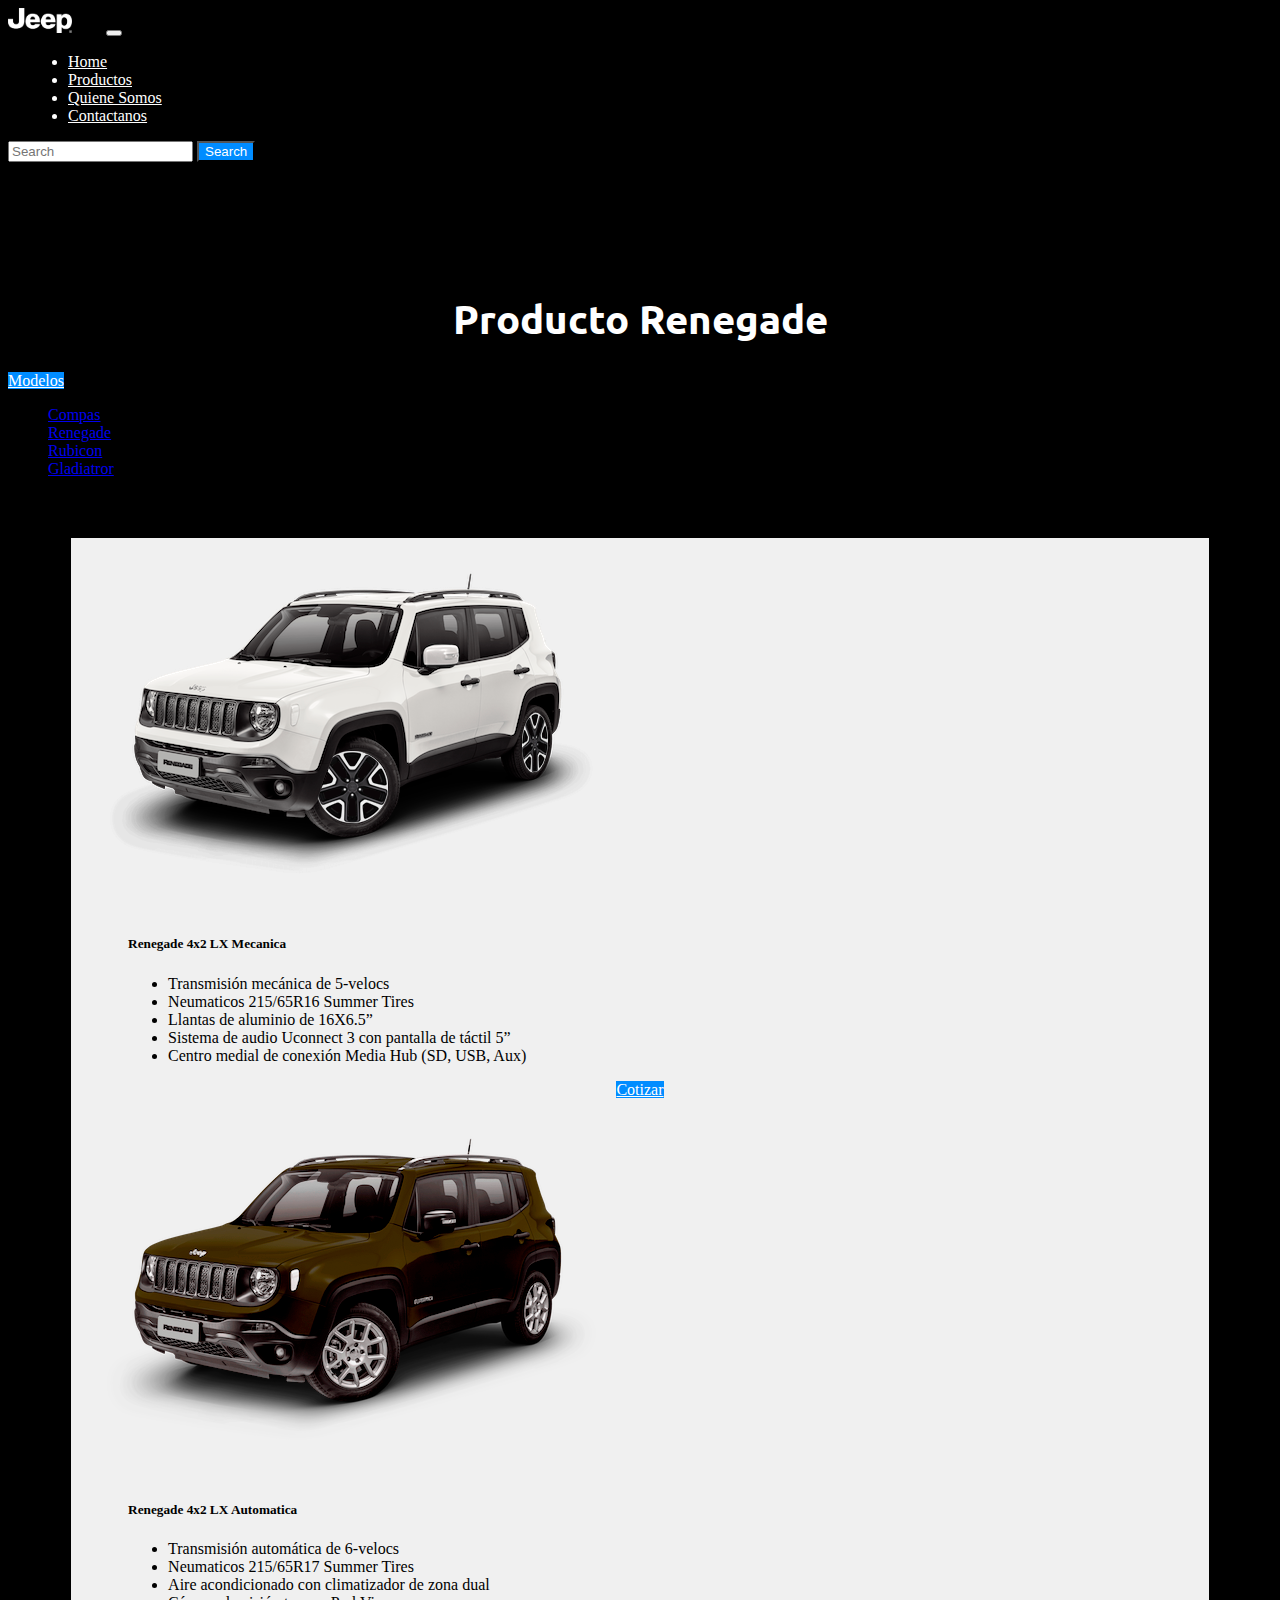
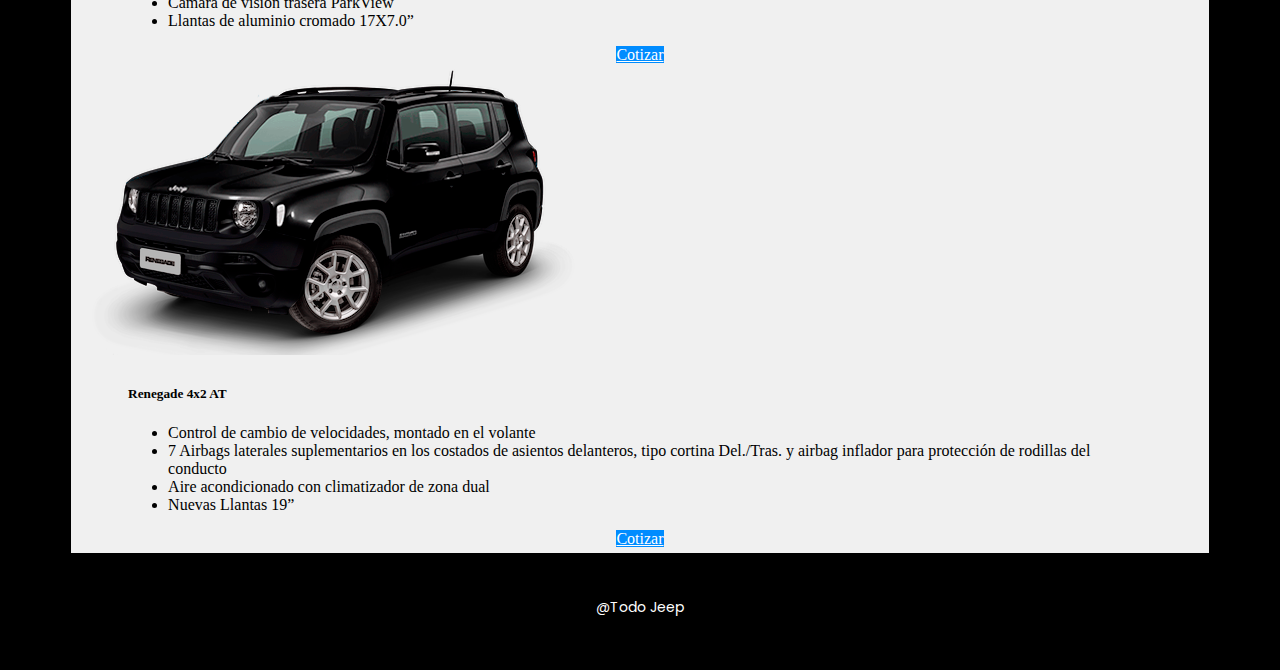
<file: html/productorenegade.html>
<!DOCTYPE html>
<html lang="en">

<head>
  <meta charset="UTF-8">
  <meta http-equiv="X-UA-Compatible" content="IE=edge">
  <meta name="viewport" content="width=device-width, initial-scale=1.0">
  <link href="https://cdn.jsdelivr.net/npm/bootstrap@5.3.0-alpha1/dist/css/bootstrap.min.css" rel="stylesheet"
    integrity="sha384-GLhlTQ8iRABdZLl6O3oVMWSktQOp6b7In1Zl3/Jr59b6EGGoI1aFkw7cmDA6j6gD" crossorigin="anonymous">

  <link rel="stylesheet" href="../assets/sass/style.css">
  <title>Renegade</title>
</head>

<body>

  <nav class="navbar navbar-expand-lg navbar-dark navbar-bg  fixed-top ">

    <div class="container">
      <a class="navbar-brand" href="../html/index.html"><img class="logo" src="../assets/img/logo-jeep blanco.png" alt=""></a>
      <button class="navbar-toggler" type="button" data-bs-toggle="collapse" data-bs-target="#navbarSupportedContent"
        aria-controls="navbarSupportedContent" aria-expanded="false" aria-label="Toggle navigation">
        <span class="navbar-toggler-icon"></span>
      </button>
      <div class="collapse navbar-collapse" id="navbarSupportedContent">
        <ul class="navbar-nav me-auto mb-2 mb-lg-0">
          <li class="nav-item">
            <a class="nav-link active" aria-current="page" href="./index.html">Home</a>
          </li>
          <li class="nav-item">
            <a class="nav-link active" aria-current="page" href="./productocommpass.html">Productos</a>
          </li>
          <li class="nav-item">
            <a class="nav-link active" aria-current="page" href="./quienesomos.html">Quiene Somos</a>
          </li>
          <li class="nav-item">
            <a class="nav-link" aria-current="page" href="./contacto.html">Contactanos</a>
          </li>

        </ul>
        <form class="d-flex">
          <input class="form-control me-2" type="search" placeholder="Search" aria-label="Search">
          <button class="btn btn-outline" type="submit">Search</button>
        </form>
      </div>
    </div>
  </nav>

  <main>
    <div class="container">
      <div class="row justify-content-around producto_contanier">
        <div class="col-md-4">
          <h1 class="producto__title2">Producto Renegade</h1>
        </div>
        <div class="col-md-4 ">
          <div class="sidebar">


            <section class="menu">
              <div class="dropdown">
                <a class="btn btn-secondary dropdown-toggle" href="#" role="button" data-bs-toggle="dropdown"
                  aria-expanded="false">
                  Modelos
                </a>

                <ul class="dropdown-menu">
                  <li><a class="dropdown-item" href="./productocommpass.html">Compas</a></li>
                  <li><a class="dropdown-item" href="./productorenegade.html">Renegade</a></li>
                  <li><a class="dropdown-item" href="./productorubicon.html">Rubicon</a></li>
                  <li><a class="dropdown-item" href="./productogladiator.html">Gladiatror</a></li>
                </ul>

              </div>

            </section>

          </div>
        </div>
      </div>

      <section>

        <div class="container">
          <div class="row row-cols-1 row-cols-md-3 g-4 mb-5">
            <div class="col mb-5">
              <div class="card h-100 producto">
                <img class="imagen" src="../assets/img/renegade-blanca.png" alt="">
                <div class="price">
                  <h5> Renegade 4x2 LX Mecanica</h5>
                  <ul>
                    <li>Transmisión mecánica de 5-velocs</li>
                    <li>Neumaticos 215/65R16 Summer Tires </li>
                    <li>Llantas de aluminio de 16X6.5”</li>
                    <li>Sistema de audio Uconnect 3 con pantalla
                      de táctil 5”</li>
                    <li>Centro medial de conexión Media Hub (SD,
                      USB, Aux)</li>

                  </ul>
                  <div class="botton mb-5">
                    <a href="./contacto.html" class="btn btn-primary">Cotizar</a>
                  </div>
                </div>
              </div>
            </div>
            <div class="col mb-5 ">
              <div class="card  h-100 producto">
                <img class="imagen" src="../assets/img/renegade-militar.png" alt="">
                <div class="price">
                  <h5> Renegade 4x2 LX Automatica</h5>
                  <ul>
                    <li>Transmisión automática de 6-velocs</li>
                    <li>Neumaticos 215/65R17 Summer Tires</li>
                    <li>Aire acondicionado con climatizador
                      de zona dual</li>
                    <li>Cámara de visión trasera ParkView</li>
                    <li>Llantas de aluminio cromado 17X7.0”</li>

                  </ul>
                  <div class="botton mb-5">
                    <a href="./contacto.html" class="btn btn-primary">Cotizar</a>
                  </div>

                </div>
              </div>
            </div>
            <div class="col mb-5 ">
              <div class="card h-100 producto">
                <img class="imagen" src="../assets/img/renegade-negra.png" alt="">
                <div class="price">
                  <h5> Renegade 4x2 AT</h5>
                  <ul>
                    <li>Control de cambio de velocidades, montado
                      en el volante</li>
                    <li>7 Airbags laterales suplementarios en los
                      costados de asientos delanteros, tipo cortina
                      Del./Tras. y airbag inflador para protección
                      de rodillas del conducto</li>
                    <li>Aire acondicionado con climatizador
                      de zona dual</li>
                    <li>Nuevas Llantas 19”</li>

                  </ul>
                  <div class="botton mb-5">
                    <a href="./contacto.html" class="btn btn-primary">Cotizar</a>
                  </div>
                </div>
              </div>
            </div>
          </div>
        </div>
      </section>



  </main>
  <section>
    <div class="footer box">
      <p>
        <link rel="stylesheet" href="" />@Todo Jeep
      </p>
    </div>
  </section>
  <script src="https://cdn.jsdelivr.net/npm/bootstrap@5.0.2/dist/js/bootstrap.bundle.min.js"
    integrity="sha384-MrcW6ZMFYlzcLA8Nl+NtUVF0sA7MsXsP1UyJoMp4YLEuNSfAP+JcXn/tWtIaxVXM"
    crossorigin="anonymous"></script>
</body>


</html>
</file>
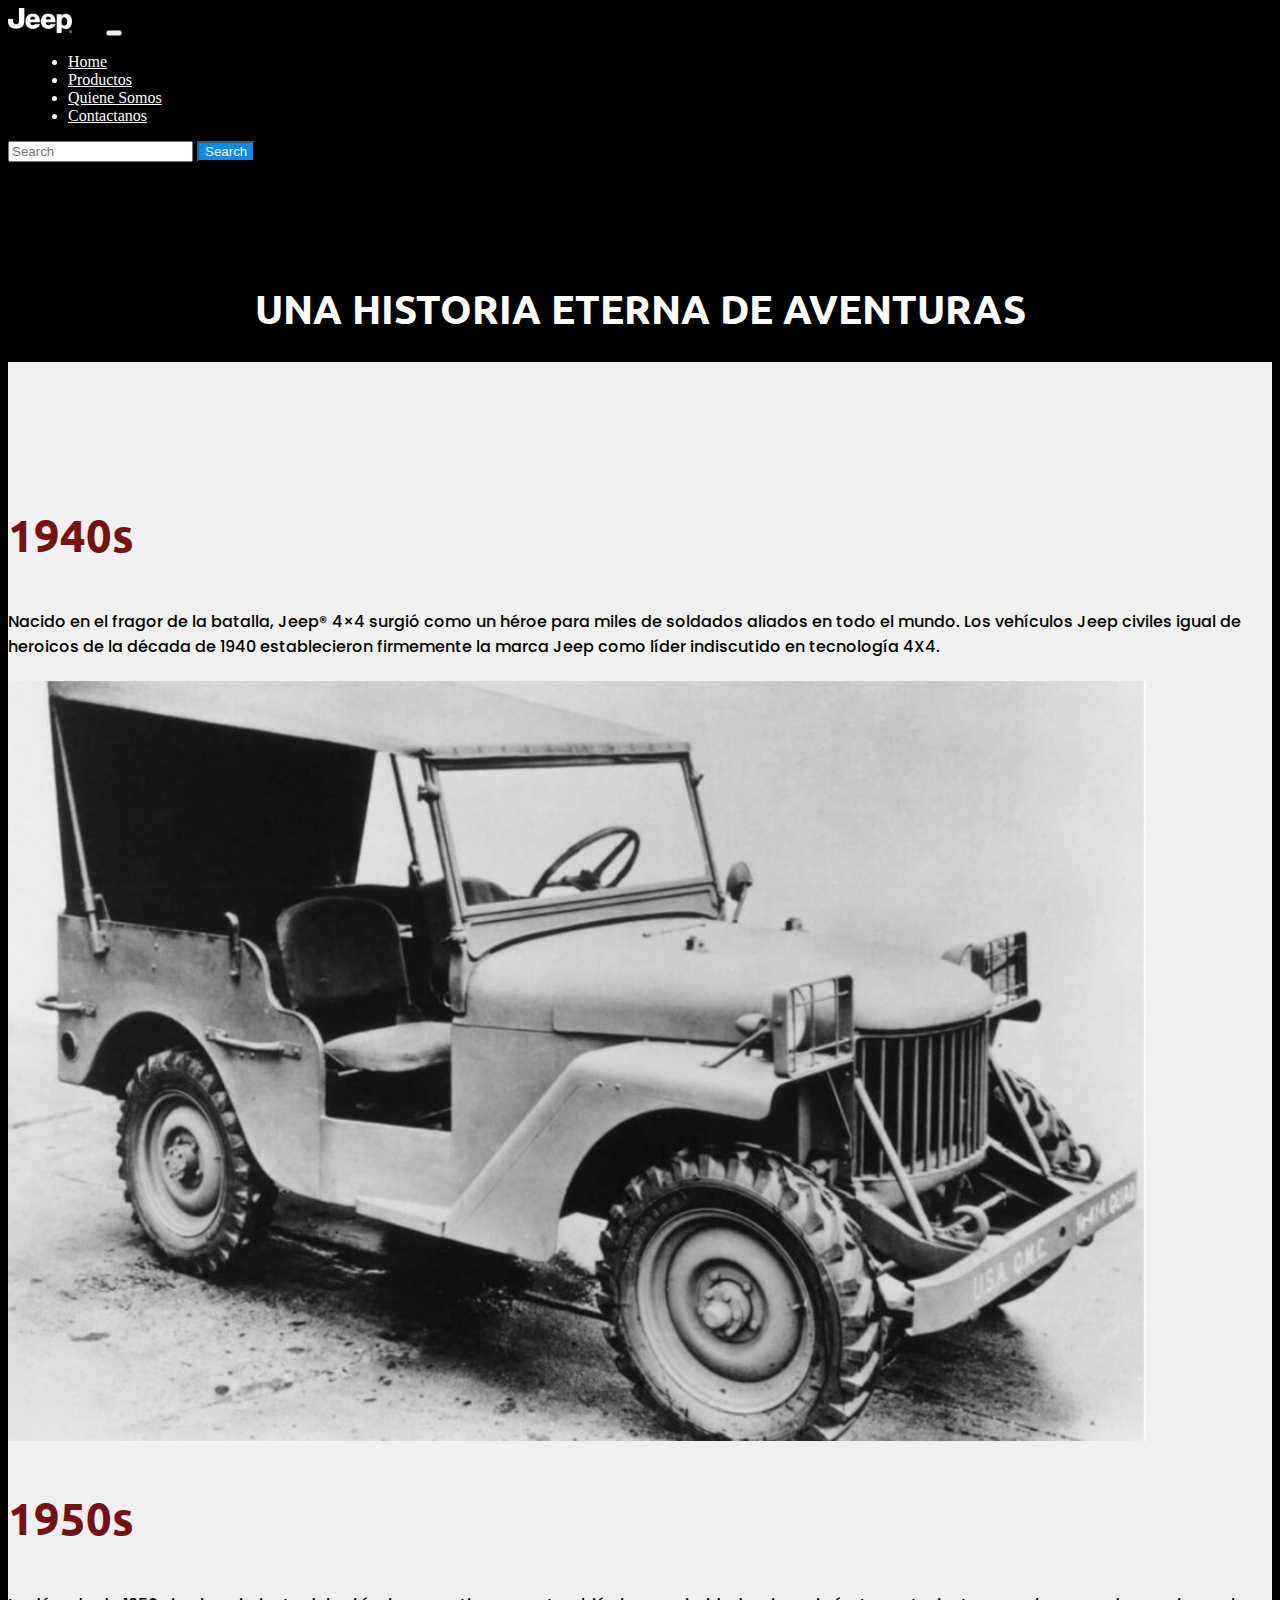
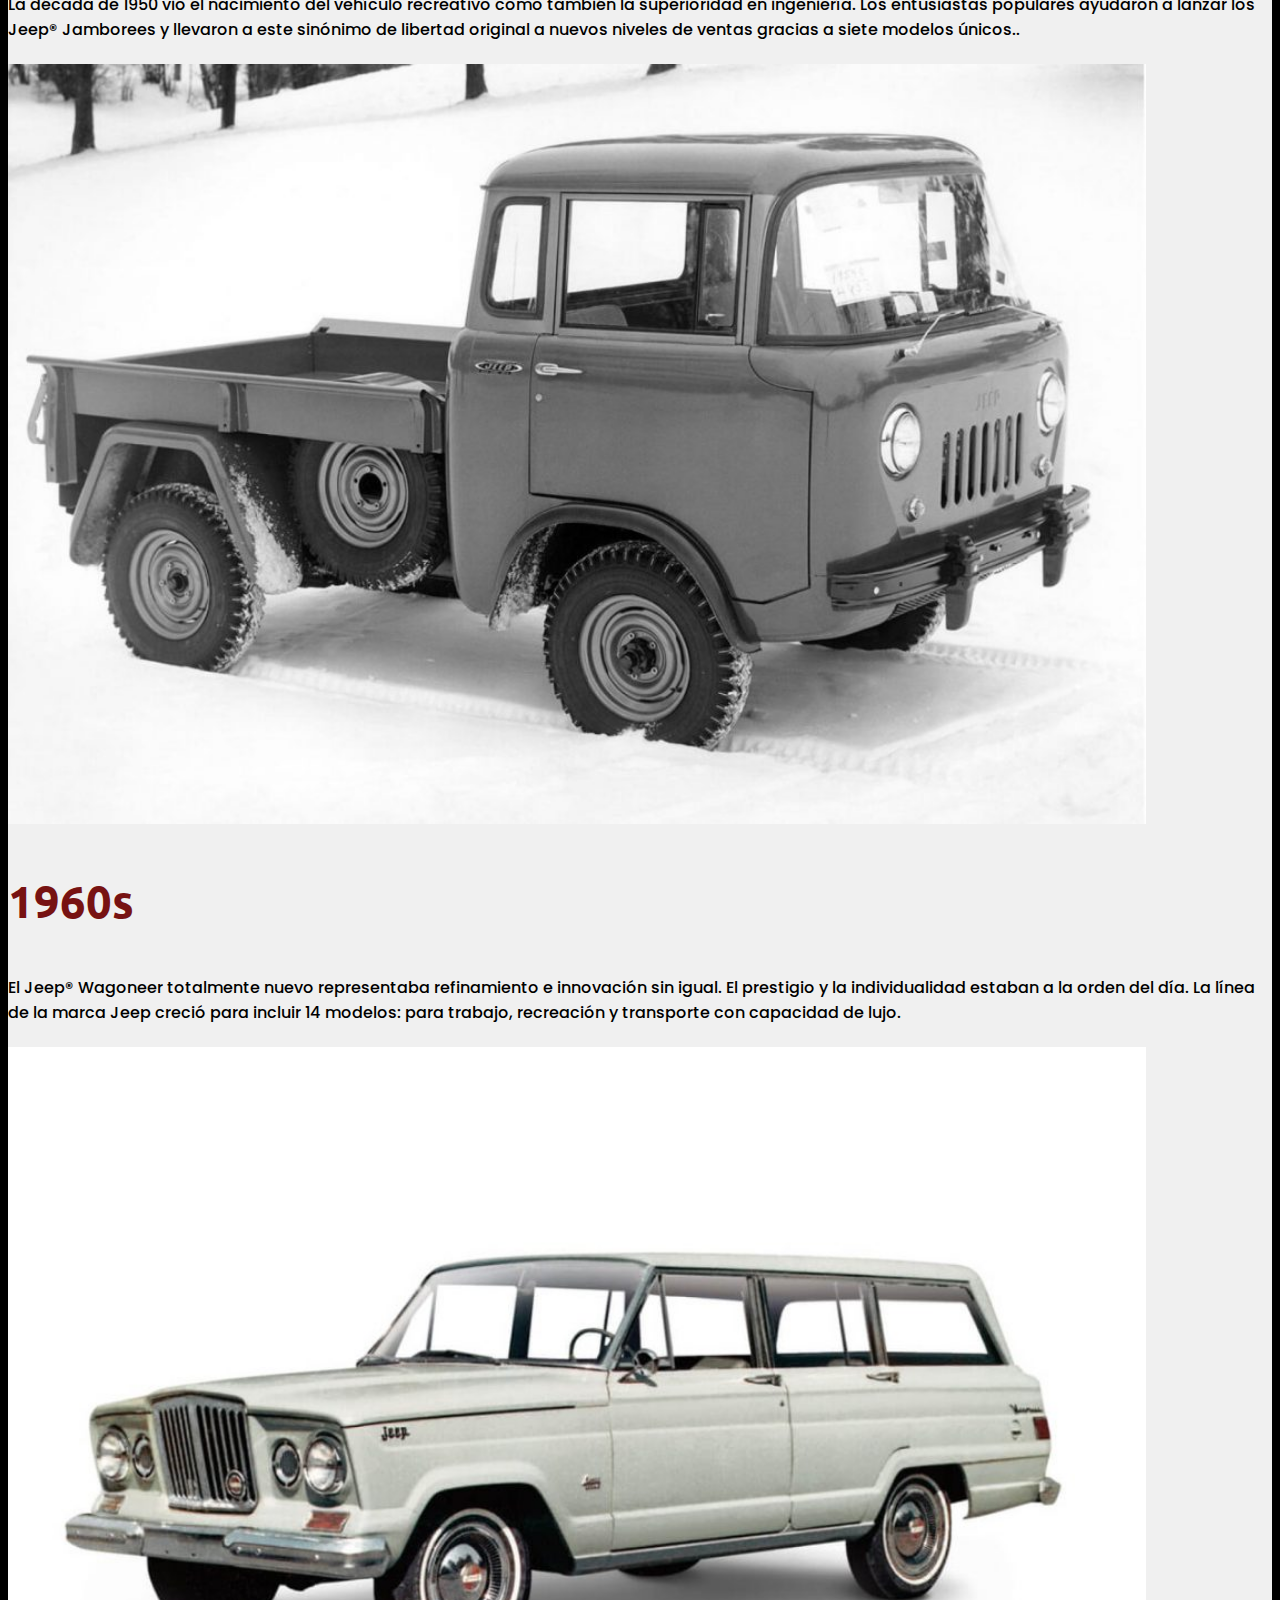
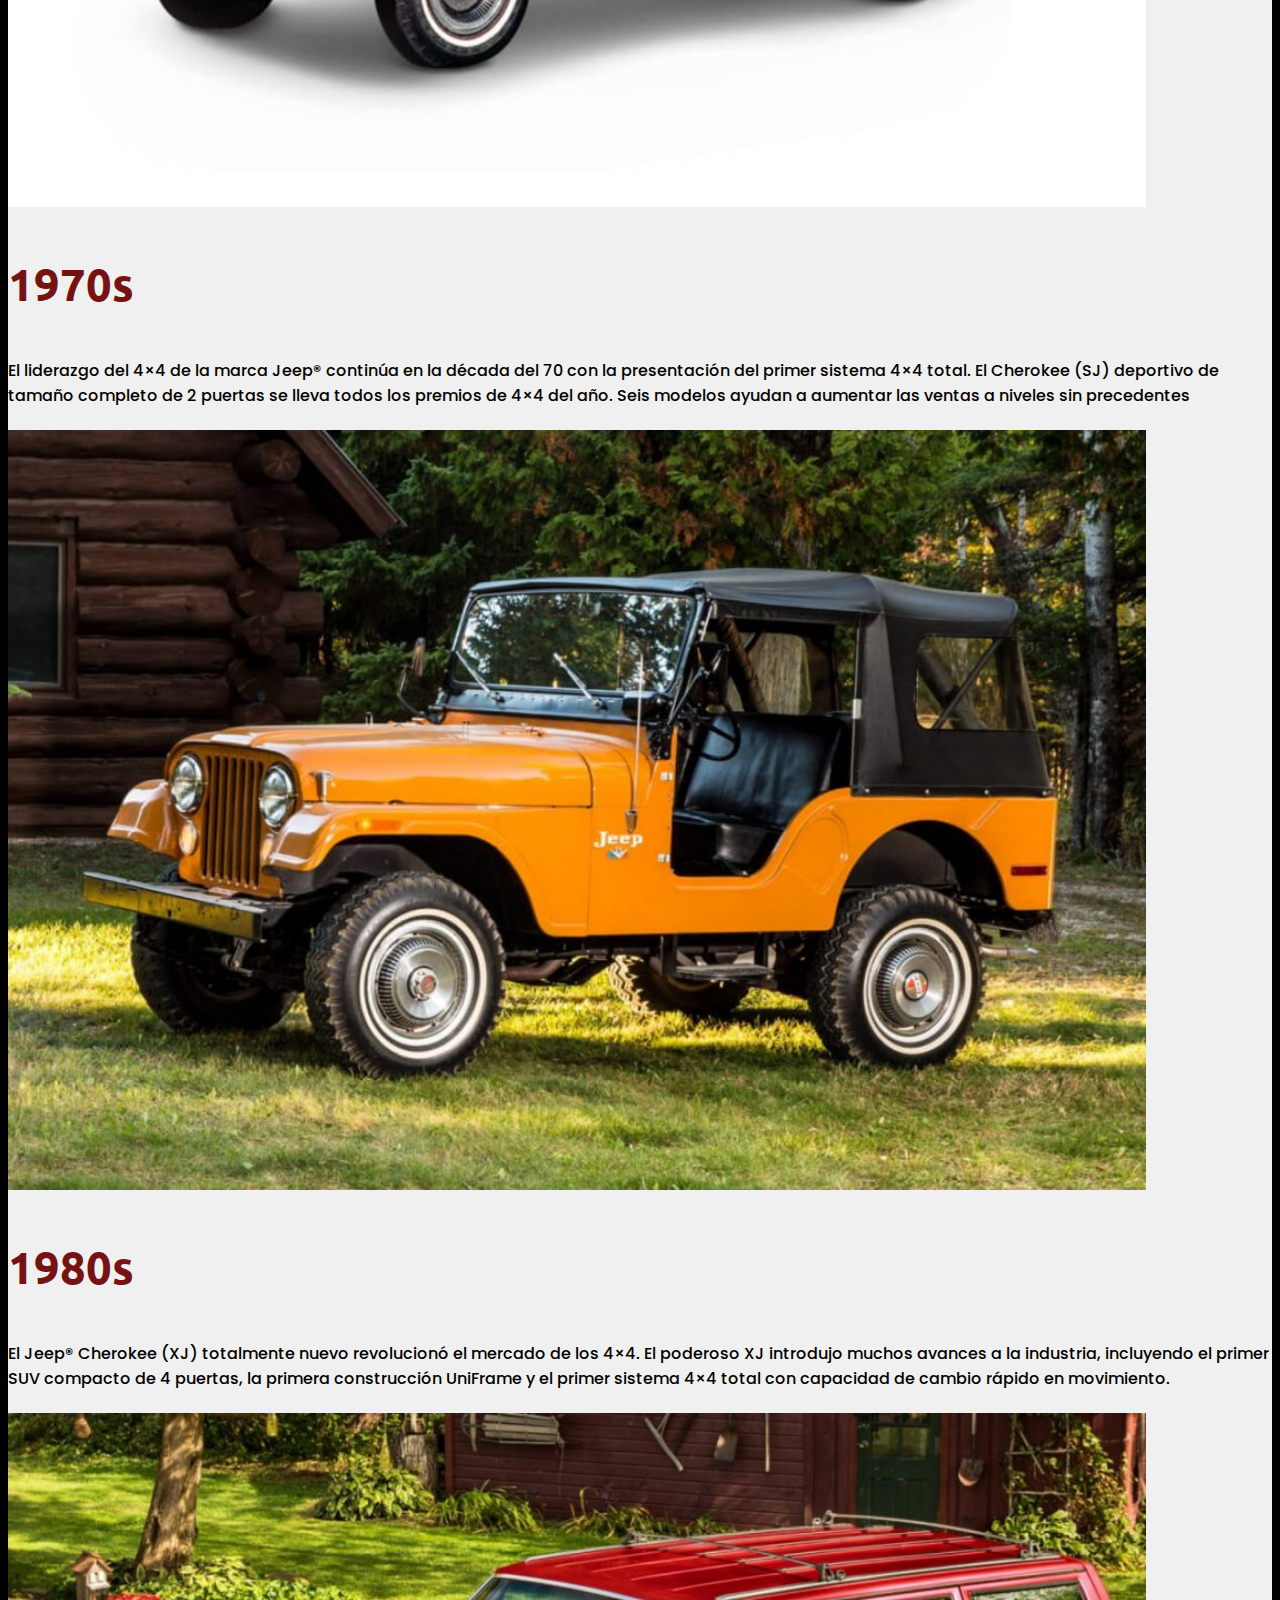
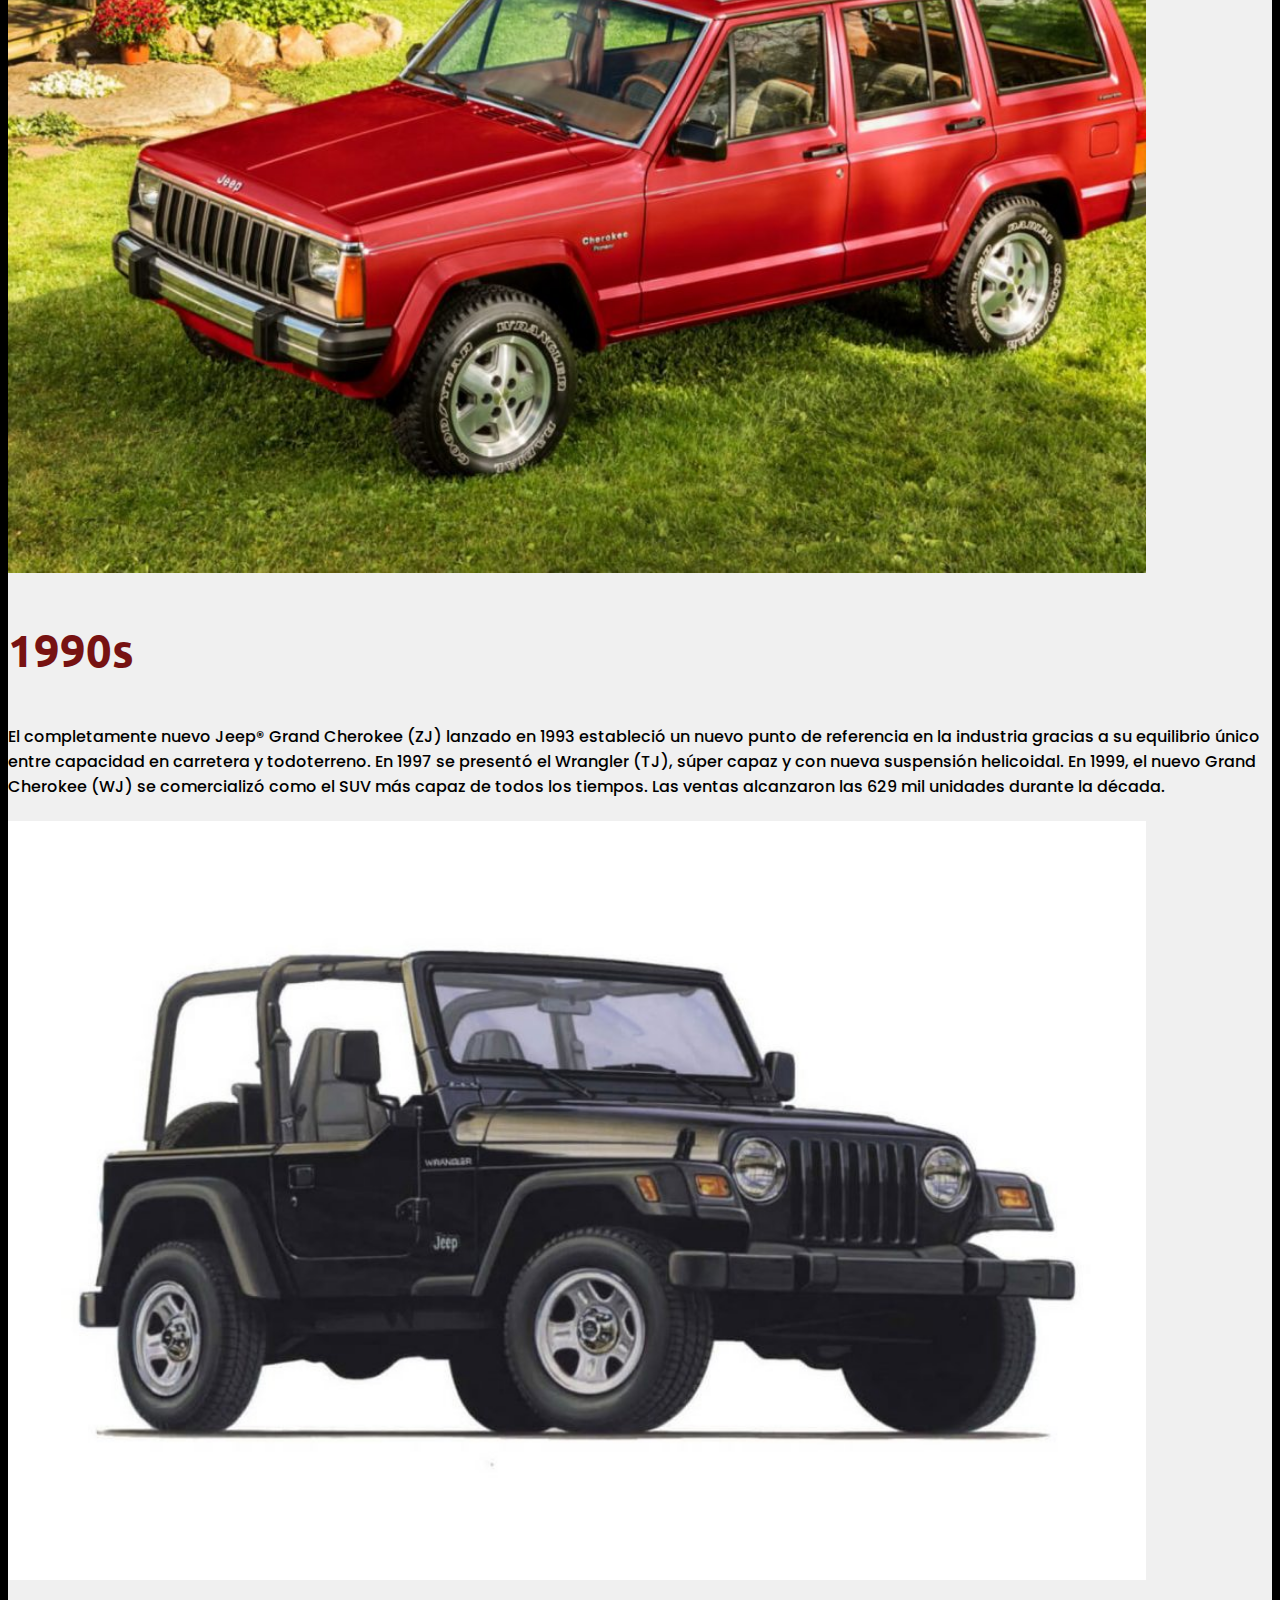
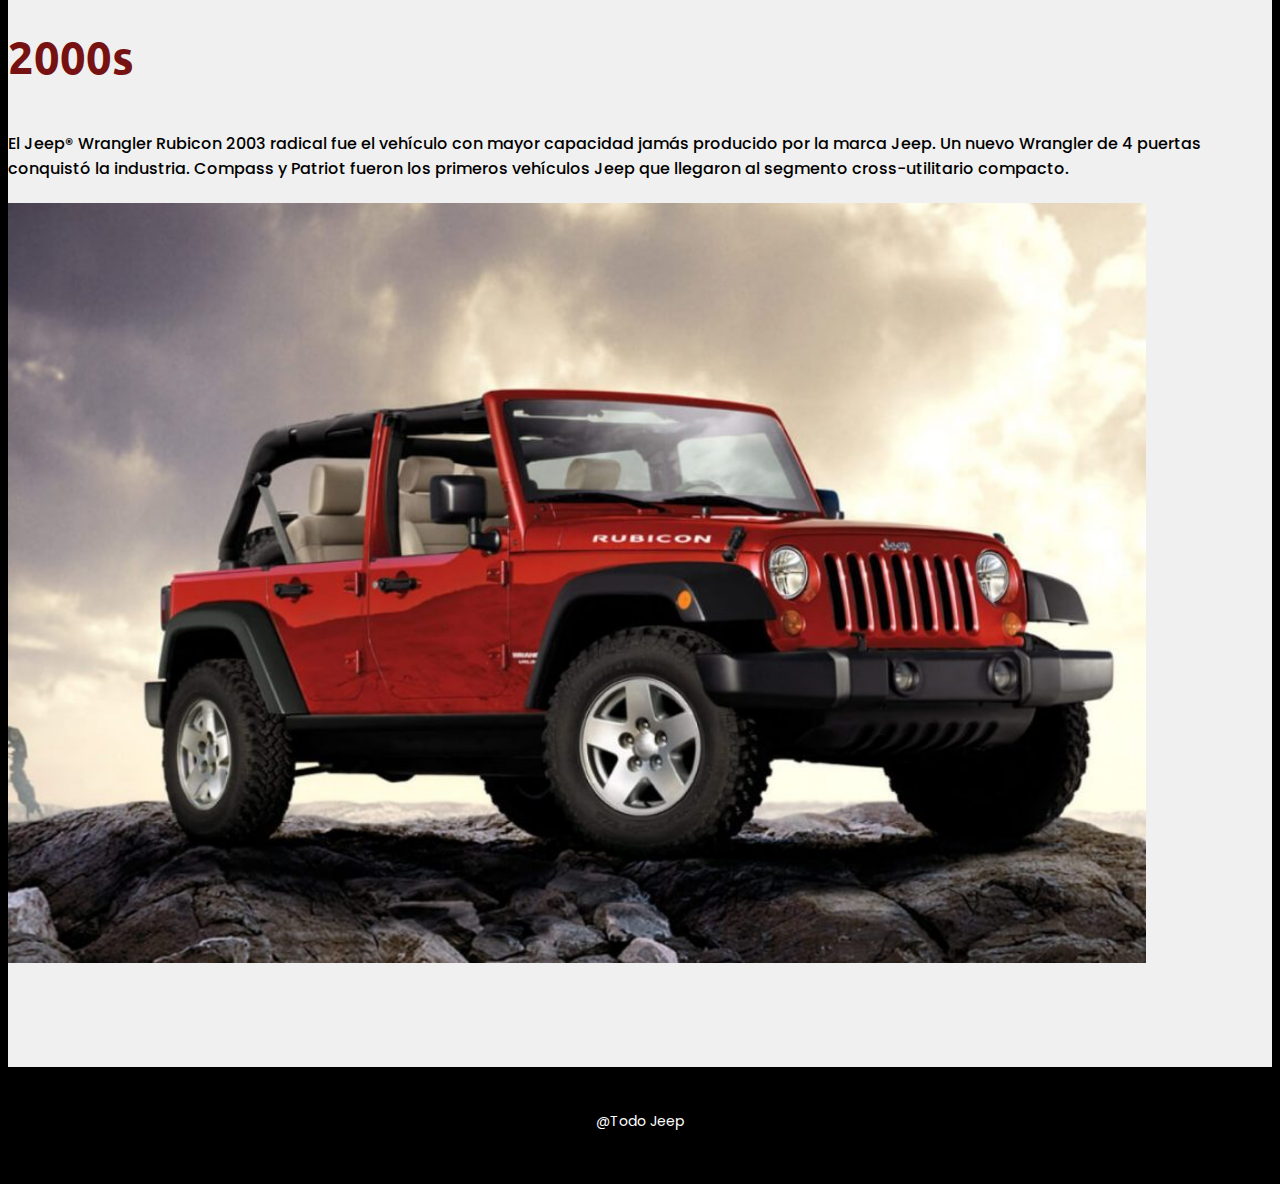
<file: html/quienesomos.html>
<!DOCTYPE html>
<html lang="en">

<head>
  <meta charset="UTF-8" />
  <meta http-equiv="X-UA-Compatible" content="IE=edge" />
  <meta name="viewport" content="width=device-width, initial-scale=1.0" />
  <link href="https://cdn.jsdelivr.net/npm/bootstrap@5.0.2/dist/css/bootstrap.min.css" rel="stylesheet"
    integrity="sha384-EVSTQN3/azprG1Anm3QDgpJLIm9Nao0Yz1ztcQTwFspd3yD65VohhpuuCOmLASjC" crossorigin="anonymous" />
  <link rel="stylesheet" href="../assets/sass/style.css" />
  <title>HOME</title>
</head>

<body>
  <nav class="navbar navbar-expand-lg navbar-dark navbar-bg fixed-top ">
    <div class="container">
      <a class="navbar-brand" href="./index.html"><img class="logo" src="../assets/img/logo-jeep blanco.png"
          alt="" /></a>
      <button class="navbar-toggler" type="button" data-bs-toggle="collapse" data-bs-target="#navbarSupportedContent"
        aria-controls="navbarSupportedContent" aria-expanded="false" aria-label="Toggle navigation">
        <span class="navbar-toggler-icon"></span>
      </button>
      <div class="collapse navbar-collapse" id="navbarSupportedContent">
        <ul class="navbar-nav me-auto mb-2 mb-lg-0">
          <li class="nav-item">
            <a class="nav-link active" aria-current="page" href="./index.html">Home</a>
          </li>
          <li class="nav-item">
            <a class="nav-link active" aria-current="page" href="./productocommpass.html">Productos</a>
          </li>
          <li class="nav-item">
            <a class="nav-link active" aria-current="page" href="./quienesomos.html">Quiene Somos</a>
          </li>
          <li class="nav-item">
            <a class="nav-link" aria-current="page" href="./contacto.html">Contactanos</a>
          </li>
        </ul>
        <form class="d-flex">
          <input class="form-control me-2" type="search" placeholder="Search" aria-label="Search" />
          <button class="btn btn-outline" type="submit">Search</button>
        </form>
      </div>
    </div>
  </nav>

  <main>
    <section class="quienessomos">
      <div class="row">
        <div class="col-md-12 ">
          <div class="quienessomos-text">
            <h1 class="producto__title2">UNA HISTORIA ETERNA DE AVENTURAS</h1>
          </div>
          <section class="video">
            <div class="container">
              <div class="row justify-content-center">
                <div class="col-md-6 col-ms-12">

                  <p class="s-video"> 1940s</p>
                  <p class="p-video">Nacido en el fragor de la batalla, Jeep® 4×4 surgió como un héroe para miles de
                    soldados aliados en todo el mundo. Los vehículos Jeep civiles igual de heroicos de la década de 1940
                    establecieron firmemente la marca Jeep como líder indiscutido en tecnología 4X4.

                  </p>
                </div>
                <div class="col-md-6 col-ms-12">
                  <div class="container1">
                    <div>
                      <img class="histori-imagen" src="../assets/img/historia1.jpg" alt="">
                    </div>
                  </div>

                </div>
              </div>



            </div>
            <div class="container">
              <div class="row justify-content-center">
                <div class="col-md-6 col-ms-12">

                  <p class="s-video"> 1950s</p>
                  <p class="p-video">La década de 1950 vio el nacimiento del vehículo recreativo como también la
                    superioridad en ingeniería. Los entusiastas populares ayudaron a lanzar los Jeep® Jamborees y
                    llevaron a este sinónimo de libertad original a nuevos niveles de ventas gracias a siete modelos
                    únicos..

                  </p>
                </div>
                <div class="col-md-6 col-ms-12">
                  <div class="container1">
                    <div>
                      <img class="histori-imagen" src="../assets/img/histori2.jpg" alt="">
                    </div>
                  </div>

                </div>
              </div>



            </div>
            <div class="container">
              <div class="row justify-content-center">
                <div class="col-md-6 col-ms-12">

                  <p class="s-video"> 1960s</p>
                  <p class="p-video">El Jeep® Wagoneer totalmente nuevo representaba refinamiento e innovación sin
                    igual. El prestigio y la individualidad estaban a la orden del día. La línea de la marca Jeep creció
                    para incluir 14 modelos: para trabajo, recreación y transporte con capacidad de lujo.

                  </p>
                </div>
                <div class="col-md-6 col-ms-12">
                  <div class="container1">
                    <div>
                      <img class="histori-imagen" src="../assets/img/histori3.jpg" alt="">
                    </div>
                  </div>

                </div>
              </div>
            </div>
            <div class="container">
              <div class="row justify-content-center">
                <div class="col-md-6 col-ms-12">

                  <p class="s-video"> 1970s</p>
                  <p class="p-video">El liderazgo del 4×4 de la marca Jeep® continúa en la década del 70 con la
                    presentación del primer sistema 4×4 total. El Cherokee (SJ) deportivo de tamaño completo de 2
                    puertas se lleva todos los premios de 4×4 del año. Seis modelos ayudan a aumentar las ventas a
                    niveles sin precedentes

                  </p>
                </div>
                <div class="col-md-6 col-ms-12">
                  <div class="container1">
                    <div>
                      <img class="histori-imagen" src="../assets/img/histori4.jpg" alt="">
                    </div>
                  </div>

                </div>
              </div>
            </div>
            <div class="container">
              <div class="row justify-content-center">
                <div class="col-md-6 col-ms-12">

                  <p class="s-video"> 1980s</p>
                  <p class="p-video">El Jeep® Cherokee (XJ) totalmente nuevo revolucionó el mercado de los 4×4. El
                    poderoso XJ introdujo muchos avances a la industria, incluyendo el primer SUV compacto de 4 puertas,
                    la primera construcción UniFrame y el primer sistema 4×4 total con capacidad de cambio rápido en
                    movimiento.

                  </p>
                </div>
                <div class="col-md-6 col-ms-12">
                  <div class="container1">
                    <div>
                      <img class="histori-imagen" src="../assets/img/histori5.jpg" alt="">
                    </div>
                  </div>

                </div>
              </div>
            </div>
            <div class="container">
              <div class="row justify-content-center">
                <div class="col-md-6 col-ms-12">

                  <p class="s-video"> 1990s</p>
                  <p class="p-video">El completamente nuevo Jeep® Grand Cherokee (ZJ) lanzado en 1993 estableció un
                    nuevo punto de referencia en la industria gracias a su equilibrio único entre capacidad en carretera
                    y todoterreno. En 1997 se presentó el Wrangler (TJ), súper capaz y con nueva suspensión helicoidal.
                    En 1999, el nuevo Grand Cherokee (WJ) se comercializó como el SUV más capaz de todos los tiempos.
                    Las ventas alcanzaron las 629 mil unidades durante la década.

                  </p>
                </div>
                <div class="col-md-6 col-ms-12">
                  <div class="container1">
                    <div>
                      <img class="histori-imagen" src="../assets/img/histori6.jpg" alt="">
                    </div>
                  </div>

                </div>
              </div>
            </div>
            <div class="container">
              <div class="row justify-content-center">
                <div class="col-md-6 col-ms-12">

                  <p class="s-video"> 2000s</p>
                  <p class="p-video">El Jeep® Wrangler Rubicon 2003 radical fue el vehículo con mayor capacidad jamás
                    producido por la marca Jeep. Un nuevo Wrangler de 4 puertas conquistó la industria. Compass y
                    Patriot fueron los primeros vehículos Jeep que llegaron al segmento cross-utilitario compacto.

                  </p>
                </div>
                <div class="col-md-6 col-ms-12">
                  <div class="container1">
                    <div>
                      <img class="histori-imagen" src="../assets/img/histori7.jpg" alt="">
                    </div>
                  </div>

                </div>
              </div>
            </div>
          </section>
    </section>
    <section>
      <div class="footer box">
        <p>
          <link rel="stylesheet" href="" />@Todo Jeep
        </p>
      </div>
    </section>

    <script src="https://cdn.jsdelivr.net/npm/bootstrap@5.0.2/dist/js/bootstrap.bundle.min.js"
      integrity="sha384-MrcW6ZMFYlzcLA8Nl+NtUVF0sA7MsXsP1UyJoMp4YLEuNSfAP+JcXn/tWtIaxVXM"
      crossorigin="anonymous"></script>
</body>

</html>
</file>
<file: assets/sass/style.css>
@import url("https://fonts.googleapis.com/css2?family=Poppins:wght@400;700&family=Ubuntu:wght@400;700&display=swap");
.logo {
  width: 5vw;
  height: auto;
  margin-right: 30px;
  animation-duration: 5s;
  animation-name: animacionLogo;
  animation-iteration-count: infinite;
}
@media screen and (max-width: 576px) {
  .logo {
    width: 20vw;
  }
}

@keyframes animacionLogo {
  from {
    -webkit-transform: rotate(0deg);
    transform: rotateY(0deg);
  }
  50% {
    -webkit-transform: rotate(180deg);
    transform: rotateY(180deg);
  }
  to {
    -webkit-transform: rotate(360deg);
    transform: rotateY(360deg);
  }
}
body {
  background: black;
}

.btn {
  background: rgb(0, 140, 255);
  color: #fff;
}
.btn:hover {
  background: #0e91c5;
  color: #fff;
  transform: scale(1.2);
}

.navbar-bg {
  background: black;
  color: #fff;
}

.nav-link {
  color: #fff;
}
.nav-link:hover {
  color: #0e91c5;
  transform: scale(1.5);
}
@media screen and (max-width: 576px) {
  .nav-link:hover {
    transform: none;
  }
}
@media screen and (min-width: 576px) and (max-width: 992px) {
  .nav-link:hover {
    color: #0e91c5;
    transform: scale(1.5);
  }
}

.nav-item {
  margin-left: 20px;
}

@media screen and (max-width: 576px) {
  .navbar-btn {
    border: 1 solid #fff;
  }
}

.footer {
  background-color: black;
  color: #fff;
  text-align: center;
  padding: 30px 60px;
  font-family: "Poppins", sans-serif;
  font-size: 14px;
}

.producto__title {
  font-size: 40px;
  text-align: center;
  font-weight: bold;
  margin: 80px 0;
  padding-top: 30px;
  color: black;
}
@media screen and (max-width: 576px) {
  .producto__title {
    font-size: 20px;
    margin: 40px 0;
  }
}

.producto:hover {
  background-color: rgb(189, 207, 243);
  cursor: pointer;
  transform: scale(1.2);
}
@media screen and (max-width: 576px) {
  .producto:hover {
    background-color: none;
    transform: none;
  }
}

.card {
  width: 90%;
  margin: auto;
  background: rgb(240, 240, 240);
  color: black;
}

.price {
  width: 90%;
  margin: auto;
  padding: 5px;
}

.carousel-item {
  background-color: rgba(0, 0, 0, 0.41);
  margin-bottom: 30px;
}

.producto_contanier {
  margin-top: 130px;
  margin-bottom: 60px;
}

.producto__title2 {
  font-size: 40px;
  text-align: center;
  font-weight: bold;
  font-family: "Ubuntu", sans-serif;
  color: #fff;
}
@media screen and (max-width: 576px) {
  .producto__title2 {
    font-size: 20px;
  }
}

@media screen and (max-width: 576px) {
  .sidebar {
    text-align: center;
  }
}

.botton {
  text-align: center;
  vertical-align: bottom;
}

.imagen {
  height: 50%;
}

.contacto-title {
  font-size: 40px;
  text-align: center;
  font-weight: bold;
  margin: 80px 0;
  color: black;
}
@media screen and (max-width: 576px) {
  .contacto-title {
    font-size: 20px;
  }
}

.fondo-color {
  background-color: rgb(240, 240, 240);
}

#carouselExampleCaptions {
  margin-top: 94px;
}

.carousel-img {
  height: 40%;
}

.quienessomos {
  margin-top: 120px;
}
.quienessomos .histori-imagen {
  width: 90%;
  margin-top: 6px;
}
.quienessomos .producto__title2 {
  color: #fff;
}
.quienessomos .quienessomos-text {
  width: 80%;
  margin: auto;
  text-align: justify;
}

.s-video {
  font-family: "Ubuntu", sans-serif;
  font-size: 45px;
  font-weight: 700;
  color: rgb(119, 18, 18);
}
@media screen and (max-width: 576px) {
  .s-video {
    width: 60%;
    font-size: 35px;
    margin: auto;
    text-align: center;
    margin-bottom: 10px;
  }
}

.p-video {
  font-family: "Poppins", sans-serif;
  font-family: 35px;
  font-weight: 500;
}
@media screen and (max-width: 576px) {
  .p-video {
    width: 80%;
    margin: auto;
    text-align: justify;
    margin-bottom: 20px;
  }
}

.video {
  background: rgb(240, 240, 240);
  padding: 100px 0;
}

.video-video {
  width: 30vw;
  height: 30vh;
}
@media screen and (max-width: 576px) {
  .video-video {
    width: 100%;
    margin: auto;
  }
}

@media screen and (max-width: 576px) {
  .container1 {
    width: 80%;
    margin: auto;
  }
}

/*# sourceMappingURL=style.css.map */
</file>
